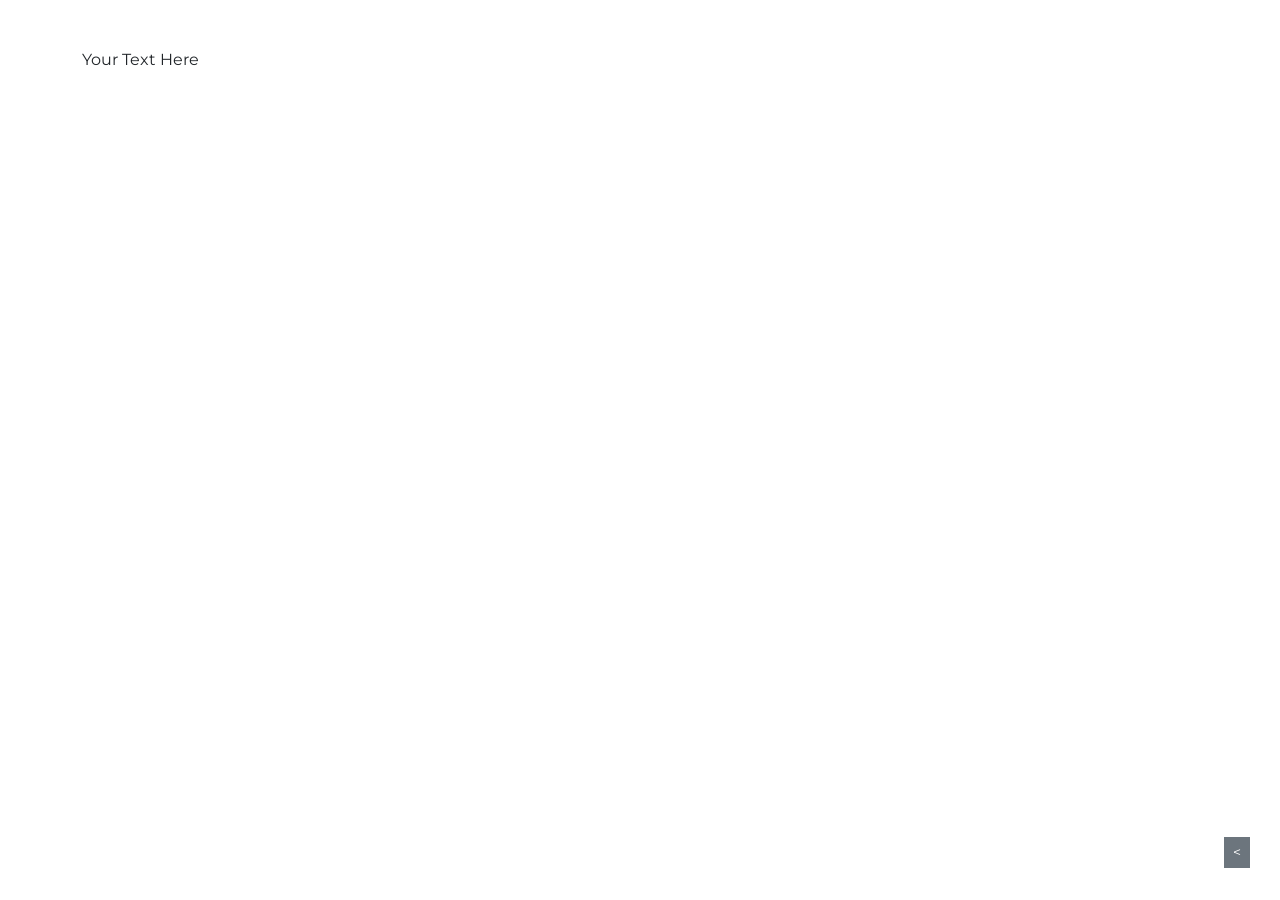
<file: index.html>
<!DOCTYPE html>
<html lang="en">
  <head>
    <meta charset="UTF-8" />
    <meta http-equiv="X-UA-Compatible" content="IE=edge" />
    <meta name="viewport" content="width=device-width, initial-scale=1.0" />
    <title>Document</title>
    <link rel="stylesheet" href="./css/speech.css" />
  </head>
  <body>
    <div class="container">
      <div class="row">
        <div class="col-12">
          <div id="output" class="my-5">Your Text Here</div>
          <div
            id="controlPanal"
            class="row visually-hidden g-3 pb-3 px-2 position-fixed shadow-lg"
            style="
              bottom: 30px;
              right: 66px;
              max-width: 500px;
              background-color: #c3c3c3ef;
            "
          >
            <div class="col-12">
              <div class="d-flex justify-content-between align-items-center">
                <label class="form-label" for="">Say Something</label>
                <div class="d-flex">
                  <button id="speechToText" class="btn btn-outline-dark btn-sm mb-3 me-2">
                    <i class="bi bi-mic"></i>
                  </button>
                  <button id="textToSpeech" class="btn btn-outline-dark btn-sm mb-3 me-2">
                    <i class="bi bi-volume-up"></i>
                  </button>
                  <div class="">Count : <span id="count">0</span></div>
                </div>
              </div>
              <textarea
                class="form-control"
                name=""
                id="text"
                rows="5"
              ></textarea>
            </div>
            <div class="col">
              <label class="form-label" for="">Font Family</label>
              <select class="form-select" name="" id="fontFamily">
                <option value="">Select Font</option>
              </select>
            </div>
            <div class="col">
              <label class="form-label" for="">Font Color</label>
              <input
                id="color"
                type="color"
                class="form-control form-control-color w-100"
              />
            </div>
            <div class="col">
              <label class="form-label" for=""
                >Font Size : <span id="fontSizeLabel">16px</span></label
              >
              <input
                id="fontSize"
                type="range"
                min="0"
                max="100"
                value="16"
                class="form-range"
              />
            </div>
          </div>
          <button
            id="toggleControlPanal"
            class="btn btn-sm btn-secondary position-fixed"
            style="bottom: 32px; right: 30px"
          > < </button>
        </div>
      </div>
    </div>
    <script src="./js/app.js"></script>
  </body>
</html>
</file>
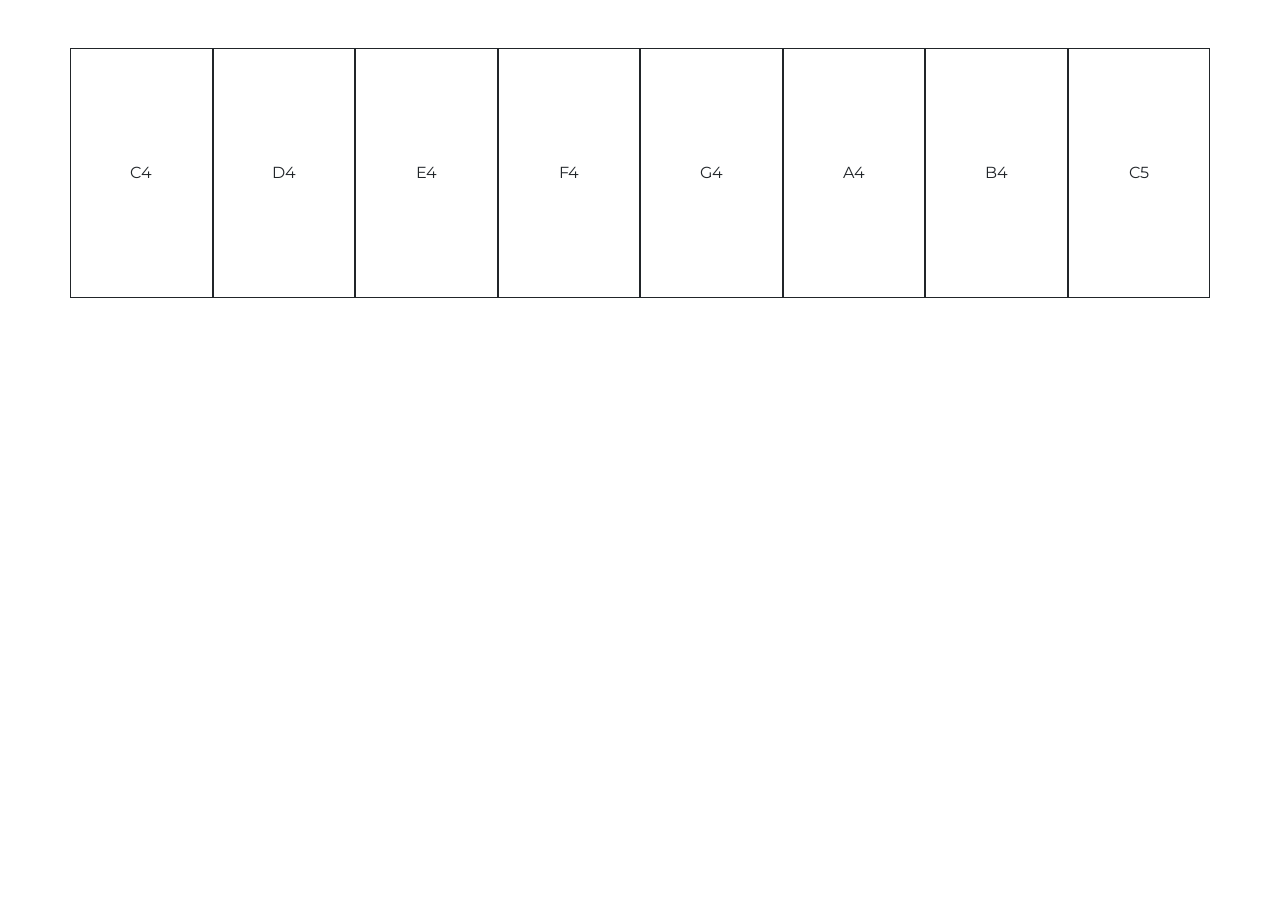
<file: piano.html>
<!DOCTYPE html>
<html lang="en">
<head>
  <meta charset="UTF-8">
  <meta http-equiv="X-UA-Compatible" content="IE=edge">
  <meta name="viewport" content="width=device-width, initial-scale=1.0">
  <title>Piano</title>
  <link rel="stylesheet" href="./css/speech.css">

  <style>
    .key{
      height: 250px;
    }
    .key.active {
      background-color: rgb(213, 213, 213);
    }
  </style>
</head>
<body>
  <!-- <audio src="./sound/C4.mp3" controls></audio> -->

  <div class="container">
    <div class="row my-5">
      
    </div>
  </div>
  
  <script src="./js/piano.js"></script>
</body>
</html>
</file>
<file: css/speech.css>
﻿@import"https://fonts.googleapis.com/css2?family=Montserrat:wght@300;400;500;600;700&display=swap";@import"../node_modules/bootstrap-icons/font/bootstrap-icons.css";/*!
 * Bootstrap  v5.3.0 (https://getbootstrap.com/)
 * Copyright 2011-2023 The Bootstrap Authors
 * Licensed under MIT (https://github.com/twbs/bootstrap/blob/main/LICENSE)
 */:root,[data-bs-theme=light]{--bs-blue: #0d6efd;--bs-indigo: #6610f2;--bs-purple: #6f42c1;--bs-pink: #d63384;--bs-red: #dc3545;--bs-orange: #fd7e14;--bs-yellow: #ffc107;--bs-green: #198754;--bs-teal: #20c997;--bs-cyan: #0dcaf0;--bs-black: #000;--bs-white: #fff;--bs-gray: #6c757d;--bs-gray-dark: #343a40;--bs-gray-100: #f8f9fa;--bs-gray-200: #e9ecef;--bs-gray-300: #dee2e6;--bs-gray-400: #ced4da;--bs-gray-500: #adb5bd;--bs-gray-600: #6c757d;--bs-gray-700: #495057;--bs-gray-800: #343a40;--bs-gray-900: #212529;--bs-primary: #0d6efd;--bs-secondary: #6c757d;--bs-success: #198754;--bs-info: #0dcaf0;--bs-warning: #ffc107;--bs-danger: #dc3545;--bs-light: #f8f9fa;--bs-dark: #212529;--bs-primary-rgb: 13, 110, 253;--bs-secondary-rgb: 108, 117, 125;--bs-success-rgb: 25, 135, 84;--bs-info-rgb: 13, 202, 240;--bs-warning-rgb: 255, 193, 7;--bs-danger-rgb: 220, 53, 69;--bs-light-rgb: 248, 249, 250;--bs-dark-rgb: 33, 37, 41;--bs-primary-text-emphasis: #052c65;--bs-secondary-text-emphasis: #2b2f32;--bs-success-text-emphasis: #0a3622;--bs-info-text-emphasis: #055160;--bs-warning-text-emphasis: #664d03;--bs-danger-text-emphasis: #58151c;--bs-light-text-emphasis: #495057;--bs-dark-text-emphasis: #495057;--bs-primary-bg-subtle: #cfe2ff;--bs-secondary-bg-subtle: #e2e3e5;--bs-success-bg-subtle: #d1e7dd;--bs-info-bg-subtle: #cff4fc;--bs-warning-bg-subtle: #fff3cd;--bs-danger-bg-subtle: #f8d7da;--bs-light-bg-subtle: #fcfcfd;--bs-dark-bg-subtle: #ced4da;--bs-primary-border-subtle: #9ec5fe;--bs-secondary-border-subtle: #c4c8cb;--bs-success-border-subtle: #a3cfbb;--bs-info-border-subtle: #9eeaf9;--bs-warning-border-subtle: #ffe69c;--bs-danger-border-subtle: #f1aeb5;--bs-light-border-subtle: #e9ecef;--bs-dark-border-subtle: #adb5bd;--bs-white-rgb: 255, 255, 255;--bs-black-rgb: 0, 0, 0;--bs-font-sans-serif: "Montserrat", sans-serif;--bs-font-monospace: SFMono-Regular, Menlo, Monaco, Consolas, "Liberation Mono", "Courier New", monospace;--bs-gradient: linear-gradient(180deg, rgba(255, 255, 255, 0.15), rgba(255, 255, 255, 0));--bs-body-font-family: var(--bs-font-sans-serif);--bs-body-font-size:1rem;--bs-body-font-weight: 400;--bs-body-line-height: 1.5;--bs-body-color: #212529;--bs-body-color-rgb: 33, 37, 41;--bs-body-bg: #fff;--bs-body-bg-rgb: 255, 255, 255;--bs-emphasis-color: #000;--bs-emphasis-color-rgb: 0, 0, 0;--bs-secondary-color: rgba(33, 37, 41, 0.75);--bs-secondary-color-rgb: 33, 37, 41;--bs-secondary-bg: #e9ecef;--bs-secondary-bg-rgb: 233, 236, 239;--bs-tertiary-color: rgba(33, 37, 41, 0.5);--bs-tertiary-color-rgb: 33, 37, 41;--bs-tertiary-bg: #f8f9fa;--bs-tertiary-bg-rgb: 248, 249, 250;--bs-heading-color: inherit;--bs-link-color: #0d6efd;--bs-link-color-rgb: 13, 110, 253;--bs-link-decoration: underline;--bs-link-hover-color: #0a58ca;--bs-link-hover-color-rgb: 10, 88, 202;--bs-code-color: #d63384;--bs-highlight-bg: #fff3cd;--bs-border-width: 1px;--bs-border-style: solid;--bs-border-color: #dee2e6;--bs-border-color-translucent: rgba(0, 0, 0, 0.175);--bs-border-radius: 0.375rem;--bs-border-radius-sm: 0.25rem;--bs-border-radius-lg: 0.5rem;--bs-border-radius-xl: 1rem;--bs-border-radius-xxl: 2rem;--bs-border-radius-2xl: var(--bs-border-radius-xxl);--bs-border-radius-pill: 50rem;--bs-box-shadow: 0 0.5rem 1rem rgba(0, 0, 0, 0.15);--bs-box-shadow-sm: 0 0.125rem 0.25rem rgba(0, 0, 0, 0.075);--bs-box-shadow-lg: 0 1rem 3rem rgba(0, 0, 0, 0.175);--bs-box-shadow-inset: inset 0 1px 2px rgba(0, 0, 0, 0.075);--bs-focus-ring-width: 0.25rem;--bs-focus-ring-opacity: 0.25;--bs-focus-ring-color: rgba(13, 110, 253, 0.25);--bs-form-valid-color: #198754;--bs-form-valid-border-color: #198754;--bs-form-invalid-color: #dc3545;--bs-form-invalid-border-color: #dc3545}[data-bs-theme=dark]{color-scheme:dark;--bs-body-color: #adb5bd;--bs-body-color-rgb: 173, 181, 189;--bs-body-bg: #212529;--bs-body-bg-rgb: 33, 37, 41;--bs-emphasis-color: #fff;--bs-emphasis-color-rgb: 255, 255, 255;--bs-secondary-color: rgba(173, 181, 189, 0.75);--bs-secondary-color-rgb: 173, 181, 189;--bs-secondary-bg: #343a40;--bs-secondary-bg-rgb: 52, 58, 64;--bs-tertiary-color: rgba(173, 181, 189, 0.5);--bs-tertiary-color-rgb: 173, 181, 189;--bs-tertiary-bg: #2b3035;--bs-tertiary-bg-rgb: 43, 48, 53;--bs-primary-text-emphasis: #6ea8fe;--bs-secondary-text-emphasis: #a7acb1;--bs-success-text-emphasis: #75b798;--bs-info-text-emphasis: #6edff6;--bs-warning-text-emphasis: #ffda6a;--bs-danger-text-emphasis: #ea868f;--bs-light-text-emphasis: #f8f9fa;--bs-dark-text-emphasis: #dee2e6;--bs-primary-bg-subtle: #031633;--bs-secondary-bg-subtle: #161719;--bs-success-bg-subtle: #051b11;--bs-info-bg-subtle: #032830;--bs-warning-bg-subtle: #332701;--bs-danger-bg-subtle: #2c0b0e;--bs-light-bg-subtle: #343a40;--bs-dark-bg-subtle: #1a1d20;--bs-primary-border-subtle: #084298;--bs-secondary-border-subtle: #41464b;--bs-success-border-subtle: #0f5132;--bs-info-border-subtle: #087990;--bs-warning-border-subtle: #997404;--bs-danger-border-subtle: #842029;--bs-light-border-subtle: #495057;--bs-dark-border-subtle: #343a40;--bs-heading-color: inherit;--bs-link-color: #6ea8fe;--bs-link-hover-color: #8bb9fe;--bs-link-color-rgb: 110, 168, 254;--bs-link-hover-color-rgb: 139, 185, 254;--bs-code-color: #e685b5;--bs-border-color: #495057;--bs-border-color-translucent: rgba(255, 255, 255, 0.15);--bs-form-valid-color: #75b798;--bs-form-valid-border-color: #75b798;--bs-form-invalid-color: #ea868f;--bs-form-invalid-border-color: #ea868f}*,*::before,*::after{box-sizing:border-box}@media(prefers-reduced-motion: no-preference){:root{scroll-behavior:smooth}}body{margin:0;font-family:var(--bs-body-font-family);font-size:var(--bs-body-font-size);font-weight:var(--bs-body-font-weight);line-height:var(--bs-body-line-height);color:var(--bs-body-color);text-align:var(--bs-body-text-align);background-color:var(--bs-body-bg);-webkit-text-size-adjust:100%;-webkit-tap-highlight-color:rgba(0,0,0,0)}hr{margin:1rem 0;color:inherit;border:0;border-top:var(--bs-border-width) solid;opacity:.25}h6,.h6,h5,.h5,h4,.h4,h3,.h3,h2,.h2,h1,.h1{margin-top:0;margin-bottom:.5rem;font-weight:500;line-height:1.2;color:var(--bs-heading-color)}h1,.h1{font-size:calc(1.375rem + 1.5vw)}@media(min-width: 1200px){h1,.h1{font-size:2.5rem}}h2,.h2{font-size:calc(1.325rem + 0.9vw)}@media(min-width: 1200px){h2,.h2{font-size:2rem}}h3,.h3{font-size:calc(1.3rem + 0.6vw)}@media(min-width: 1200px){h3,.h3{font-size:1.75rem}}h4,.h4{font-size:calc(1.275rem + 0.3vw)}@media(min-width: 1200px){h4,.h4{font-size:1.5rem}}h5,.h5{font-size:1.25rem}h6,.h6{font-size:1rem}p{margin-top:0;margin-bottom:1rem}abbr[title]{text-decoration:underline dotted;cursor:help;text-decoration-skip-ink:none}address{margin-bottom:1rem;font-style:normal;line-height:inherit}ol,ul{padding-left:2rem}ol,ul,dl{margin-top:0;margin-bottom:1rem}ol ol,ul ul,ol ul,ul ol{margin-bottom:0}dt{font-weight:700}dd{margin-bottom:.5rem;margin-left:0}blockquote{margin:0 0 1rem}b,strong{font-weight:bolder}small,.small{font-size:0.875em}mark,.mark{padding:.1875em;background-color:var(--bs-highlight-bg)}sub,sup{position:relative;font-size:0.75em;line-height:0;vertical-align:baseline}sub{bottom:-0.25em}sup{top:-0.5em}a{color:rgba(var(--bs-link-color-rgb), var(--bs-link-opacity, 1));text-decoration:underline}a:hover{--bs-link-color-rgb: var(--bs-link-hover-color-rgb)}a:not([href]):not([class]),a:not([href]):not([class]):hover{color:inherit;text-decoration:none}pre,code,kbd,samp{font-family:var(--bs-font-monospace);font-size:1em}pre{display:block;margin-top:0;margin-bottom:1rem;overflow:auto;font-size:0.875em}pre code{font-size:inherit;color:inherit;word-break:normal}code{font-size:0.875em;color:var(--bs-code-color);word-wrap:break-word}a>code{color:inherit}kbd{padding:.1875rem .375rem;font-size:0.875em;color:var(--bs-body-bg);background-color:var(--bs-body-color)}kbd kbd{padding:0;font-size:1em}figure{margin:0 0 1rem}img,svg{vertical-align:middle}table{caption-side:bottom;border-collapse:collapse}caption{padding-top:.5rem;padding-bottom:.5rem;color:var(--bs-secondary-color);text-align:left}th{text-align:inherit;text-align:-webkit-match-parent}thead,tbody,tfoot,tr,td,th{border-color:inherit;border-style:solid;border-width:0}label{display:inline-block}button{border-radius:0}button:focus:not(:focus-visible){outline:0}input,button,select,optgroup,textarea{margin:0;font-family:inherit;font-size:inherit;line-height:inherit}button,select{text-transform:none}[role=button]{cursor:pointer}select{word-wrap:normal}select:disabled{opacity:1}[list]:not([type=date]):not([type=datetime-local]):not([type=month]):not([type=week]):not([type=time])::-webkit-calendar-picker-indicator{display:none !important}button,[type=button],[type=reset],[type=submit]{-webkit-appearance:button}button:not(:disabled),[type=button]:not(:disabled),[type=reset]:not(:disabled),[type=submit]:not(:disabled){cursor:pointer}::-moz-focus-inner{padding:0;border-style:none}textarea{resize:vertical}fieldset{min-width:0;padding:0;margin:0;border:0}legend{float:left;width:100%;padding:0;margin-bottom:.5rem;font-size:calc(1.275rem + 0.3vw);line-height:inherit}@media(min-width: 1200px){legend{font-size:1.5rem}}legend+*{clear:left}::-webkit-datetime-edit-fields-wrapper,::-webkit-datetime-edit-text,::-webkit-datetime-edit-minute,::-webkit-datetime-edit-hour-field,::-webkit-datetime-edit-day-field,::-webkit-datetime-edit-month-field,::-webkit-datetime-edit-year-field{padding:0}::-webkit-inner-spin-button{height:auto}[type=search]{outline-offset:-2px;-webkit-appearance:textfield}::-webkit-search-decoration{-webkit-appearance:none}::-webkit-color-swatch-wrapper{padding:0}::file-selector-button{font:inherit;-webkit-appearance:button}output{display:inline-block}iframe{border:0}summary{display:list-item;cursor:pointer}progress{vertical-align:baseline}[hidden]{display:none !important}.lead{font-size:1.25rem;font-weight:300}.display-1{font-size:calc(1.625rem + 4.5vw);font-weight:300;line-height:1.2}@media(min-width: 1200px){.display-1{font-size:5rem}}.display-2{font-size:calc(1.575rem + 3.9vw);font-weight:300;line-height:1.2}@media(min-width: 1200px){.display-2{font-size:4.5rem}}.display-3{font-size:calc(1.525rem + 3.3vw);font-weight:300;line-height:1.2}@media(min-width: 1200px){.display-3{font-size:4rem}}.display-4{font-size:calc(1.475rem + 2.7vw);font-weight:300;line-height:1.2}@media(min-width: 1200px){.display-4{font-size:3.5rem}}.display-5{font-size:calc(1.425rem + 2.1vw);font-weight:300;line-height:1.2}@media(min-width: 1200px){.display-5{font-size:3rem}}.display-6{font-size:calc(1.375rem + 1.5vw);font-weight:300;line-height:1.2}@media(min-width: 1200px){.display-6{font-size:2.5rem}}.list-unstyled{padding-left:0;list-style:none}.list-inline{padding-left:0;list-style:none}.list-inline-item{display:inline-block}.list-inline-item:not(:last-child){margin-right:.5rem}.initialism{font-size:0.875em;text-transform:uppercase}.blockquote{margin-bottom:1rem;font-size:1.25rem}.blockquote>:last-child{margin-bottom:0}.blockquote-footer{margin-top:-1rem;margin-bottom:1rem;font-size:0.875em;color:#6c757d}.blockquote-footer::before{content:"— "}.img-fluid{max-width:100%;height:auto}.img-thumbnail{padding:.25rem;background-color:var(--bs-body-bg);border:var(--bs-border-width) solid var(--bs-border-color);max-width:100%;height:auto}.figure{display:inline-block}.figure-img{margin-bottom:.5rem;line-height:1}.figure-caption{font-size:0.875em;color:var(--bs-secondary-color)}.container,.container-fluid,.container-xxl,.container-xl,.container-lg,.container-md,.container-sm{--bs-gutter-x: 1.5rem;--bs-gutter-y: 0;width:100%;padding-right:calc(var(--bs-gutter-x)*.5);padding-left:calc(var(--bs-gutter-x)*.5);margin-right:auto;margin-left:auto}@media(min-width: 576px){.container-sm,.container{max-width:540px}}@media(min-width: 768px){.container-md,.container-sm,.container{max-width:720px}}@media(min-width: 992px){.container-lg,.container-md,.container-sm,.container{max-width:960px}}@media(min-width: 1200px){.container-xl,.container-lg,.container-md,.container-sm,.container{max-width:1140px}}@media(min-width: 1400px){.container-xxl,.container-xl,.container-lg,.container-md,.container-sm,.container{max-width:1320px}}:root{--bs-breakpoint-xs: 0;--bs-breakpoint-sm: 576px;--bs-breakpoint-md: 768px;--bs-breakpoint-lg: 992px;--bs-breakpoint-xl: 1200px;--bs-breakpoint-xxl: 1400px}.row{--bs-gutter-x: 1.5rem;--bs-gutter-y: 0;display:flex;flex-wrap:wrap;margin-top:calc(-1*var(--bs-gutter-y));margin-right:calc(-0.5*var(--bs-gutter-x));margin-left:calc(-0.5*var(--bs-gutter-x))}.row>*{flex-shrink:0;width:100%;max-width:100%;padding-right:calc(var(--bs-gutter-x)*.5);padding-left:calc(var(--bs-gutter-x)*.5);margin-top:var(--bs-gutter-y)}.col{flex:1 0 0%}.row-cols-auto>*{flex:0 0 auto;width:auto}.row-cols-1>*{flex:0 0 auto;width:100%}.row-cols-2>*{flex:0 0 auto;width:50%}.row-cols-3>*{flex:0 0 auto;width:33.3333333333%}.row-cols-4>*{flex:0 0 auto;width:25%}.row-cols-5>*{flex:0 0 auto;width:20%}.row-cols-6>*{flex:0 0 auto;width:16.6666666667%}.col-auto{flex:0 0 auto;width:auto}.col-1{flex:0 0 auto;width:8.33333333%}.col-2{flex:0 0 auto;width:16.66666667%}.col-3{flex:0 0 auto;width:25%}.col-4{flex:0 0 auto;width:33.33333333%}.col-5{flex:0 0 auto;width:41.66666667%}.col-6{flex:0 0 auto;width:50%}.col-7{flex:0 0 auto;width:58.33333333%}.col-8{flex:0 0 auto;width:66.66666667%}.col-9{flex:0 0 auto;width:75%}.col-10{flex:0 0 auto;width:83.33333333%}.col-11{flex:0 0 auto;width:91.66666667%}.col-12{flex:0 0 auto;width:100%}.offset-1{margin-left:8.33333333%}.offset-2{margin-left:16.66666667%}.offset-3{margin-left:25%}.offset-4{margin-left:33.33333333%}.offset-5{margin-left:41.66666667%}.offset-6{margin-left:50%}.offset-7{margin-left:58.33333333%}.offset-8{margin-left:66.66666667%}.offset-9{margin-left:75%}.offset-10{margin-left:83.33333333%}.offset-11{margin-left:91.66666667%}.g-0,.gx-0{--bs-gutter-x: 0}.g-0,.gy-0{--bs-gutter-y: 0}.g-1,.gx-1{--bs-gutter-x: 0.25rem}.g-1,.gy-1{--bs-gutter-y: 0.25rem}.g-2,.gx-2{--bs-gutter-x: 0.5rem}.g-2,.gy-2{--bs-gutter-y: 0.5rem}.g-3,.gx-3{--bs-gutter-x: 1rem}.g-3,.gy-3{--bs-gutter-y: 1rem}.g-4,.gx-4{--bs-gutter-x: 1.5rem}.g-4,.gy-4{--bs-gutter-y: 1.5rem}.g-5,.gx-5{--bs-gutter-x: 3rem}.g-5,.gy-5{--bs-gutter-y: 3rem}@media(min-width: 576px){.col-sm{flex:1 0 0%}.row-cols-sm-auto>*{flex:0 0 auto;width:auto}.row-cols-sm-1>*{flex:0 0 auto;width:100%}.row-cols-sm-2>*{flex:0 0 auto;width:50%}.row-cols-sm-3>*{flex:0 0 auto;width:33.3333333333%}.row-cols-sm-4>*{flex:0 0 auto;width:25%}.row-cols-sm-5>*{flex:0 0 auto;width:20%}.row-cols-sm-6>*{flex:0 0 auto;width:16.6666666667%}.col-sm-auto{flex:0 0 auto;width:auto}.col-sm-1{flex:0 0 auto;width:8.33333333%}.col-sm-2{flex:0 0 auto;width:16.66666667%}.col-sm-3{flex:0 0 auto;width:25%}.col-sm-4{flex:0 0 auto;width:33.33333333%}.col-sm-5{flex:0 0 auto;width:41.66666667%}.col-sm-6{flex:0 0 auto;width:50%}.col-sm-7{flex:0 0 auto;width:58.33333333%}.col-sm-8{flex:0 0 auto;width:66.66666667%}.col-sm-9{flex:0 0 auto;width:75%}.col-sm-10{flex:0 0 auto;width:83.33333333%}.col-sm-11{flex:0 0 auto;width:91.66666667%}.col-sm-12{flex:0 0 auto;width:100%}.offset-sm-0{margin-left:0}.offset-sm-1{margin-left:8.33333333%}.offset-sm-2{margin-left:16.66666667%}.offset-sm-3{margin-left:25%}.offset-sm-4{margin-left:33.33333333%}.offset-sm-5{margin-left:41.66666667%}.offset-sm-6{margin-left:50%}.offset-sm-7{margin-left:58.33333333%}.offset-sm-8{margin-left:66.66666667%}.offset-sm-9{margin-left:75%}.offset-sm-10{margin-left:83.33333333%}.offset-sm-11{margin-left:91.66666667%}.g-sm-0,.gx-sm-0{--bs-gutter-x: 0}.g-sm-0,.gy-sm-0{--bs-gutter-y: 0}.g-sm-1,.gx-sm-1{--bs-gutter-x: 0.25rem}.g-sm-1,.gy-sm-1{--bs-gutter-y: 0.25rem}.g-sm-2,.gx-sm-2{--bs-gutter-x: 0.5rem}.g-sm-2,.gy-sm-2{--bs-gutter-y: 0.5rem}.g-sm-3,.gx-sm-3{--bs-gutter-x: 1rem}.g-sm-3,.gy-sm-3{--bs-gutter-y: 1rem}.g-sm-4,.gx-sm-4{--bs-gutter-x: 1.5rem}.g-sm-4,.gy-sm-4{--bs-gutter-y: 1.5rem}.g-sm-5,.gx-sm-5{--bs-gutter-x: 3rem}.g-sm-5,.gy-sm-5{--bs-gutter-y: 3rem}}@media(min-width: 768px){.col-md{flex:1 0 0%}.row-cols-md-auto>*{flex:0 0 auto;width:auto}.row-cols-md-1>*{flex:0 0 auto;width:100%}.row-cols-md-2>*{flex:0 0 auto;width:50%}.row-cols-md-3>*{flex:0 0 auto;width:33.3333333333%}.row-cols-md-4>*{flex:0 0 auto;width:25%}.row-cols-md-5>*{flex:0 0 auto;width:20%}.row-cols-md-6>*{flex:0 0 auto;width:16.6666666667%}.col-md-auto{flex:0 0 auto;width:auto}.col-md-1{flex:0 0 auto;width:8.33333333%}.col-md-2{flex:0 0 auto;width:16.66666667%}.col-md-3{flex:0 0 auto;width:25%}.col-md-4{flex:0 0 auto;width:33.33333333%}.col-md-5{flex:0 0 auto;width:41.66666667%}.col-md-6{flex:0 0 auto;width:50%}.col-md-7{flex:0 0 auto;width:58.33333333%}.col-md-8{flex:0 0 auto;width:66.66666667%}.col-md-9{flex:0 0 auto;width:75%}.col-md-10{flex:0 0 auto;width:83.33333333%}.col-md-11{flex:0 0 auto;width:91.66666667%}.col-md-12{flex:0 0 auto;width:100%}.offset-md-0{margin-left:0}.offset-md-1{margin-left:8.33333333%}.offset-md-2{margin-left:16.66666667%}.offset-md-3{margin-left:25%}.offset-md-4{margin-left:33.33333333%}.offset-md-5{margin-left:41.66666667%}.offset-md-6{margin-left:50%}.offset-md-7{margin-left:58.33333333%}.offset-md-8{margin-left:66.66666667%}.offset-md-9{margin-left:75%}.offset-md-10{margin-left:83.33333333%}.offset-md-11{margin-left:91.66666667%}.g-md-0,.gx-md-0{--bs-gutter-x: 0}.g-md-0,.gy-md-0{--bs-gutter-y: 0}.g-md-1,.gx-md-1{--bs-gutter-x: 0.25rem}.g-md-1,.gy-md-1{--bs-gutter-y: 0.25rem}.g-md-2,.gx-md-2{--bs-gutter-x: 0.5rem}.g-md-2,.gy-md-2{--bs-gutter-y: 0.5rem}.g-md-3,.gx-md-3{--bs-gutter-x: 1rem}.g-md-3,.gy-md-3{--bs-gutter-y: 1rem}.g-md-4,.gx-md-4{--bs-gutter-x: 1.5rem}.g-md-4,.gy-md-4{--bs-gutter-y: 1.5rem}.g-md-5,.gx-md-5{--bs-gutter-x: 3rem}.g-md-5,.gy-md-5{--bs-gutter-y: 3rem}}@media(min-width: 992px){.col-lg{flex:1 0 0%}.row-cols-lg-auto>*{flex:0 0 auto;width:auto}.row-cols-lg-1>*{flex:0 0 auto;width:100%}.row-cols-lg-2>*{flex:0 0 auto;width:50%}.row-cols-lg-3>*{flex:0 0 auto;width:33.3333333333%}.row-cols-lg-4>*{flex:0 0 auto;width:25%}.row-cols-lg-5>*{flex:0 0 auto;width:20%}.row-cols-lg-6>*{flex:0 0 auto;width:16.6666666667%}.col-lg-auto{flex:0 0 auto;width:auto}.col-lg-1{flex:0 0 auto;width:8.33333333%}.col-lg-2{flex:0 0 auto;width:16.66666667%}.col-lg-3{flex:0 0 auto;width:25%}.col-lg-4{flex:0 0 auto;width:33.33333333%}.col-lg-5{flex:0 0 auto;width:41.66666667%}.col-lg-6{flex:0 0 auto;width:50%}.col-lg-7{flex:0 0 auto;width:58.33333333%}.col-lg-8{flex:0 0 auto;width:66.66666667%}.col-lg-9{flex:0 0 auto;width:75%}.col-lg-10{flex:0 0 auto;width:83.33333333%}.col-lg-11{flex:0 0 auto;width:91.66666667%}.col-lg-12{flex:0 0 auto;width:100%}.offset-lg-0{margin-left:0}.offset-lg-1{margin-left:8.33333333%}.offset-lg-2{margin-left:16.66666667%}.offset-lg-3{margin-left:25%}.offset-lg-4{margin-left:33.33333333%}.offset-lg-5{margin-left:41.66666667%}.offset-lg-6{margin-left:50%}.offset-lg-7{margin-left:58.33333333%}.offset-lg-8{margin-left:66.66666667%}.offset-lg-9{margin-left:75%}.offset-lg-10{margin-left:83.33333333%}.offset-lg-11{margin-left:91.66666667%}.g-lg-0,.gx-lg-0{--bs-gutter-x: 0}.g-lg-0,.gy-lg-0{--bs-gutter-y: 0}.g-lg-1,.gx-lg-1{--bs-gutter-x: 0.25rem}.g-lg-1,.gy-lg-1{--bs-gutter-y: 0.25rem}.g-lg-2,.gx-lg-2{--bs-gutter-x: 0.5rem}.g-lg-2,.gy-lg-2{--bs-gutter-y: 0.5rem}.g-lg-3,.gx-lg-3{--bs-gutter-x: 1rem}.g-lg-3,.gy-lg-3{--bs-gutter-y: 1rem}.g-lg-4,.gx-lg-4{--bs-gutter-x: 1.5rem}.g-lg-4,.gy-lg-4{--bs-gutter-y: 1.5rem}.g-lg-5,.gx-lg-5{--bs-gutter-x: 3rem}.g-lg-5,.gy-lg-5{--bs-gutter-y: 3rem}}@media(min-width: 1200px){.col-xl{flex:1 0 0%}.row-cols-xl-auto>*{flex:0 0 auto;width:auto}.row-cols-xl-1>*{flex:0 0 auto;width:100%}.row-cols-xl-2>*{flex:0 0 auto;width:50%}.row-cols-xl-3>*{flex:0 0 auto;width:33.3333333333%}.row-cols-xl-4>*{flex:0 0 auto;width:25%}.row-cols-xl-5>*{flex:0 0 auto;width:20%}.row-cols-xl-6>*{flex:0 0 auto;width:16.6666666667%}.col-xl-auto{flex:0 0 auto;width:auto}.col-xl-1{flex:0 0 auto;width:8.33333333%}.col-xl-2{flex:0 0 auto;width:16.66666667%}.col-xl-3{flex:0 0 auto;width:25%}.col-xl-4{flex:0 0 auto;width:33.33333333%}.col-xl-5{flex:0 0 auto;width:41.66666667%}.col-xl-6{flex:0 0 auto;width:50%}.col-xl-7{flex:0 0 auto;width:58.33333333%}.col-xl-8{flex:0 0 auto;width:66.66666667%}.col-xl-9{flex:0 0 auto;width:75%}.col-xl-10{flex:0 0 auto;width:83.33333333%}.col-xl-11{flex:0 0 auto;width:91.66666667%}.col-xl-12{flex:0 0 auto;width:100%}.offset-xl-0{margin-left:0}.offset-xl-1{margin-left:8.33333333%}.offset-xl-2{margin-left:16.66666667%}.offset-xl-3{margin-left:25%}.offset-xl-4{margin-left:33.33333333%}.offset-xl-5{margin-left:41.66666667%}.offset-xl-6{margin-left:50%}.offset-xl-7{margin-left:58.33333333%}.offset-xl-8{margin-left:66.66666667%}.offset-xl-9{margin-left:75%}.offset-xl-10{margin-left:83.33333333%}.offset-xl-11{margin-left:91.66666667%}.g-xl-0,.gx-xl-0{--bs-gutter-x: 0}.g-xl-0,.gy-xl-0{--bs-gutter-y: 0}.g-xl-1,.gx-xl-1{--bs-gutter-x: 0.25rem}.g-xl-1,.gy-xl-1{--bs-gutter-y: 0.25rem}.g-xl-2,.gx-xl-2{--bs-gutter-x: 0.5rem}.g-xl-2,.gy-xl-2{--bs-gutter-y: 0.5rem}.g-xl-3,.gx-xl-3{--bs-gutter-x: 1rem}.g-xl-3,.gy-xl-3{--bs-gutter-y: 1rem}.g-xl-4,.gx-xl-4{--bs-gutter-x: 1.5rem}.g-xl-4,.gy-xl-4{--bs-gutter-y: 1.5rem}.g-xl-5,.gx-xl-5{--bs-gutter-x: 3rem}.g-xl-5,.gy-xl-5{--bs-gutter-y: 3rem}}@media(min-width: 1400px){.col-xxl{flex:1 0 0%}.row-cols-xxl-auto>*{flex:0 0 auto;width:auto}.row-cols-xxl-1>*{flex:0 0 auto;width:100%}.row-cols-xxl-2>*{flex:0 0 auto;width:50%}.row-cols-xxl-3>*{flex:0 0 auto;width:33.3333333333%}.row-cols-xxl-4>*{flex:0 0 auto;width:25%}.row-cols-xxl-5>*{flex:0 0 auto;width:20%}.row-cols-xxl-6>*{flex:0 0 auto;width:16.6666666667%}.col-xxl-auto{flex:0 0 auto;width:auto}.col-xxl-1{flex:0 0 auto;width:8.33333333%}.col-xxl-2{flex:0 0 auto;width:16.66666667%}.col-xxl-3{flex:0 0 auto;width:25%}.col-xxl-4{flex:0 0 auto;width:33.33333333%}.col-xxl-5{flex:0 0 auto;width:41.66666667%}.col-xxl-6{flex:0 0 auto;width:50%}.col-xxl-7{flex:0 0 auto;width:58.33333333%}.col-xxl-8{flex:0 0 auto;width:66.66666667%}.col-xxl-9{flex:0 0 auto;width:75%}.col-xxl-10{flex:0 0 auto;width:83.33333333%}.col-xxl-11{flex:0 0 auto;width:91.66666667%}.col-xxl-12{flex:0 0 auto;width:100%}.offset-xxl-0{margin-left:0}.offset-xxl-1{margin-left:8.33333333%}.offset-xxl-2{margin-left:16.66666667%}.offset-xxl-3{margin-left:25%}.offset-xxl-4{margin-left:33.33333333%}.offset-xxl-5{margin-left:41.66666667%}.offset-xxl-6{margin-left:50%}.offset-xxl-7{margin-left:58.33333333%}.offset-xxl-8{margin-left:66.66666667%}.offset-xxl-9{margin-left:75%}.offset-xxl-10{margin-left:83.33333333%}.offset-xxl-11{margin-left:91.66666667%}.g-xxl-0,.gx-xxl-0{--bs-gutter-x: 0}.g-xxl-0,.gy-xxl-0{--bs-gutter-y: 0}.g-xxl-1,.gx-xxl-1{--bs-gutter-x: 0.25rem}.g-xxl-1,.gy-xxl-1{--bs-gutter-y: 0.25rem}.g-xxl-2,.gx-xxl-2{--bs-gutter-x: 0.5rem}.g-xxl-2,.gy-xxl-2{--bs-gutter-y: 0.5rem}.g-xxl-3,.gx-xxl-3{--bs-gutter-x: 1rem}.g-xxl-3,.gy-xxl-3{--bs-gutter-y: 1rem}.g-xxl-4,.gx-xxl-4{--bs-gutter-x: 1.5rem}.g-xxl-4,.gy-xxl-4{--bs-gutter-y: 1.5rem}.g-xxl-5,.gx-xxl-5{--bs-gutter-x: 3rem}.g-xxl-5,.gy-xxl-5{--bs-gutter-y: 3rem}}.table{--bs-table-color-type: initial;--bs-table-bg-type: initial;--bs-table-color-state: initial;--bs-table-bg-state: initial;--bs-table-color: var(--bs-body-color);--bs-table-bg: var(--bs-body-bg);--bs-table-border-color: var(--bs-border-color);--bs-table-accent-bg: transparent;--bs-table-striped-color: var(--bs-body-color);--bs-table-striped-bg: rgba(0, 0, 0, 0.05);--bs-table-active-color: var(--bs-body-color);--bs-table-active-bg: rgba(0, 0, 0, 0.1);--bs-table-hover-color: var(--bs-body-color);--bs-table-hover-bg: rgba(0, 0, 0, 0.075);width:100%;margin-bottom:1rem;vertical-align:top;border-color:var(--bs-table-border-color)}.table>:not(caption)>*>*{padding:.5rem .5rem;color:var(--bs-table-color-state, var(--bs-table-color-type, var(--bs-table-color)));background-color:var(--bs-table-bg);border-bottom-width:var(--bs-border-width);box-shadow:inset 0 0 0 9999px var(--bs-table-bg-state, var(--bs-table-bg-type, var(--bs-table-accent-bg)))}.table>tbody{vertical-align:inherit}.table>thead{vertical-align:bottom}.table-group-divider{border-top:calc(var(--bs-border-width) * 2) solid currentcolor}.caption-top{caption-side:top}.table-sm>:not(caption)>*>*{padding:.25rem .25rem}.table-bordered>:not(caption)>*{border-width:var(--bs-border-width) 0}.table-bordered>:not(caption)>*>*{border-width:0 var(--bs-border-width)}.table-borderless>:not(caption)>*>*{border-bottom-width:0}.table-borderless>:not(:first-child){border-top-width:0}.table-striped>tbody>tr:nth-of-type(odd)>*{--bs-table-color-type: var(--bs-table-striped-color);--bs-table-bg-type: var(--bs-table-striped-bg)}.table-striped-columns>:not(caption)>tr>:nth-child(even){--bs-table-color-type: var(--bs-table-striped-color);--bs-table-bg-type: var(--bs-table-striped-bg)}.table-active{--bs-table-color-state: var(--bs-table-active-color);--bs-table-bg-state: var(--bs-table-active-bg)}.table-hover>tbody>tr:hover>*{--bs-table-color-state: var(--bs-table-hover-color);--bs-table-bg-state: var(--bs-table-hover-bg)}.table-primary{--bs-table-color: #000;--bs-table-bg: #cfe2ff;--bs-table-border-color: #bacbe6;--bs-table-striped-bg: #c5d7f2;--bs-table-striped-color: #000;--bs-table-active-bg: #bacbe6;--bs-table-active-color: #000;--bs-table-hover-bg: #bfd1ec;--bs-table-hover-color: #000;color:var(--bs-table-color);border-color:var(--bs-table-border-color)}.table-secondary{--bs-table-color: #000;--bs-table-bg: #e2e3e5;--bs-table-border-color: #cbccce;--bs-table-striped-bg: #d7d8da;--bs-table-striped-color: #000;--bs-table-active-bg: #cbccce;--bs-table-active-color: #000;--bs-table-hover-bg: #d1d2d4;--bs-table-hover-color: #000;color:var(--bs-table-color);border-color:var(--bs-table-border-color)}.table-success{--bs-table-color: #000;--bs-table-bg: #d1e7dd;--bs-table-border-color: #bcd0c7;--bs-table-striped-bg: #c7dbd2;--bs-table-striped-color: #000;--bs-table-active-bg: #bcd0c7;--bs-table-active-color: #000;--bs-table-hover-bg: #c1d6cc;--bs-table-hover-color: #000;color:var(--bs-table-color);border-color:var(--bs-table-border-color)}.table-info{--bs-table-color: #000;--bs-table-bg: #cff4fc;--bs-table-border-color: #badce3;--bs-table-striped-bg: #c5e8ef;--bs-table-striped-color: #000;--bs-table-active-bg: #badce3;--bs-table-active-color: #000;--bs-table-hover-bg: #bfe2e9;--bs-table-hover-color: #000;color:var(--bs-table-color);border-color:var(--bs-table-border-color)}.table-warning{--bs-table-color: #000;--bs-table-bg: #fff3cd;--bs-table-border-color: #e6dbb9;--bs-table-striped-bg: #f2e7c3;--bs-table-striped-color: #000;--bs-table-active-bg: #e6dbb9;--bs-table-active-color: #000;--bs-table-hover-bg: #ece1be;--bs-table-hover-color: #000;color:var(--bs-table-color);border-color:var(--bs-table-border-color)}.table-danger{--bs-table-color: #000;--bs-table-bg: #f8d7da;--bs-table-border-color: #dfc2c4;--bs-table-striped-bg: #eccccf;--bs-table-striped-color: #000;--bs-table-active-bg: #dfc2c4;--bs-table-active-color: #000;--bs-table-hover-bg: #e5c7ca;--bs-table-hover-color: #000;color:var(--bs-table-color);border-color:var(--bs-table-border-color)}.table-light{--bs-table-color: #000;--bs-table-bg: #f8f9fa;--bs-table-border-color: #dfe0e1;--bs-table-striped-bg: #ecedee;--bs-table-striped-color: #000;--bs-table-active-bg: #dfe0e1;--bs-table-active-color: #000;--bs-table-hover-bg: #e5e6e7;--bs-table-hover-color: #000;color:var(--bs-table-color);border-color:var(--bs-table-border-color)}.table-dark{--bs-table-color: #fff;--bs-table-bg: #212529;--bs-table-border-color: #373b3e;--bs-table-striped-bg: #2c3034;--bs-table-striped-color: #fff;--bs-table-active-bg: #373b3e;--bs-table-active-color: #fff;--bs-table-hover-bg: #323539;--bs-table-hover-color: #fff;color:var(--bs-table-color);border-color:var(--bs-table-border-color)}.table-responsive{overflow-x:auto;-webkit-overflow-scrolling:touch}@media(max-width: 575.98px){.table-responsive-sm{overflow-x:auto;-webkit-overflow-scrolling:touch}}@media(max-width: 767.98px){.table-responsive-md{overflow-x:auto;-webkit-overflow-scrolling:touch}}@media(max-width: 991.98px){.table-responsive-lg{overflow-x:auto;-webkit-overflow-scrolling:touch}}@media(max-width: 1199.98px){.table-responsive-xl{overflow-x:auto;-webkit-overflow-scrolling:touch}}@media(max-width: 1399.98px){.table-responsive-xxl{overflow-x:auto;-webkit-overflow-scrolling:touch}}.form-label{margin-bottom:.5rem}.col-form-label{padding-top:calc(0.375rem + var(--bs-border-width));padding-bottom:calc(0.375rem + var(--bs-border-width));margin-bottom:0;font-size:inherit;line-height:1.5}.col-form-label-lg{padding-top:calc(0.5rem + var(--bs-border-width));padding-bottom:calc(0.5rem + var(--bs-border-width));font-size:1.25rem}.col-form-label-sm{padding-top:calc(0.25rem + var(--bs-border-width));padding-bottom:calc(0.25rem + var(--bs-border-width));font-size:0.875rem}.form-text{margin-top:.25rem;font-size:0.875em;color:var(--bs-secondary-color)}.form-control{display:block;width:100%;padding:.375rem .75rem;font-size:1rem;font-weight:400;line-height:1.5;color:var(--bs-body-color);background-color:var(--bs-body-bg);background-clip:padding-box;border:var(--bs-border-width) solid var(--bs-border-color);appearance:none;border-radius:0;transition:border-color .15s ease-in-out,box-shadow .15s ease-in-out}@media(prefers-reduced-motion: reduce){.form-control{transition:none}}.form-control[type=file]{overflow:hidden}.form-control[type=file]:not(:disabled):not([readonly]){cursor:pointer}.form-control:focus{color:var(--bs-body-color);background-color:var(--bs-body-bg);border-color:gray;outline:0;box-shadow:0 0 0 .25rem rgba(13,110,253,.25)}.form-control::-webkit-date-and-time-value{min-width:85px;height:1.5em;margin:0}.form-control::-webkit-datetime-edit{display:block;padding:0}.form-control::placeholder{color:var(--bs-secondary-color);opacity:1}.form-control:disabled{background-color:var(--bs-secondary-bg);opacity:1}.form-control::file-selector-button{padding:.375rem .75rem;margin:-0.375rem -0.75rem;margin-inline-end:.75rem;color:var(--bs-body-color);background-color:var(--bs-tertiary-bg);pointer-events:none;border-color:inherit;border-style:solid;border-width:0;border-inline-end-width:var(--bs-border-width);border-radius:0;transition:color .15s ease-in-out,background-color .15s ease-in-out,border-color .15s ease-in-out,box-shadow .15s ease-in-out}@media(prefers-reduced-motion: reduce){.form-control::file-selector-button{transition:none}}.form-control:hover:not(:disabled):not([readonly])::file-selector-button{background-color:var(--bs-secondary-bg)}.form-control-plaintext{display:block;width:100%;padding:.375rem 0;margin-bottom:0;line-height:1.5;color:var(--bs-body-color);background-color:rgba(0,0,0,0);border:solid rgba(0,0,0,0);border-width:var(--bs-border-width) 0}.form-control-plaintext:focus{outline:0}.form-control-plaintext.form-control-sm,.form-control-plaintext.form-control-lg{padding-right:0;padding-left:0}.form-control-sm{min-height:calc(1.5em + 0.5rem + calc(var(--bs-border-width) * 2));padding:.25rem .5rem;font-size:0.875rem}.form-control-sm::file-selector-button{padding:.25rem .5rem;margin:-0.25rem -0.5rem;margin-inline-end:.5rem}.form-control-lg{min-height:calc(1.5em + 1rem + calc(var(--bs-border-width) * 2));padding:.5rem 1rem;font-size:1.25rem}.form-control-lg::file-selector-button{padding:.5rem 1rem;margin:-0.5rem -1rem;margin-inline-end:1rem}textarea.form-control{min-height:calc(1.5em + 0.75rem + calc(var(--bs-border-width) * 2))}textarea.form-control-sm{min-height:calc(1.5em + 0.5rem + calc(var(--bs-border-width) * 2))}textarea.form-control-lg{min-height:calc(1.5em + 1rem + calc(var(--bs-border-width) * 2))}.form-control-color{width:3rem;height:calc(1.5em + 0.75rem + calc(var(--bs-border-width) * 2));padding:.375rem}.form-control-color:not(:disabled):not([readonly]){cursor:pointer}.form-control-color::-moz-color-swatch{border:0 !important}.form-control-color::-webkit-color-swatch{border:0 !important}.form-control-color.form-control-sm{height:calc(1.5em + 0.5rem + calc(var(--bs-border-width) * 2))}.form-control-color.form-control-lg{height:calc(1.5em + 1rem + calc(var(--bs-border-width) * 2))}.form-select{--bs-form-select-bg-img: url("data:image/svg+xml,%3csvg xmlns='http://www.w3.org/2000/svg' viewBox='0 0 16 16'%3e%3cpath fill='none' stroke='%23343a40' stroke-linecap='round' stroke-linejoin='round' stroke-width='2' d='m2 5 6 6 6-6'/%3e%3c/svg%3e");display:block;width:100%;padding:.375rem 2.25rem .375rem .75rem;font-size:1rem;font-weight:400;line-height:1.5;color:var(--bs-body-color);background-color:var(--bs-body-bg);background-image:var(--bs-form-select-bg-img),var(--bs-form-select-bg-icon, none);background-repeat:no-repeat;background-position:right .75rem center;background-size:16px 12px;border:var(--bs-border-width) solid var(--bs-border-color);border-radius:0;transition:border-color .15s ease-in-out,box-shadow .15s ease-in-out;appearance:none}@media(prefers-reduced-motion: reduce){.form-select{transition:none}}.form-select:focus{border-color:gray;outline:0;box-shadow:0 0 0 .25rem rgba(13,110,253,.25)}.form-select[multiple],.form-select[size]:not([size="1"]){padding-right:.75rem;background-image:none}.form-select:disabled{background-color:var(--bs-secondary-bg)}.form-select:-moz-focusring{color:rgba(0,0,0,0);text-shadow:0 0 0 var(--bs-body-color)}.form-select-sm{padding-top:.25rem;padding-bottom:.25rem;padding-left:.5rem;font-size:0.875rem}.form-select-lg{padding-top:.5rem;padding-bottom:.5rem;padding-left:1rem;font-size:1.25rem}[data-bs-theme=dark] .form-select{--bs-form-select-bg-img: url("data:image/svg+xml,%3csvg xmlns='http://www.w3.org/2000/svg' viewBox='0 0 16 16'%3e%3cpath fill='none' stroke='%23adb5bd' stroke-linecap='round' stroke-linejoin='round' stroke-width='2' d='m2 5 6 6 6-6'/%3e%3c/svg%3e")}.form-check{display:block;min-height:1.5rem;padding-left:1.5em;margin-bottom:.125rem}.form-check .form-check-input{float:left;margin-left:-1.5em}.form-check-reverse{padding-right:1.5em;padding-left:0;text-align:right}.form-check-reverse .form-check-input{float:right;margin-right:-1.5em;margin-left:0}.form-check-input{--bs-form-check-bg: var(--bs-body-bg);width:1em;height:1em;margin-top:.25em;vertical-align:top;background-color:var(--bs-form-check-bg);background-image:var(--bs-form-check-bg-image);background-repeat:no-repeat;background-position:center;background-size:contain;border:var(--bs-border-width) solid var(--bs-border-color);appearance:none;print-color-adjust:exact}.form-check-input[type=radio]{border-radius:50%}.form-check-input:active{filter:brightness(90%)}.form-check-input:focus{border-color:gray;outline:0;box-shadow:0 0 0 .25rem rgba(13,110,253,.25)}.form-check-input:checked{background-color:#000;border-color:#000}.form-check-input:checked[type=checkbox]{--bs-form-check-bg-image: url("data:image/svg+xml,%3csvg xmlns='http://www.w3.org/2000/svg' viewBox='0 0 20 20'%3e%3cpath fill='none' stroke='%23fff' stroke-linecap='round' stroke-linejoin='round' stroke-width='3' d='m6 10 3 3 6-6'/%3e%3c/svg%3e")}.form-check-input:checked[type=radio]{--bs-form-check-bg-image: url("data:image/svg+xml,%3csvg xmlns='http://www.w3.org/2000/svg' viewBox='-4 -4 8 8'%3e%3ccircle r='2' fill='%23fff'/%3e%3c/svg%3e")}.form-check-input[type=checkbox]:indeterminate{background-color:#000;border-color:#000;--bs-form-check-bg-image: url("data:image/svg+xml,%3csvg xmlns='http://www.w3.org/2000/svg' viewBox='0 0 20 20'%3e%3cpath fill='none' stroke='%23fff' stroke-linecap='round' stroke-linejoin='round' stroke-width='3' d='M6 10h8'/%3e%3c/svg%3e")}.form-check-input:disabled{pointer-events:none;filter:none;opacity:.5}.form-check-input[disabled]~.form-check-label,.form-check-input:disabled~.form-check-label{cursor:default;opacity:.5}.form-switch{padding-left:2.5em}.form-switch .form-check-input{--bs-form-switch-bg: url("data:image/svg+xml,%3csvg xmlns='http://www.w3.org/2000/svg' viewBox='-4 -4 8 8'%3e%3ccircle r='3' fill='rgba%280, 0, 0, 0.25%29'/%3e%3c/svg%3e");width:2em;margin-left:-2.5em;background-image:var(--bs-form-switch-bg);background-position:left center;transition:background-position .15s ease-in-out}@media(prefers-reduced-motion: reduce){.form-switch .form-check-input{transition:none}}.form-switch .form-check-input:focus{--bs-form-switch-bg: url("data:image/svg+xml,%3csvg xmlns='http://www.w3.org/2000/svg' viewBox='-4 -4 8 8'%3e%3ccircle r='3' fill='gray'/%3e%3c/svg%3e")}.form-switch .form-check-input:checked{background-position:right center;--bs-form-switch-bg: url("data:image/svg+xml,%3csvg xmlns='http://www.w3.org/2000/svg' viewBox='-4 -4 8 8'%3e%3ccircle r='3' fill='%23fff'/%3e%3c/svg%3e")}.form-switch.form-check-reverse{padding-right:2.5em;padding-left:0}.form-switch.form-check-reverse .form-check-input{margin-right:-2.5em;margin-left:0}.form-check-inline{display:inline-block;margin-right:1rem}.btn-check{position:absolute;clip:rect(0, 0, 0, 0);pointer-events:none}.btn-check[disabled]+.btn,.btn-check:disabled+.btn{pointer-events:none;filter:none;opacity:.65}[data-bs-theme=dark] .form-switch .form-check-input:not(:checked):not(:focus){--bs-form-switch-bg: url("data:image/svg+xml,%3csvg xmlns='http://www.w3.org/2000/svg' viewBox='-4 -4 8 8'%3e%3ccircle r='3' fill='rgba%28255, 255, 255, 0.25%29'/%3e%3c/svg%3e")}.form-range{width:100%;height:1.5rem;padding:0;background-color:rgba(0,0,0,0);appearance:none}.form-range:focus{outline:0}.form-range:focus::-webkit-slider-thumb{box-shadow:0 0 0 1px #fff,0 0 0 .25rem rgba(13,110,253,.25)}.form-range:focus::-moz-range-thumb{box-shadow:0 0 0 1px #fff,0 0 0 .25rem rgba(13,110,253,.25)}.form-range::-moz-focus-outer{border:0}.form-range::-webkit-slider-thumb{width:1rem;height:1rem;margin-top:-0.25rem;background-color:#000;border:0;transition:background-color .15s ease-in-out,border-color .15s ease-in-out,box-shadow .15s ease-in-out;appearance:none}@media(prefers-reduced-motion: reduce){.form-range::-webkit-slider-thumb{transition:none}}.form-range::-webkit-slider-thumb:active{background-color:#b3b3b3}.form-range::-webkit-slider-runnable-track{width:100%;height:.5rem;color:rgba(0,0,0,0);cursor:pointer;background-color:var(--bs-tertiary-bg);border-color:rgba(0,0,0,0)}.form-range::-moz-range-thumb{width:1rem;height:1rem;background-color:#000;border:0;transition:background-color .15s ease-in-out,border-color .15s ease-in-out,box-shadow .15s ease-in-out;appearance:none}@media(prefers-reduced-motion: reduce){.form-range::-moz-range-thumb{transition:none}}.form-range::-moz-range-thumb:active{background-color:#b3b3b3}.form-range::-moz-range-track{width:100%;height:.5rem;color:rgba(0,0,0,0);cursor:pointer;background-color:var(--bs-tertiary-bg);border-color:rgba(0,0,0,0)}.form-range:disabled{pointer-events:none}.form-range:disabled::-webkit-slider-thumb{background-color:var(--bs-secondary-color)}.form-range:disabled::-moz-range-thumb{background-color:var(--bs-secondary-color)}.form-floating{position:relative}.form-floating>.form-control,.form-floating>.form-control-plaintext,.form-floating>.form-select{height:calc(3.5rem + calc(var(--bs-border-width) * 2));min-height:calc(3.5rem + calc(var(--bs-border-width) * 2));line-height:1.25}.form-floating>label{position:absolute;top:0;left:0;z-index:2;height:100%;padding:1rem .75rem;overflow:hidden;text-align:start;text-overflow:ellipsis;white-space:nowrap;pointer-events:none;border:var(--bs-border-width) solid rgba(0,0,0,0);transform-origin:0 0;transition:opacity .1s ease-in-out,transform .1s ease-in-out}@media(prefers-reduced-motion: reduce){.form-floating>label{transition:none}}.form-floating>.form-control,.form-floating>.form-control-plaintext{padding:1rem .75rem}.form-floating>.form-control::placeholder,.form-floating>.form-control-plaintext::placeholder{color:rgba(0,0,0,0)}.form-floating>.form-control:focus,.form-floating>.form-control:not(:placeholder-shown),.form-floating>.form-control-plaintext:focus,.form-floating>.form-control-plaintext:not(:placeholder-shown){padding-top:1.625rem;padding-bottom:.625rem}.form-floating>.form-control:-webkit-autofill,.form-floating>.form-control-plaintext:-webkit-autofill{padding-top:1.625rem;padding-bottom:.625rem}.form-floating>.form-select{padding-top:1.625rem;padding-bottom:.625rem}.form-floating>.form-control:focus~label,.form-floating>.form-control:not(:placeholder-shown)~label,.form-floating>.form-control-plaintext~label,.form-floating>.form-select~label{color:rgba(var(--bs-body-color-rgb), 0.65);transform:scale(0.85) translateY(-0.5rem) translateX(0.15rem)}.form-floating>.form-control:focus~label::after,.form-floating>.form-control:not(:placeholder-shown)~label::after,.form-floating>.form-control-plaintext~label::after,.form-floating>.form-select~label::after{position:absolute;inset:1rem .375rem;z-index:-1;height:1.5em;content:"";background-color:var(--bs-body-bg)}.form-floating>.form-control:-webkit-autofill~label{color:rgba(var(--bs-body-color-rgb), 0.65);transform:scale(0.85) translateY(-0.5rem) translateX(0.15rem)}.form-floating>.form-control-plaintext~label{border-width:var(--bs-border-width) 0}.form-floating>:disabled~label{color:#6c757d}.form-floating>:disabled~label::after{background-color:var(--bs-secondary-bg)}.input-group{position:relative;display:flex;flex-wrap:wrap;align-items:stretch;width:100%}.input-group>.form-control,.input-group>.form-select,.input-group>.form-floating{position:relative;flex:1 1 auto;width:1%;min-width:0}.input-group>.form-control:focus,.input-group>.form-select:focus,.input-group>.form-floating:focus-within{z-index:5}.input-group .btn{position:relative;z-index:2}.input-group .btn:focus{z-index:5}.input-group-text{display:flex;align-items:center;padding:.375rem .75rem;font-size:1rem;font-weight:400;line-height:1.5;color:var(--bs-body-color);text-align:center;white-space:nowrap;background-color:var(--bs-tertiary-bg);border:var(--bs-border-width) solid var(--bs-border-color)}.input-group-lg>.form-control,.input-group-lg>.form-select,.input-group-lg>.input-group-text,.input-group-lg>.btn{padding:.5rem 1rem;font-size:1.25rem}.input-group-sm>.form-control,.input-group-sm>.form-select,.input-group-sm>.input-group-text,.input-group-sm>.btn{padding:.25rem .5rem;font-size:0.875rem}.input-group-lg>.form-select,.input-group-sm>.form-select{padding-right:3rem}.input-group>:not(:first-child):not(.dropdown-menu):not(.valid-tooltip):not(.valid-feedback):not(.invalid-tooltip):not(.invalid-feedback){margin-left:calc(var(--bs-border-width) * -1)}.valid-feedback{display:none;width:100%;margin-top:.25rem;font-size:0.875em;color:var(--bs-form-valid-color)}.valid-tooltip{position:absolute;top:100%;z-index:5;display:none;max-width:100%;padding:.25rem .5rem;margin-top:.1rem;font-size:0.875rem;color:#fff;background-color:var(--bs-success)}.was-validated :valid~.valid-feedback,.was-validated :valid~.valid-tooltip,.is-valid~.valid-feedback,.is-valid~.valid-tooltip{display:block}.was-validated .form-control:valid,.form-control.is-valid{border-color:var(--bs-form-valid-border-color);padding-right:calc(1.5em + 0.75rem);background-image:url("data:image/svg+xml,%3csvg xmlns='http://www.w3.org/2000/svg' viewBox='0 0 8 8'%3e%3cpath fill='%23198754' d='M2.3 6.73.6 4.53c-.4-1.04.46-1.4 1.1-.8l1.1 1.4 3.4-3.8c.6-.63 1.6-.27 1.2.7l-4 4.6c-.43.5-.8.4-1.1.1z'/%3e%3c/svg%3e");background-repeat:no-repeat;background-position:right calc(0.375em + 0.1875rem) center;background-size:calc(0.75em + 0.375rem) calc(0.75em + 0.375rem)}.was-validated .form-control:valid:focus,.form-control.is-valid:focus{border-color:var(--bs-form-valid-border-color);box-shadow:0 0 0 .25rem rgba(var(--bs-success-rgb), 0.25)}.was-validated textarea.form-control:valid,textarea.form-control.is-valid{padding-right:calc(1.5em + 0.75rem);background-position:top calc(0.375em + 0.1875rem) right calc(0.375em + 0.1875rem)}.was-validated .form-select:valid,.form-select.is-valid{border-color:var(--bs-form-valid-border-color)}.was-validated .form-select:valid:not([multiple]):not([size]),.was-validated .form-select:valid:not([multiple])[size="1"],.form-select.is-valid:not([multiple]):not([size]),.form-select.is-valid:not([multiple])[size="1"]{--bs-form-select-bg-icon: url("data:image/svg+xml,%3csvg xmlns='http://www.w3.org/2000/svg' viewBox='0 0 8 8'%3e%3cpath fill='%23198754' d='M2.3 6.73.6 4.53c-.4-1.04.46-1.4 1.1-.8l1.1 1.4 3.4-3.8c.6-.63 1.6-.27 1.2.7l-4 4.6c-.43.5-.8.4-1.1.1z'/%3e%3c/svg%3e");padding-right:4.125rem;background-position:right .75rem center,center right 2.25rem;background-size:16px 12px,calc(0.75em + 0.375rem) calc(0.75em + 0.375rem)}.was-validated .form-select:valid:focus,.form-select.is-valid:focus{border-color:var(--bs-form-valid-border-color);box-shadow:0 0 0 .25rem rgba(var(--bs-success-rgb), 0.25)}.was-validated .form-control-color:valid,.form-control-color.is-valid{width:calc(3rem + calc(1.5em + 0.75rem))}.was-validated .form-check-input:valid,.form-check-input.is-valid{border-color:var(--bs-form-valid-border-color)}.was-validated .form-check-input:valid:checked,.form-check-input.is-valid:checked{background-color:var(--bs-form-valid-color)}.was-validated .form-check-input:valid:focus,.form-check-input.is-valid:focus{box-shadow:0 0 0 .25rem rgba(var(--bs-success-rgb), 0.25)}.was-validated .form-check-input:valid~.form-check-label,.form-check-input.is-valid~.form-check-label{color:var(--bs-form-valid-color)}.form-check-inline .form-check-input~.valid-feedback{margin-left:.5em}.was-validated .input-group>.form-control:not(:focus):valid,.input-group>.form-control:not(:focus).is-valid,.was-validated .input-group>.form-select:not(:focus):valid,.input-group>.form-select:not(:focus).is-valid,.was-validated .input-group>.form-floating:not(:focus-within):valid,.input-group>.form-floating:not(:focus-within).is-valid{z-index:3}.invalid-feedback{display:none;width:100%;margin-top:.25rem;font-size:0.875em;color:var(--bs-form-invalid-color)}.invalid-tooltip{position:absolute;top:100%;z-index:5;display:none;max-width:100%;padding:.25rem .5rem;margin-top:.1rem;font-size:0.875rem;color:#fff;background-color:var(--bs-danger)}.was-validated :invalid~.invalid-feedback,.was-validated :invalid~.invalid-tooltip,.is-invalid~.invalid-feedback,.is-invalid~.invalid-tooltip{display:block}.was-validated .form-control:invalid,.form-control.is-invalid{border-color:var(--bs-form-invalid-border-color);padding-right:calc(1.5em + 0.75rem);background-image:url("data:image/svg+xml,%3csvg xmlns='http://www.w3.org/2000/svg' viewBox='0 0 12 12' width='12' height='12' fill='none' stroke='%23dc3545'%3e%3ccircle cx='6' cy='6' r='4.5'/%3e%3cpath stroke-linejoin='round' d='M5.8 3.6h.4L6 6.5z'/%3e%3ccircle cx='6' cy='8.2' r='.6' fill='%23dc3545' stroke='none'/%3e%3c/svg%3e");background-repeat:no-repeat;background-position:right calc(0.375em + 0.1875rem) center;background-size:calc(0.75em + 0.375rem) calc(0.75em + 0.375rem)}.was-validated .form-control:invalid:focus,.form-control.is-invalid:focus{border-color:var(--bs-form-invalid-border-color);box-shadow:0 0 0 .25rem rgba(var(--bs-danger-rgb), 0.25)}.was-validated textarea.form-control:invalid,textarea.form-control.is-invalid{padding-right:calc(1.5em + 0.75rem);background-position:top calc(0.375em + 0.1875rem) right calc(0.375em + 0.1875rem)}.was-validated .form-select:invalid,.form-select.is-invalid{border-color:var(--bs-form-invalid-border-color)}.was-validated .form-select:invalid:not([multiple]):not([size]),.was-validated .form-select:invalid:not([multiple])[size="1"],.form-select.is-invalid:not([multiple]):not([size]),.form-select.is-invalid:not([multiple])[size="1"]{--bs-form-select-bg-icon: url("data:image/svg+xml,%3csvg xmlns='http://www.w3.org/2000/svg' viewBox='0 0 12 12' width='12' height='12' fill='none' stroke='%23dc3545'%3e%3ccircle cx='6' cy='6' r='4.5'/%3e%3cpath stroke-linejoin='round' d='M5.8 3.6h.4L6 6.5z'/%3e%3ccircle cx='6' cy='8.2' r='.6' fill='%23dc3545' stroke='none'/%3e%3c/svg%3e");padding-right:4.125rem;background-position:right .75rem center,center right 2.25rem;background-size:16px 12px,calc(0.75em + 0.375rem) calc(0.75em + 0.375rem)}.was-validated .form-select:invalid:focus,.form-select.is-invalid:focus{border-color:var(--bs-form-invalid-border-color);box-shadow:0 0 0 .25rem rgba(var(--bs-danger-rgb), 0.25)}.was-validated .form-control-color:invalid,.form-control-color.is-invalid{width:calc(3rem + calc(1.5em + 0.75rem))}.was-validated .form-check-input:invalid,.form-check-input.is-invalid{border-color:var(--bs-form-invalid-border-color)}.was-validated .form-check-input:invalid:checked,.form-check-input.is-invalid:checked{background-color:var(--bs-form-invalid-color)}.was-validated .form-check-input:invalid:focus,.form-check-input.is-invalid:focus{box-shadow:0 0 0 .25rem rgba(var(--bs-danger-rgb), 0.25)}.was-validated .form-check-input:invalid~.form-check-label,.form-check-input.is-invalid~.form-check-label{color:var(--bs-form-invalid-color)}.form-check-inline .form-check-input~.invalid-feedback{margin-left:.5em}.was-validated .input-group>.form-control:not(:focus):invalid,.input-group>.form-control:not(:focus).is-invalid,.was-validated .input-group>.form-select:not(:focus):invalid,.input-group>.form-select:not(:focus).is-invalid,.was-validated .input-group>.form-floating:not(:focus-within):invalid,.input-group>.form-floating:not(:focus-within).is-invalid{z-index:4}.btn{--bs-btn-padding-x: 0.75rem;--bs-btn-padding-y: 0.375rem;--bs-btn-font-family: ;--bs-btn-font-size:1rem;--bs-btn-font-weight: 400;--bs-btn-line-height: 1.5;--bs-btn-color: var(--bs-body-color);--bs-btn-bg: transparent;--bs-btn-border-width: var(--bs-border-width);--bs-btn-border-color: transparent;--bs-btn-border-radius: var(--bs-border-radius);--bs-btn-hover-border-color: transparent;--bs-btn-box-shadow: inset 0 1px 0 rgba(255, 255, 255, 0.15), 0 1px 1px rgba(0, 0, 0, 0.075);--bs-btn-disabled-opacity: 0.65;--bs-btn-focus-box-shadow: 0 0 0 0.25rem rgba(var(--bs-btn-focus-shadow-rgb), .5);display:inline-block;padding:var(--bs-btn-padding-y) var(--bs-btn-padding-x);font-family:var(--bs-btn-font-family);font-size:var(--bs-btn-font-size);font-weight:var(--bs-btn-font-weight);line-height:var(--bs-btn-line-height);color:var(--bs-btn-color);text-align:center;text-decoration:none;vertical-align:middle;cursor:pointer;user-select:none;border:var(--bs-btn-border-width) solid var(--bs-btn-border-color);background-color:var(--bs-btn-bg);transition:color .15s ease-in-out,background-color .15s ease-in-out,border-color .15s ease-in-out,box-shadow .15s ease-in-out}@media(prefers-reduced-motion: reduce){.btn{transition:none}}.btn:hover{color:var(--bs-btn-hover-color);background-color:var(--bs-btn-hover-bg);border-color:var(--bs-btn-hover-border-color)}.btn-check+.btn:hover{color:var(--bs-btn-color);background-color:var(--bs-btn-bg);border-color:var(--bs-btn-border-color)}.btn:focus-visible{color:var(--bs-btn-hover-color);background-color:var(--bs-btn-hover-bg);border-color:var(--bs-btn-hover-border-color);outline:0;box-shadow:var(--bs-btn-focus-box-shadow)}.btn-check:focus-visible+.btn{border-color:var(--bs-btn-hover-border-color);outline:0;box-shadow:var(--bs-btn-focus-box-shadow)}.btn-check:checked+.btn,:not(.btn-check)+.btn:active,.btn:first-child:active,.btn.active,.btn.show{color:var(--bs-btn-active-color);background-color:var(--bs-btn-active-bg);border-color:var(--bs-btn-active-border-color)}.btn-check:checked+.btn:focus-visible,:not(.btn-check)+.btn:active:focus-visible,.btn:first-child:active:focus-visible,.btn.active:focus-visible,.btn.show:focus-visible{box-shadow:var(--bs-btn-focus-box-shadow)}.btn:disabled,.btn.disabled,fieldset:disabled .btn{color:var(--bs-btn-disabled-color);pointer-events:none;background-color:var(--bs-btn-disabled-bg);border-color:var(--bs-btn-disabled-border-color);opacity:var(--bs-btn-disabled-opacity)}.btn-primary{--bs-btn-color: #fff;--bs-btn-bg: #0d6efd;--bs-btn-border-color: #0d6efd;--bs-btn-hover-color: #fff;--bs-btn-hover-bg: #0b5ed7;--bs-btn-hover-border-color: #0a58ca;--bs-btn-focus-shadow-rgb: 49, 132, 253;--bs-btn-active-color: #fff;--bs-btn-active-bg: #0a58ca;--bs-btn-active-border-color: #0a53be;--bs-btn-active-shadow: inset 0 3px 5px rgba(0, 0, 0, 0.125);--bs-btn-disabled-color: #fff;--bs-btn-disabled-bg: #0d6efd;--bs-btn-disabled-border-color: #0d6efd}.btn-secondary{--bs-btn-color: #fff;--bs-btn-bg: #6c757d;--bs-btn-border-color: #6c757d;--bs-btn-hover-color: #fff;--bs-btn-hover-bg: #5c636a;--bs-btn-hover-border-color: #565e64;--bs-btn-focus-shadow-rgb: 130, 138, 145;--bs-btn-active-color: #fff;--bs-btn-active-bg: #565e64;--bs-btn-active-border-color: #51585e;--bs-btn-active-shadow: inset 0 3px 5px rgba(0, 0, 0, 0.125);--bs-btn-disabled-color: #fff;--bs-btn-disabled-bg: #6c757d;--bs-btn-disabled-border-color: #6c757d}.btn-success{--bs-btn-color: #fff;--bs-btn-bg: #198754;--bs-btn-border-color: #198754;--bs-btn-hover-color: #fff;--bs-btn-hover-bg: #157347;--bs-btn-hover-border-color: #146c43;--bs-btn-focus-shadow-rgb: 60, 153, 110;--bs-btn-active-color: #fff;--bs-btn-active-bg: #146c43;--bs-btn-active-border-color: #13653f;--bs-btn-active-shadow: inset 0 3px 5px rgba(0, 0, 0, 0.125);--bs-btn-disabled-color: #fff;--bs-btn-disabled-bg: #198754;--bs-btn-disabled-border-color: #198754}.btn-info{--bs-btn-color: #000;--bs-btn-bg: #0dcaf0;--bs-btn-border-color: #0dcaf0;--bs-btn-hover-color: #000;--bs-btn-hover-bg: #31d2f2;--bs-btn-hover-border-color: #25cff2;--bs-btn-focus-shadow-rgb: 11, 172, 204;--bs-btn-active-color: #000;--bs-btn-active-bg: #3dd5f3;--bs-btn-active-border-color: #25cff2;--bs-btn-active-shadow: inset 0 3px 5px rgba(0, 0, 0, 0.125);--bs-btn-disabled-color: #000;--bs-btn-disabled-bg: #0dcaf0;--bs-btn-disabled-border-color: #0dcaf0}.btn-warning{--bs-btn-color: #000;--bs-btn-bg: #ffc107;--bs-btn-border-color: #ffc107;--bs-btn-hover-color: #000;--bs-btn-hover-bg: #ffca2c;--bs-btn-hover-border-color: #ffc720;--bs-btn-focus-shadow-rgb: 217, 164, 6;--bs-btn-active-color: #000;--bs-btn-active-bg: #ffcd39;--bs-btn-active-border-color: #ffc720;--bs-btn-active-shadow: inset 0 3px 5px rgba(0, 0, 0, 0.125);--bs-btn-disabled-color: #000;--bs-btn-disabled-bg: #ffc107;--bs-btn-disabled-border-color: #ffc107}.btn-danger{--bs-btn-color: #fff;--bs-btn-bg: #dc3545;--bs-btn-border-color: #dc3545;--bs-btn-hover-color: #fff;--bs-btn-hover-bg: #bb2d3b;--bs-btn-hover-border-color: #b02a37;--bs-btn-focus-shadow-rgb: 225, 83, 97;--bs-btn-active-color: #fff;--bs-btn-active-bg: #b02a37;--bs-btn-active-border-color: #a52834;--bs-btn-active-shadow: inset 0 3px 5px rgba(0, 0, 0, 0.125);--bs-btn-disabled-color: #fff;--bs-btn-disabled-bg: #dc3545;--bs-btn-disabled-border-color: #dc3545}.btn-light{--bs-btn-color: #000;--bs-btn-bg: #f8f9fa;--bs-btn-border-color: #f8f9fa;--bs-btn-hover-color: #000;--bs-btn-hover-bg: #d3d4d5;--bs-btn-hover-border-color: #c6c7c8;--bs-btn-focus-shadow-rgb: 211, 212, 213;--bs-btn-active-color: #000;--bs-btn-active-bg: #c6c7c8;--bs-btn-active-border-color: #babbbc;--bs-btn-active-shadow: inset 0 3px 5px rgba(0, 0, 0, 0.125);--bs-btn-disabled-color: #000;--bs-btn-disabled-bg: #f8f9fa;--bs-btn-disabled-border-color: #f8f9fa}.btn-dark{--bs-btn-color: #fff;--bs-btn-bg: #212529;--bs-btn-border-color: #212529;--bs-btn-hover-color: #fff;--bs-btn-hover-bg: #424649;--bs-btn-hover-border-color: #373b3e;--bs-btn-focus-shadow-rgb: 66, 70, 73;--bs-btn-active-color: #fff;--bs-btn-active-bg: #4d5154;--bs-btn-active-border-color: #373b3e;--bs-btn-active-shadow: inset 0 3px 5px rgba(0, 0, 0, 0.125);--bs-btn-disabled-color: #fff;--bs-btn-disabled-bg: #212529;--bs-btn-disabled-border-color: #212529}.btn-outline-primary{--bs-btn-color: #0d6efd;--bs-btn-border-color: #0d6efd;--bs-btn-hover-color: #fff;--bs-btn-hover-bg: #0d6efd;--bs-btn-hover-border-color: #0d6efd;--bs-btn-focus-shadow-rgb: 13, 110, 253;--bs-btn-active-color: #fff;--bs-btn-active-bg: #0d6efd;--bs-btn-active-border-color: #0d6efd;--bs-btn-active-shadow: inset 0 3px 5px rgba(0, 0, 0, 0.125);--bs-btn-disabled-color: #0d6efd;--bs-btn-disabled-bg: transparent;--bs-btn-disabled-border-color: #0d6efd;--bs-gradient: none}.btn-outline-secondary{--bs-btn-color: #6c757d;--bs-btn-border-color: #6c757d;--bs-btn-hover-color: #fff;--bs-btn-hover-bg: #6c757d;--bs-btn-hover-border-color: #6c757d;--bs-btn-focus-shadow-rgb: 108, 117, 125;--bs-btn-active-color: #fff;--bs-btn-active-bg: #6c757d;--bs-btn-active-border-color: #6c757d;--bs-btn-active-shadow: inset 0 3px 5px rgba(0, 0, 0, 0.125);--bs-btn-disabled-color: #6c757d;--bs-btn-disabled-bg: transparent;--bs-btn-disabled-border-color: #6c757d;--bs-gradient: none}.btn-outline-success{--bs-btn-color: #198754;--bs-btn-border-color: #198754;--bs-btn-hover-color: #fff;--bs-btn-hover-bg: #198754;--bs-btn-hover-border-color: #198754;--bs-btn-focus-shadow-rgb: 25, 135, 84;--bs-btn-active-color: #fff;--bs-btn-active-bg: #198754;--bs-btn-active-border-color: #198754;--bs-btn-active-shadow: inset 0 3px 5px rgba(0, 0, 0, 0.125);--bs-btn-disabled-color: #198754;--bs-btn-disabled-bg: transparent;--bs-btn-disabled-border-color: #198754;--bs-gradient: none}.btn-outline-info{--bs-btn-color: #0dcaf0;--bs-btn-border-color: #0dcaf0;--bs-btn-hover-color: #000;--bs-btn-hover-bg: #0dcaf0;--bs-btn-hover-border-color: #0dcaf0;--bs-btn-focus-shadow-rgb: 13, 202, 240;--bs-btn-active-color: #000;--bs-btn-active-bg: #0dcaf0;--bs-btn-active-border-color: #0dcaf0;--bs-btn-active-shadow: inset 0 3px 5px rgba(0, 0, 0, 0.125);--bs-btn-disabled-color: #0dcaf0;--bs-btn-disabled-bg: transparent;--bs-btn-disabled-border-color: #0dcaf0;--bs-gradient: none}.btn-outline-warning{--bs-btn-color: #ffc107;--bs-btn-border-color: #ffc107;--bs-btn-hover-color: #000;--bs-btn-hover-bg: #ffc107;--bs-btn-hover-border-color: #ffc107;--bs-btn-focus-shadow-rgb: 255, 193, 7;--bs-btn-active-color: #000;--bs-btn-active-bg: #ffc107;--bs-btn-active-border-color: #ffc107;--bs-btn-active-shadow: inset 0 3px 5px rgba(0, 0, 0, 0.125);--bs-btn-disabled-color: #ffc107;--bs-btn-disabled-bg: transparent;--bs-btn-disabled-border-color: #ffc107;--bs-gradient: none}.btn-outline-danger{--bs-btn-color: #dc3545;--bs-btn-border-color: #dc3545;--bs-btn-hover-color: #fff;--bs-btn-hover-bg: #dc3545;--bs-btn-hover-border-color: #dc3545;--bs-btn-focus-shadow-rgb: 220, 53, 69;--bs-btn-active-color: #fff;--bs-btn-active-bg: #dc3545;--bs-btn-active-border-color: #dc3545;--bs-btn-active-shadow: inset 0 3px 5px rgba(0, 0, 0, 0.125);--bs-btn-disabled-color: #dc3545;--bs-btn-disabled-bg: transparent;--bs-btn-disabled-border-color: #dc3545;--bs-gradient: none}.btn-outline-light{--bs-btn-color: #f8f9fa;--bs-btn-border-color: #f8f9fa;--bs-btn-hover-color: #000;--bs-btn-hover-bg: #f8f9fa;--bs-btn-hover-border-color: #f8f9fa;--bs-btn-focus-shadow-rgb: 248, 249, 250;--bs-btn-active-color: #000;--bs-btn-active-bg: #f8f9fa;--bs-btn-active-border-color: #f8f9fa;--bs-btn-active-shadow: inset 0 3px 5px rgba(0, 0, 0, 0.125);--bs-btn-disabled-color: #f8f9fa;--bs-btn-disabled-bg: transparent;--bs-btn-disabled-border-color: #f8f9fa;--bs-gradient: none}.btn-outline-dark{--bs-btn-color: #212529;--bs-btn-border-color: #212529;--bs-btn-hover-color: #fff;--bs-btn-hover-bg: #212529;--bs-btn-hover-border-color: #212529;--bs-btn-focus-shadow-rgb: 33, 37, 41;--bs-btn-active-color: #fff;--bs-btn-active-bg: #212529;--bs-btn-active-border-color: #212529;--bs-btn-active-shadow: inset 0 3px 5px rgba(0, 0, 0, 0.125);--bs-btn-disabled-color: #212529;--bs-btn-disabled-bg: transparent;--bs-btn-disabled-border-color: #212529;--bs-gradient: none}.btn-link{--bs-btn-font-weight: 400;--bs-btn-color: var(--bs-link-color);--bs-btn-bg: transparent;--bs-btn-border-color: transparent;--bs-btn-hover-color: var(--bs-link-hover-color);--bs-btn-hover-border-color: transparent;--bs-btn-active-color: var(--bs-link-hover-color);--bs-btn-active-border-color: transparent;--bs-btn-disabled-color: #6c757d;--bs-btn-disabled-border-color: transparent;--bs-btn-box-shadow: 0 0 0 #000;--bs-btn-focus-shadow-rgb: 49, 132, 253;text-decoration:underline}.btn-link:focus-visible{color:var(--bs-btn-color)}.btn-link:hover{color:var(--bs-btn-hover-color)}.btn-lg,.btn-group-lg>.btn{--bs-btn-padding-y: 0.5rem;--bs-btn-padding-x: 1rem;--bs-btn-font-size:1.25rem;--bs-btn-border-radius: var(--bs-border-radius-lg)}.btn-sm,.btn-group-sm>.btn{--bs-btn-padding-y: 0.25rem;--bs-btn-padding-x: 0.5rem;--bs-btn-font-size:0.875rem;--bs-btn-border-radius: var(--bs-border-radius-sm)}.fade{transition:opacity .15s linear}@media(prefers-reduced-motion: reduce){.fade{transition:none}}.fade:not(.show){opacity:0}.collapse:not(.show){display:none}.collapsing{height:0;overflow:hidden;transition:height .35s ease}@media(prefers-reduced-motion: reduce){.collapsing{transition:none}}.collapsing.collapse-horizontal{width:0;height:auto;transition:width .35s ease}@media(prefers-reduced-motion: reduce){.collapsing.collapse-horizontal{transition:none}}.dropup,.dropend,.dropdown,.dropstart,.dropup-center,.dropdown-center{position:relative}.dropdown-toggle{white-space:nowrap}.dropdown-toggle::after{display:inline-block;margin-left:.255em;vertical-align:.255em;content:"";border-top:.3em solid;border-right:.3em solid rgba(0,0,0,0);border-bottom:0;border-left:.3em solid rgba(0,0,0,0)}.dropdown-toggle:empty::after{margin-left:0}.dropdown-menu{--bs-dropdown-zindex: 1000;--bs-dropdown-min-width: 10rem;--bs-dropdown-padding-x: 0;--bs-dropdown-padding-y: 0.5rem;--bs-dropdown-spacer: 0.125rem;--bs-dropdown-font-size:1rem;--bs-dropdown-color: var(--bs-body-color);--bs-dropdown-bg: var(--bs-body-bg);--bs-dropdown-border-color: var(--bs-border-color-translucent);--bs-dropdown-border-radius: var(--bs-border-radius);--bs-dropdown-border-width: var(--bs-border-width);--bs-dropdown-inner-border-radius: calc(var(--bs-border-radius) - var(--bs-border-width));--bs-dropdown-divider-bg: var(--bs-border-color-translucent);--bs-dropdown-divider-margin-y: 0.5rem;--bs-dropdown-box-shadow: 0 0.5rem 1rem rgba(0, 0, 0, 0.15);--bs-dropdown-link-color: var(--bs-body-color);--bs-dropdown-link-hover-color: var(--bs-body-color);--bs-dropdown-link-hover-bg: var(--bs-tertiary-bg);--bs-dropdown-link-active-color: #fff;--bs-dropdown-link-active-bg: black;--bs-dropdown-link-disabled-color: var(--bs-tertiary-color);--bs-dropdown-item-padding-x: 1rem;--bs-dropdown-item-padding-y: 0.25rem;--bs-dropdown-header-color: #6c757d;--bs-dropdown-header-padding-x: 1rem;--bs-dropdown-header-padding-y: 0.5rem;position:absolute;z-index:var(--bs-dropdown-zindex);display:none;min-width:var(--bs-dropdown-min-width);padding:var(--bs-dropdown-padding-y) var(--bs-dropdown-padding-x);margin:0;font-size:var(--bs-dropdown-font-size);color:var(--bs-dropdown-color);text-align:left;list-style:none;background-color:var(--bs-dropdown-bg);background-clip:padding-box;border:var(--bs-dropdown-border-width) solid var(--bs-dropdown-border-color)}.dropdown-menu[data-bs-popper]{top:100%;left:0;margin-top:var(--bs-dropdown-spacer)}.dropdown-menu-start{--bs-position: start}.dropdown-menu-start[data-bs-popper]{right:auto;left:0}.dropdown-menu-end{--bs-position: end}.dropdown-menu-end[data-bs-popper]{right:0;left:auto}@media(min-width: 576px){.dropdown-menu-sm-start{--bs-position: start}.dropdown-menu-sm-start[data-bs-popper]{right:auto;left:0}.dropdown-menu-sm-end{--bs-position: end}.dropdown-menu-sm-end[data-bs-popper]{right:0;left:auto}}@media(min-width: 768px){.dropdown-menu-md-start{--bs-position: start}.dropdown-menu-md-start[data-bs-popper]{right:auto;left:0}.dropdown-menu-md-end{--bs-position: end}.dropdown-menu-md-end[data-bs-popper]{right:0;left:auto}}@media(min-width: 992px){.dropdown-menu-lg-start{--bs-position: start}.dropdown-menu-lg-start[data-bs-popper]{right:auto;left:0}.dropdown-menu-lg-end{--bs-position: end}.dropdown-menu-lg-end[data-bs-popper]{right:0;left:auto}}@media(min-width: 1200px){.dropdown-menu-xl-start{--bs-position: start}.dropdown-menu-xl-start[data-bs-popper]{right:auto;left:0}.dropdown-menu-xl-end{--bs-position: end}.dropdown-menu-xl-end[data-bs-popper]{right:0;left:auto}}@media(min-width: 1400px){.dropdown-menu-xxl-start{--bs-position: start}.dropdown-menu-xxl-start[data-bs-popper]{right:auto;left:0}.dropdown-menu-xxl-end{--bs-position: end}.dropdown-menu-xxl-end[data-bs-popper]{right:0;left:auto}}.dropup .dropdown-menu[data-bs-popper]{top:auto;bottom:100%;margin-top:0;margin-bottom:var(--bs-dropdown-spacer)}.dropup .dropdown-toggle::after{display:inline-block;margin-left:.255em;vertical-align:.255em;content:"";border-top:0;border-right:.3em solid rgba(0,0,0,0);border-bottom:.3em solid;border-left:.3em solid rgba(0,0,0,0)}.dropup .dropdown-toggle:empty::after{margin-left:0}.dropend .dropdown-menu[data-bs-popper]{top:0;right:auto;left:100%;margin-top:0;margin-left:var(--bs-dropdown-spacer)}.dropend .dropdown-toggle::after{display:inline-block;margin-left:.255em;vertical-align:.255em;content:"";border-top:.3em solid rgba(0,0,0,0);border-right:0;border-bottom:.3em solid rgba(0,0,0,0);border-left:.3em solid}.dropend .dropdown-toggle:empty::after{margin-left:0}.dropend .dropdown-toggle::after{vertical-align:0}.dropstart .dropdown-menu[data-bs-popper]{top:0;right:100%;left:auto;margin-top:0;margin-right:var(--bs-dropdown-spacer)}.dropstart .dropdown-toggle::after{display:inline-block;margin-left:.255em;vertical-align:.255em;content:""}.dropstart .dropdown-toggle::after{display:none}.dropstart .dropdown-toggle::before{display:inline-block;margin-right:.255em;vertical-align:.255em;content:"";border-top:.3em solid rgba(0,0,0,0);border-right:.3em solid;border-bottom:.3em solid rgba(0,0,0,0)}.dropstart .dropdown-toggle:empty::after{margin-left:0}.dropstart .dropdown-toggle::before{vertical-align:0}.dropdown-divider{height:0;margin:var(--bs-dropdown-divider-margin-y) 0;overflow:hidden;border-top:1px solid var(--bs-dropdown-divider-bg);opacity:1}.dropdown-item{display:block;width:100%;padding:var(--bs-dropdown-item-padding-y) var(--bs-dropdown-item-padding-x);clear:both;font-weight:400;color:var(--bs-dropdown-link-color);text-align:inherit;text-decoration:none;white-space:nowrap;background-color:rgba(0,0,0,0);border:0}.dropdown-item:hover,.dropdown-item:focus{color:var(--bs-dropdown-link-hover-color);background-color:var(--bs-dropdown-link-hover-bg)}.dropdown-item.active,.dropdown-item:active{color:var(--bs-dropdown-link-active-color);text-decoration:none;background-color:var(--bs-dropdown-link-active-bg)}.dropdown-item.disabled,.dropdown-item:disabled{color:var(--bs-dropdown-link-disabled-color);pointer-events:none;background-color:rgba(0,0,0,0)}.dropdown-menu.show{display:block}.dropdown-header{display:block;padding:var(--bs-dropdown-header-padding-y) var(--bs-dropdown-header-padding-x);margin-bottom:0;font-size:0.875rem;color:var(--bs-dropdown-header-color);white-space:nowrap}.dropdown-item-text{display:block;padding:var(--bs-dropdown-item-padding-y) var(--bs-dropdown-item-padding-x);color:var(--bs-dropdown-link-color)}.dropdown-menu-dark{--bs-dropdown-color: #dee2e6;--bs-dropdown-bg: #343a40;--bs-dropdown-border-color: var(--bs-border-color-translucent);--bs-dropdown-box-shadow: ;--bs-dropdown-link-color: #dee2e6;--bs-dropdown-link-hover-color: #fff;--bs-dropdown-divider-bg: var(--bs-border-color-translucent);--bs-dropdown-link-hover-bg: rgba(255, 255, 255, 0.15);--bs-dropdown-link-active-color: #fff;--bs-dropdown-link-active-bg: black;--bs-dropdown-link-disabled-color: #adb5bd;--bs-dropdown-header-color: #adb5bd}.btn-group,.btn-group-vertical{position:relative;display:inline-flex;vertical-align:middle}.btn-group>.btn,.btn-group-vertical>.btn{position:relative;flex:1 1 auto}.btn-group>.btn-check:checked+.btn,.btn-group>.btn-check:focus+.btn,.btn-group>.btn:hover,.btn-group>.btn:focus,.btn-group>.btn:active,.btn-group>.btn.active,.btn-group-vertical>.btn-check:checked+.btn,.btn-group-vertical>.btn-check:focus+.btn,.btn-group-vertical>.btn:hover,.btn-group-vertical>.btn:focus,.btn-group-vertical>.btn:active,.btn-group-vertical>.btn.active{z-index:1}.btn-toolbar{display:flex;flex-wrap:wrap;justify-content:flex-start}.btn-toolbar .input-group{width:auto}.btn-group>:not(.btn-check:first-child)+.btn,.btn-group>.btn-group:not(:first-child){margin-left:calc(var(--bs-border-width) * -1)}.dropdown-toggle-split{padding-right:.5625rem;padding-left:.5625rem}.dropdown-toggle-split::after,.dropup .dropdown-toggle-split::after,.dropend .dropdown-toggle-split::after{margin-left:0}.dropstart .dropdown-toggle-split::before{margin-right:0}.btn-sm+.dropdown-toggle-split,.btn-group-sm>.btn+.dropdown-toggle-split{padding-right:.375rem;padding-left:.375rem}.btn-lg+.dropdown-toggle-split,.btn-group-lg>.btn+.dropdown-toggle-split{padding-right:.75rem;padding-left:.75rem}.btn-group-vertical{flex-direction:column;align-items:flex-start;justify-content:center}.btn-group-vertical>.btn,.btn-group-vertical>.btn-group{width:100%}.btn-group-vertical>.btn:not(:first-child),.btn-group-vertical>.btn-group:not(:first-child){margin-top:calc(var(--bs-border-width) * -1)}.nav{--bs-nav-link-padding-x: 1rem;--bs-nav-link-padding-y: 0.5rem;--bs-nav-link-font-weight: ;--bs-nav-link-color: var(--bs-link-color);--bs-nav-link-hover-color: var(--bs-link-hover-color);--bs-nav-link-disabled-color: var(--bs-secondary-color);display:flex;flex-wrap:wrap;padding-left:0;margin-bottom:0;list-style:none}.nav-link{display:block;padding:var(--bs-nav-link-padding-y) var(--bs-nav-link-padding-x);font-size:var(--bs-nav-link-font-size);font-weight:var(--bs-nav-link-font-weight);color:var(--bs-nav-link-color);text-decoration:none;background:none;border:0;transition:color .15s ease-in-out,background-color .15s ease-in-out,border-color .15s ease-in-out}@media(prefers-reduced-motion: reduce){.nav-link{transition:none}}.nav-link:hover,.nav-link:focus{color:var(--bs-nav-link-hover-color)}.nav-link:focus-visible{outline:0;box-shadow:0 0 0 .25rem rgba(13,110,253,.25)}.nav-link.disabled{color:var(--bs-nav-link-disabled-color);pointer-events:none;cursor:default}.nav-tabs{--bs-nav-tabs-border-width: var(--bs-border-width);--bs-nav-tabs-border-color: var(--bs-border-color);--bs-nav-tabs-border-radius: var(--bs-border-radius);--bs-nav-tabs-link-hover-border-color: var(--bs-secondary-bg) var(--bs-secondary-bg) var(--bs-border-color);--bs-nav-tabs-link-active-color: var(--bs-emphasis-color);--bs-nav-tabs-link-active-bg: var(--bs-body-bg);--bs-nav-tabs-link-active-border-color: var(--bs-border-color) var(--bs-border-color) var(--bs-body-bg);border-bottom:var(--bs-nav-tabs-border-width) solid var(--bs-nav-tabs-border-color)}.nav-tabs .nav-link{margin-bottom:calc(-1*var(--bs-nav-tabs-border-width));border:var(--bs-nav-tabs-border-width) solid rgba(0,0,0,0)}.nav-tabs .nav-link:hover,.nav-tabs .nav-link:focus{isolation:isolate;border-color:var(--bs-nav-tabs-link-hover-border-color)}.nav-tabs .nav-link.disabled,.nav-tabs .nav-link:disabled{color:var(--bs-nav-link-disabled-color);background-color:rgba(0,0,0,0);border-color:rgba(0,0,0,0)}.nav-tabs .nav-link.active,.nav-tabs .nav-item.show .nav-link{color:var(--bs-nav-tabs-link-active-color);background-color:var(--bs-nav-tabs-link-active-bg);border-color:var(--bs-nav-tabs-link-active-border-color)}.nav-tabs .dropdown-menu{margin-top:calc(-1*var(--bs-nav-tabs-border-width))}.nav-pills{--bs-nav-pills-border-radius: var(--bs-border-radius);--bs-nav-pills-link-active-color: #fff;--bs-nav-pills-link-active-bg: black}.nav-pills .nav-link:disabled{color:var(--bs-nav-link-disabled-color);background-color:rgba(0,0,0,0);border-color:rgba(0,0,0,0)}.nav-pills .nav-link.active,.nav-pills .show>.nav-link{color:var(--bs-nav-pills-link-active-color);background-color:var(--bs-nav-pills-link-active-bg)}.nav-underline{--bs-nav-underline-gap: 1rem;--bs-nav-underline-border-width: 0.125rem;--bs-nav-underline-link-active-color: var(--bs-emphasis-color);gap:var(--bs-nav-underline-gap)}.nav-underline .nav-link{padding-right:0;padding-left:0;border-bottom:var(--bs-nav-underline-border-width) solid rgba(0,0,0,0)}.nav-underline .nav-link:hover,.nav-underline .nav-link:focus{border-bottom-color:currentcolor}.nav-underline .nav-link.active,.nav-underline .show>.nav-link{font-weight:700;color:var(--bs-nav-underline-link-active-color);border-bottom-color:currentcolor}.nav-fill>.nav-link,.nav-fill .nav-item{flex:1 1 auto;text-align:center}.nav-justified>.nav-link,.nav-justified .nav-item{flex-basis:0;flex-grow:1;text-align:center}.nav-fill .nav-item .nav-link,.nav-justified .nav-item .nav-link{width:100%}.tab-content>.tab-pane{display:none}.tab-content>.active{display:block}.navbar{--bs-navbar-padding-x: 0;--bs-navbar-padding-y: 0.5rem;--bs-navbar-color: rgba(var(--bs-emphasis-color-rgb), 0.65);--bs-navbar-hover-color: rgba(var(--bs-emphasis-color-rgb), 0.8);--bs-navbar-disabled-color: rgba(var(--bs-emphasis-color-rgb), 0.3);--bs-navbar-active-color: rgba(var(--bs-emphasis-color-rgb), 1);--bs-navbar-brand-padding-y: 0.3125rem;--bs-navbar-brand-margin-end: 1rem;--bs-navbar-brand-font-size: 1.25rem;--bs-navbar-brand-color: rgba(var(--bs-emphasis-color-rgb), 1);--bs-navbar-brand-hover-color: rgba(var(--bs-emphasis-color-rgb), 1);--bs-navbar-nav-link-padding-x: 0.5rem;--bs-navbar-toggler-padding-y: 0.25rem;--bs-navbar-toggler-padding-x: 0.75rem;--bs-navbar-toggler-font-size: 1.25rem;--bs-navbar-toggler-icon-bg: url("data:image/svg+xml,%3csvg xmlns='http://www.w3.org/2000/svg' viewBox='0 0 30 30'%3e%3cpath stroke='rgba%2833, 37, 41, 0.75%29' stroke-linecap='round' stroke-miterlimit='10' stroke-width='2' d='M4 7h22M4 15h22M4 23h22'/%3e%3c/svg%3e");--bs-navbar-toggler-border-color: rgba(var(--bs-emphasis-color-rgb), 0.15);--bs-navbar-toggler-border-radius: var(--bs-border-radius);--bs-navbar-toggler-focus-width: 0.25rem;--bs-navbar-toggler-transition: box-shadow 0.15s ease-in-out;position:relative;display:flex;flex-wrap:wrap;align-items:center;justify-content:space-between;padding:var(--bs-navbar-padding-y) var(--bs-navbar-padding-x)}.navbar>.container,.navbar>.container-fluid,.navbar>.container-sm,.navbar>.container-md,.navbar>.container-lg,.navbar>.container-xl,.navbar>.container-xxl{display:flex;flex-wrap:inherit;align-items:center;justify-content:space-between}.navbar-brand{padding-top:var(--bs-navbar-brand-padding-y);padding-bottom:var(--bs-navbar-brand-padding-y);margin-right:var(--bs-navbar-brand-margin-end);font-size:var(--bs-navbar-brand-font-size);color:var(--bs-navbar-brand-color);text-decoration:none;white-space:nowrap}.navbar-brand:hover,.navbar-brand:focus{color:var(--bs-navbar-brand-hover-color)}.navbar-nav{--bs-nav-link-padding-x: 0;--bs-nav-link-padding-y: 0.5rem;--bs-nav-link-font-weight: ;--bs-nav-link-color: var(--bs-navbar-color);--bs-nav-link-hover-color: var(--bs-navbar-hover-color);--bs-nav-link-disabled-color: var(--bs-navbar-disabled-color);display:flex;flex-direction:column;padding-left:0;margin-bottom:0;list-style:none}.navbar-nav .nav-link.active,.navbar-nav .nav-link.show{color:var(--bs-navbar-active-color)}.navbar-nav .dropdown-menu{position:static}.navbar-text{padding-top:.5rem;padding-bottom:.5rem;color:var(--bs-navbar-color)}.navbar-text a,.navbar-text a:hover,.navbar-text a:focus{color:var(--bs-navbar-active-color)}.navbar-collapse{flex-basis:100%;flex-grow:1;align-items:center}.navbar-toggler{padding:var(--bs-navbar-toggler-padding-y) var(--bs-navbar-toggler-padding-x);font-size:var(--bs-navbar-toggler-font-size);line-height:1;color:var(--bs-navbar-color);background-color:rgba(0,0,0,0);border:var(--bs-border-width) solid var(--bs-navbar-toggler-border-color);transition:var(--bs-navbar-toggler-transition)}@media(prefers-reduced-motion: reduce){.navbar-toggler{transition:none}}.navbar-toggler:hover{text-decoration:none}.navbar-toggler:focus{text-decoration:none;outline:0;box-shadow:0 0 0 var(--bs-navbar-toggler-focus-width)}.navbar-toggler-icon{display:inline-block;width:1.5em;height:1.5em;vertical-align:middle;background-image:var(--bs-navbar-toggler-icon-bg);background-repeat:no-repeat;background-position:center;background-size:100%}.navbar-nav-scroll{max-height:var(--bs-scroll-height, 75vh);overflow-y:auto}@media(min-width: 576px){.navbar-expand-sm{flex-wrap:nowrap;justify-content:flex-start}.navbar-expand-sm .navbar-nav{flex-direction:row}.navbar-expand-sm .navbar-nav .dropdown-menu{position:absolute}.navbar-expand-sm .navbar-nav .nav-link{padding-right:var(--bs-navbar-nav-link-padding-x);padding-left:var(--bs-navbar-nav-link-padding-x)}.navbar-expand-sm .navbar-nav-scroll{overflow:visible}.navbar-expand-sm .navbar-collapse{display:flex !important;flex-basis:auto}.navbar-expand-sm .navbar-toggler{display:none}.navbar-expand-sm .offcanvas{position:static;z-index:auto;flex-grow:1;width:auto !important;height:auto !important;visibility:visible !important;background-color:rgba(0,0,0,0) !important;border:0 !important;transform:none !important;transition:none}.navbar-expand-sm .offcanvas .offcanvas-header{display:none}.navbar-expand-sm .offcanvas .offcanvas-body{display:flex;flex-grow:0;padding:0;overflow-y:visible}}@media(min-width: 768px){.navbar-expand-md{flex-wrap:nowrap;justify-content:flex-start}.navbar-expand-md .navbar-nav{flex-direction:row}.navbar-expand-md .navbar-nav .dropdown-menu{position:absolute}.navbar-expand-md .navbar-nav .nav-link{padding-right:var(--bs-navbar-nav-link-padding-x);padding-left:var(--bs-navbar-nav-link-padding-x)}.navbar-expand-md .navbar-nav-scroll{overflow:visible}.navbar-expand-md .navbar-collapse{display:flex !important;flex-basis:auto}.navbar-expand-md .navbar-toggler{display:none}.navbar-expand-md .offcanvas{position:static;z-index:auto;flex-grow:1;width:auto !important;height:auto !important;visibility:visible !important;background-color:rgba(0,0,0,0) !important;border:0 !important;transform:none !important;transition:none}.navbar-expand-md .offcanvas .offcanvas-header{display:none}.navbar-expand-md .offcanvas .offcanvas-body{display:flex;flex-grow:0;padding:0;overflow-y:visible}}@media(min-width: 992px){.navbar-expand-lg{flex-wrap:nowrap;justify-content:flex-start}.navbar-expand-lg .navbar-nav{flex-direction:row}.navbar-expand-lg .navbar-nav .dropdown-menu{position:absolute}.navbar-expand-lg .navbar-nav .nav-link{padding-right:var(--bs-navbar-nav-link-padding-x);padding-left:var(--bs-navbar-nav-link-padding-x)}.navbar-expand-lg .navbar-nav-scroll{overflow:visible}.navbar-expand-lg .navbar-collapse{display:flex !important;flex-basis:auto}.navbar-expand-lg .navbar-toggler{display:none}.navbar-expand-lg .offcanvas{position:static;z-index:auto;flex-grow:1;width:auto !important;height:auto !important;visibility:visible !important;background-color:rgba(0,0,0,0) !important;border:0 !important;transform:none !important;transition:none}.navbar-expand-lg .offcanvas .offcanvas-header{display:none}.navbar-expand-lg .offcanvas .offcanvas-body{display:flex;flex-grow:0;padding:0;overflow-y:visible}}@media(min-width: 1200px){.navbar-expand-xl{flex-wrap:nowrap;justify-content:flex-start}.navbar-expand-xl .navbar-nav{flex-direction:row}.navbar-expand-xl .navbar-nav .dropdown-menu{position:absolute}.navbar-expand-xl .navbar-nav .nav-link{padding-right:var(--bs-navbar-nav-link-padding-x);padding-left:var(--bs-navbar-nav-link-padding-x)}.navbar-expand-xl .navbar-nav-scroll{overflow:visible}.navbar-expand-xl .navbar-collapse{display:flex !important;flex-basis:auto}.navbar-expand-xl .navbar-toggler{display:none}.navbar-expand-xl .offcanvas{position:static;z-index:auto;flex-grow:1;width:auto !important;height:auto !important;visibility:visible !important;background-color:rgba(0,0,0,0) !important;border:0 !important;transform:none !important;transition:none}.navbar-expand-xl .offcanvas .offcanvas-header{display:none}.navbar-expand-xl .offcanvas .offcanvas-body{display:flex;flex-grow:0;padding:0;overflow-y:visible}}@media(min-width: 1400px){.navbar-expand-xxl{flex-wrap:nowrap;justify-content:flex-start}.navbar-expand-xxl .navbar-nav{flex-direction:row}.navbar-expand-xxl .navbar-nav .dropdown-menu{position:absolute}.navbar-expand-xxl .navbar-nav .nav-link{padding-right:var(--bs-navbar-nav-link-padding-x);padding-left:var(--bs-navbar-nav-link-padding-x)}.navbar-expand-xxl .navbar-nav-scroll{overflow:visible}.navbar-expand-xxl .navbar-collapse{display:flex !important;flex-basis:auto}.navbar-expand-xxl .navbar-toggler{display:none}.navbar-expand-xxl .offcanvas{position:static;z-index:auto;flex-grow:1;width:auto !important;height:auto !important;visibility:visible !important;background-color:rgba(0,0,0,0) !important;border:0 !important;transform:none !important;transition:none}.navbar-expand-xxl .offcanvas .offcanvas-header{display:none}.navbar-expand-xxl .offcanvas .offcanvas-body{display:flex;flex-grow:0;padding:0;overflow-y:visible}}.navbar-expand{flex-wrap:nowrap;justify-content:flex-start}.navbar-expand .navbar-nav{flex-direction:row}.navbar-expand .navbar-nav .dropdown-menu{position:absolute}.navbar-expand .navbar-nav .nav-link{padding-right:var(--bs-navbar-nav-link-padding-x);padding-left:var(--bs-navbar-nav-link-padding-x)}.navbar-expand .navbar-nav-scroll{overflow:visible}.navbar-expand .navbar-collapse{display:flex !important;flex-basis:auto}.navbar-expand .navbar-toggler{display:none}.navbar-expand .offcanvas{position:static;z-index:auto;flex-grow:1;width:auto !important;height:auto !important;visibility:visible !important;background-color:rgba(0,0,0,0) !important;border:0 !important;transform:none !important;transition:none}.navbar-expand .offcanvas .offcanvas-header{display:none}.navbar-expand .offcanvas .offcanvas-body{display:flex;flex-grow:0;padding:0;overflow-y:visible}.navbar-dark,.navbar[data-bs-theme=dark]{--bs-navbar-color: rgba(255, 255, 255, 0.55);--bs-navbar-hover-color: rgba(255, 255, 255, 0.75);--bs-navbar-disabled-color: rgba(255, 255, 255, 0.25);--bs-navbar-active-color: #fff;--bs-navbar-brand-color: #fff;--bs-navbar-brand-hover-color: #fff;--bs-navbar-toggler-border-color: rgba(255, 255, 255, 0.1);--bs-navbar-toggler-icon-bg: url("data:image/svg+xml,%3csvg xmlns='http://www.w3.org/2000/svg' viewBox='0 0 30 30'%3e%3cpath stroke='rgba%28255, 255, 255, 0.55%29' stroke-linecap='round' stroke-miterlimit='10' stroke-width='2' d='M4 7h22M4 15h22M4 23h22'/%3e%3c/svg%3e")}[data-bs-theme=dark] .navbar-toggler-icon{--bs-navbar-toggler-icon-bg: url("data:image/svg+xml,%3csvg xmlns='http://www.w3.org/2000/svg' viewBox='0 0 30 30'%3e%3cpath stroke='rgba%28255, 255, 255, 0.55%29' stroke-linecap='round' stroke-miterlimit='10' stroke-width='2' d='M4 7h22M4 15h22M4 23h22'/%3e%3c/svg%3e")}.card{--bs-card-spacer-y: 1rem;--bs-card-spacer-x: 1rem;--bs-card-title-spacer-y: 0.5rem;--bs-card-title-color: ;--bs-card-subtitle-color: ;--bs-card-border-width: var(--bs-border-width);--bs-card-border-color: var(--bs-border-color-translucent);--bs-card-border-radius: var(--bs-border-radius);--bs-card-box-shadow: ;--bs-card-inner-border-radius: calc(var(--bs-border-radius) - (var(--bs-border-width)));--bs-card-cap-padding-y: 0.5rem;--bs-card-cap-padding-x: 1rem;--bs-card-cap-bg: rgba(var(--bs-body-color-rgb), 0.03);--bs-card-cap-color: ;--bs-card-height: ;--bs-card-color: ;--bs-card-bg: var(--bs-body-bg);--bs-card-img-overlay-padding: 1rem;--bs-card-group-margin: 0.75rem;position:relative;display:flex;flex-direction:column;min-width:0;height:var(--bs-card-height);color:var(--bs-body-color);word-wrap:break-word;background-color:var(--bs-card-bg);background-clip:border-box;border:var(--bs-card-border-width) solid var(--bs-card-border-color)}.card>hr{margin-right:0;margin-left:0}.card>.list-group{border-top:inherit;border-bottom:inherit}.card>.list-group:first-child{border-top-width:0}.card>.list-group:last-child{border-bottom-width:0}.card>.card-header+.list-group,.card>.list-group+.card-footer{border-top:0}.card-body{flex:1 1 auto;padding:var(--bs-card-spacer-y) var(--bs-card-spacer-x);color:var(--bs-card-color)}.card-title{margin-bottom:var(--bs-card-title-spacer-y);color:var(--bs-card-title-color)}.card-subtitle{margin-top:calc(-0.5*var(--bs-card-title-spacer-y));margin-bottom:0;color:var(--bs-card-subtitle-color)}.card-text:last-child{margin-bottom:0}.card-link+.card-link{margin-left:var(--bs-card-spacer-x)}.card-header{padding:var(--bs-card-cap-padding-y) var(--bs-card-cap-padding-x);margin-bottom:0;color:var(--bs-card-cap-color);background-color:var(--bs-card-cap-bg);border-bottom:var(--bs-card-border-width) solid var(--bs-card-border-color)}.card-footer{padding:var(--bs-card-cap-padding-y) var(--bs-card-cap-padding-x);color:var(--bs-card-cap-color);background-color:var(--bs-card-cap-bg);border-top:var(--bs-card-border-width) solid var(--bs-card-border-color)}.card-header-tabs{margin-right:calc(-0.5*var(--bs-card-cap-padding-x));margin-bottom:calc(-1*var(--bs-card-cap-padding-y));margin-left:calc(-0.5*var(--bs-card-cap-padding-x));border-bottom:0}.card-header-tabs .nav-link.active{background-color:var(--bs-card-bg);border-bottom-color:var(--bs-card-bg)}.card-header-pills{margin-right:calc(-0.5*var(--bs-card-cap-padding-x));margin-left:calc(-0.5*var(--bs-card-cap-padding-x))}.card-img-overlay{position:absolute;top:0;right:0;bottom:0;left:0;padding:var(--bs-card-img-overlay-padding)}.card-img,.card-img-top,.card-img-bottom{width:100%}.card-group>.card{margin-bottom:var(--bs-card-group-margin)}@media(min-width: 576px){.card-group{display:flex;flex-flow:row wrap}.card-group>.card{flex:1 0 0%;margin-bottom:0}.card-group>.card+.card{margin-left:0;border-left:0}}.accordion{--bs-accordion-color: var(--bs-body-color);--bs-accordion-bg: var(--bs-body-bg);--bs-accordion-transition: color 0.15s ease-in-out, background-color 0.15s ease-in-out, border-color 0.15s ease-in-out, box-shadow 0.15s ease-in-out, border-radius 0.15s ease;--bs-accordion-border-color: var(--bs-border-color);--bs-accordion-border-width: var(--bs-border-width);--bs-accordion-border-radius: var(--bs-border-radius);--bs-accordion-inner-border-radius: calc(var(--bs-border-radius) - (var(--bs-border-width)));--bs-accordion-btn-padding-x: 1.25rem;--bs-accordion-btn-padding-y: 1rem;--bs-accordion-btn-color: var(--bs-body-color);--bs-accordion-btn-bg: var(--bs-accordion-bg);--bs-accordion-btn-icon: url("data:image/svg+xml,%3csvg xmlns='http://www.w3.org/2000/svg' viewBox='0 0 16 16' fill='%23212529'%3e%3cpath fill-rule='evenodd' d='M1.646 4.646a.5.5 0 0 1 .708 0L8 10.293l5.646-5.647a.5.5 0 0 1 .708.708l-6 6a.5.5 0 0 1-.708 0l-6-6a.5.5 0 0 1 0-.708z'/%3e%3c/svg%3e");--bs-accordion-btn-icon-width: 1.25rem;--bs-accordion-btn-icon-transform: rotate(-180deg);--bs-accordion-btn-icon-transition: transform 0.2s ease-in-out;--bs-accordion-btn-active-icon: url("data:image/svg+xml,%3csvg xmlns='http://www.w3.org/2000/svg' viewBox='0 0 16 16' fill='%23052c65'%3e%3cpath fill-rule='evenodd' d='M1.646 4.646a.5.5 0 0 1 .708 0L8 10.293l5.646-5.647a.5.5 0 0 1 .708.708l-6 6a.5.5 0 0 1-.708 0l-6-6a.5.5 0 0 1 0-.708z'/%3e%3c/svg%3e");--bs-accordion-btn-focus-border-color: gray;--bs-accordion-btn-focus-box-shadow: 0 0 0 0.25rem rgba(13, 110, 253, 0.25);--bs-accordion-body-padding-x: 1.25rem;--bs-accordion-body-padding-y: 1rem;--bs-accordion-active-color: var(--bs-primary-text-emphasis);--bs-accordion-active-bg: var(--bs-primary-bg-subtle)}.accordion-button{position:relative;display:flex;align-items:center;width:100%;padding:var(--bs-accordion-btn-padding-y) var(--bs-accordion-btn-padding-x);font-size:1rem;color:var(--bs-accordion-btn-color);text-align:left;background-color:var(--bs-accordion-btn-bg);border:0;overflow-anchor:none;transition:var(--bs-accordion-transition)}@media(prefers-reduced-motion: reduce){.accordion-button{transition:none}}.accordion-button:not(.collapsed){color:var(--bs-accordion-active-color);background-color:var(--bs-accordion-active-bg);box-shadow:inset 0 calc(-1*var(--bs-accordion-border-width)) 0 var(--bs-accordion-border-color)}.accordion-button:not(.collapsed)::after{background-image:var(--bs-accordion-btn-active-icon);transform:var(--bs-accordion-btn-icon-transform)}.accordion-button::after{flex-shrink:0;width:var(--bs-accordion-btn-icon-width);height:var(--bs-accordion-btn-icon-width);margin-left:auto;content:"";background-image:var(--bs-accordion-btn-icon);background-repeat:no-repeat;background-size:var(--bs-accordion-btn-icon-width);transition:var(--bs-accordion-btn-icon-transition)}@media(prefers-reduced-motion: reduce){.accordion-button::after{transition:none}}.accordion-button:hover{z-index:2}.accordion-button:focus{z-index:3;border-color:var(--bs-accordion-btn-focus-border-color);outline:0;box-shadow:var(--bs-accordion-btn-focus-box-shadow)}.accordion-header{margin-bottom:0}.accordion-item{color:var(--bs-accordion-color);background-color:var(--bs-accordion-bg);border:var(--bs-accordion-border-width) solid var(--bs-accordion-border-color)}.accordion-item:not(:first-of-type){border-top:0}.accordion-body{padding:var(--bs-accordion-body-padding-y) var(--bs-accordion-body-padding-x)}.accordion-flush .accordion-collapse{border-width:0}.accordion-flush .accordion-item{border-right:0;border-left:0}.accordion-flush .accordion-item:first-child{border-top:0}.accordion-flush .accordion-item:last-child{border-bottom:0}[data-bs-theme=dark] .accordion-button::after{--bs-accordion-btn-icon: url("data:image/svg+xml,%3csvg xmlns='http://www.w3.org/2000/svg' viewBox='0 0 16 16' fill='%236ea8fe'%3e%3cpath fill-rule='evenodd' d='M1.646 4.646a.5.5 0 0 1 .708 0L8 10.293l5.646-5.647a.5.5 0 0 1 .708.708l-6 6a.5.5 0 0 1-.708 0l-6-6a.5.5 0 0 1 0-.708z'/%3e%3c/svg%3e");--bs-accordion-btn-active-icon: url("data:image/svg+xml,%3csvg xmlns='http://www.w3.org/2000/svg' viewBox='0 0 16 16' fill='%236ea8fe'%3e%3cpath fill-rule='evenodd' d='M1.646 4.646a.5.5 0 0 1 .708 0L8 10.293l5.646-5.647a.5.5 0 0 1 .708.708l-6 6a.5.5 0 0 1-.708 0l-6-6a.5.5 0 0 1 0-.708z'/%3e%3c/svg%3e")}.breadcrumb{--bs-breadcrumb-padding-x: 0;--bs-breadcrumb-padding-y: 0;--bs-breadcrumb-margin-bottom: 1rem;--bs-breadcrumb-bg: ;--bs-breadcrumb-border-radius: ;--bs-breadcrumb-divider-color: var(--bs-secondary-color);--bs-breadcrumb-item-padding-x: 0.5rem;--bs-breadcrumb-item-active-color: var(--bs-secondary-color);display:flex;flex-wrap:wrap;padding:var(--bs-breadcrumb-padding-y) var(--bs-breadcrumb-padding-x);margin-bottom:var(--bs-breadcrumb-margin-bottom);font-size:var(--bs-breadcrumb-font-size);list-style:none;background-color:var(--bs-breadcrumb-bg)}.breadcrumb-item+.breadcrumb-item{padding-left:var(--bs-breadcrumb-item-padding-x)}.breadcrumb-item+.breadcrumb-item::before{float:left;padding-right:var(--bs-breadcrumb-item-padding-x);color:var(--bs-breadcrumb-divider-color);content:var(--bs-breadcrumb-divider, "/") /* rtl: var(--bs-breadcrumb-divider, "/") */}.breadcrumb-item.active{color:var(--bs-breadcrumb-item-active-color)}.pagination{--bs-pagination-padding-x: 0.75rem;--bs-pagination-padding-y: 0.375rem;--bs-pagination-font-size:1rem;--bs-pagination-color: var(--bs-link-color);--bs-pagination-bg: var(--bs-body-bg);--bs-pagination-border-width: var(--bs-border-width);--bs-pagination-border-color: var(--bs-border-color);--bs-pagination-border-radius: var(--bs-border-radius);--bs-pagination-hover-color: var(--bs-link-hover-color);--bs-pagination-hover-bg: var(--bs-tertiary-bg);--bs-pagination-hover-border-color: var(--bs-border-color);--bs-pagination-focus-color: var(--bs-link-hover-color);--bs-pagination-focus-bg: var(--bs-secondary-bg);--bs-pagination-focus-box-shadow: 0 0 0 0.25rem rgba(13, 110, 253, 0.25);--bs-pagination-active-color: #fff;--bs-pagination-active-bg: black;--bs-pagination-active-border-color: black;--bs-pagination-disabled-color: var(--bs-secondary-color);--bs-pagination-disabled-bg: var(--bs-secondary-bg);--bs-pagination-disabled-border-color: var(--bs-border-color);display:flex;padding-left:0;list-style:none}.page-link{position:relative;display:block;padding:var(--bs-pagination-padding-y) var(--bs-pagination-padding-x);font-size:var(--bs-pagination-font-size);color:var(--bs-pagination-color);text-decoration:none;background-color:var(--bs-pagination-bg);border:var(--bs-pagination-border-width) solid var(--bs-pagination-border-color);transition:color .15s ease-in-out,background-color .15s ease-in-out,border-color .15s ease-in-out,box-shadow .15s ease-in-out}@media(prefers-reduced-motion: reduce){.page-link{transition:none}}.page-link:hover{z-index:2;color:var(--bs-pagination-hover-color);background-color:var(--bs-pagination-hover-bg);border-color:var(--bs-pagination-hover-border-color)}.page-link:focus{z-index:3;color:var(--bs-pagination-focus-color);background-color:var(--bs-pagination-focus-bg);outline:0;box-shadow:var(--bs-pagination-focus-box-shadow)}.page-link.active,.active>.page-link{z-index:3;color:var(--bs-pagination-active-color);background-color:var(--bs-pagination-active-bg);border-color:var(--bs-pagination-active-border-color)}.page-link.disabled,.disabled>.page-link{color:var(--bs-pagination-disabled-color);pointer-events:none;background-color:var(--bs-pagination-disabled-bg);border-color:var(--bs-pagination-disabled-border-color)}.page-item:not(:first-child) .page-link{margin-left:calc(var(--bs-border-width) * -1)}.pagination-lg{--bs-pagination-padding-x: 1.5rem;--bs-pagination-padding-y: 0.75rem;--bs-pagination-font-size:1.25rem;--bs-pagination-border-radius: var(--bs-border-radius-lg)}.pagination-sm{--bs-pagination-padding-x: 0.5rem;--bs-pagination-padding-y: 0.25rem;--bs-pagination-font-size:0.875rem;--bs-pagination-border-radius: var(--bs-border-radius-sm)}.badge{--bs-badge-padding-x: 0.65em;--bs-badge-padding-y: 0.35em;--bs-badge-font-size:0.75em;--bs-badge-font-weight: 700;--bs-badge-color: #fff;--bs-badge-border-radius: var(--bs-border-radius);display:inline-block;padding:var(--bs-badge-padding-y) var(--bs-badge-padding-x);font-size:var(--bs-badge-font-size);font-weight:var(--bs-badge-font-weight);line-height:1;color:var(--bs-badge-color);text-align:center;white-space:nowrap;vertical-align:baseline}.badge:empty{display:none}.btn .badge{position:relative;top:-1px}.alert{--bs-alert-bg: transparent;--bs-alert-padding-x: 1rem;--bs-alert-padding-y: 1rem;--bs-alert-margin-bottom: 1rem;--bs-alert-color: inherit;--bs-alert-border-color: transparent;--bs-alert-border: var(--bs-border-width) solid var(--bs-alert-border-color);--bs-alert-border-radius: var(--bs-border-radius);--bs-alert-link-color: inherit;position:relative;padding:var(--bs-alert-padding-y) var(--bs-alert-padding-x);margin-bottom:var(--bs-alert-margin-bottom);color:var(--bs-alert-color);background-color:var(--bs-alert-bg);border:var(--bs-alert-border)}.alert-heading{color:inherit}.alert-link{font-weight:700;color:var(--bs-alert-link-color)}.alert-dismissible{padding-right:3rem}.alert-dismissible .btn-close{position:absolute;top:0;right:0;z-index:2;padding:1.25rem 1rem}.alert-primary{--bs-alert-color: var(--bs-primary-text-emphasis);--bs-alert-bg: var(--bs-primary-bg-subtle);--bs-alert-border-color: var(--bs-primary-border-subtle);--bs-alert-link-color: var(--bs-primary-text-emphasis)}.alert-secondary{--bs-alert-color: var(--bs-secondary-text-emphasis);--bs-alert-bg: var(--bs-secondary-bg-subtle);--bs-alert-border-color: var(--bs-secondary-border-subtle);--bs-alert-link-color: var(--bs-secondary-text-emphasis)}.alert-success{--bs-alert-color: var(--bs-success-text-emphasis);--bs-alert-bg: var(--bs-success-bg-subtle);--bs-alert-border-color: var(--bs-success-border-subtle);--bs-alert-link-color: var(--bs-success-text-emphasis)}.alert-info{--bs-alert-color: var(--bs-info-text-emphasis);--bs-alert-bg: var(--bs-info-bg-subtle);--bs-alert-border-color: var(--bs-info-border-subtle);--bs-alert-link-color: var(--bs-info-text-emphasis)}.alert-warning{--bs-alert-color: var(--bs-warning-text-emphasis);--bs-alert-bg: var(--bs-warning-bg-subtle);--bs-alert-border-color: var(--bs-warning-border-subtle);--bs-alert-link-color: var(--bs-warning-text-emphasis)}.alert-danger{--bs-alert-color: var(--bs-danger-text-emphasis);--bs-alert-bg: var(--bs-danger-bg-subtle);--bs-alert-border-color: var(--bs-danger-border-subtle);--bs-alert-link-color: var(--bs-danger-text-emphasis)}.alert-light{--bs-alert-color: var(--bs-light-text-emphasis);--bs-alert-bg: var(--bs-light-bg-subtle);--bs-alert-border-color: var(--bs-light-border-subtle);--bs-alert-link-color: var(--bs-light-text-emphasis)}.alert-dark{--bs-alert-color: var(--bs-dark-text-emphasis);--bs-alert-bg: var(--bs-dark-bg-subtle);--bs-alert-border-color: var(--bs-dark-border-subtle);--bs-alert-link-color: var(--bs-dark-text-emphasis)}@keyframes progress-bar-stripes{0%{background-position-x:1rem}}.progress,.progress-stacked{--bs-progress-height: 1rem;--bs-progress-font-size:0.75rem;--bs-progress-bg: var(--bs-secondary-bg);--bs-progress-border-radius: var(--bs-border-radius);--bs-progress-box-shadow: var(--bs-box-shadow-inset);--bs-progress-bar-color: #fff;--bs-progress-bar-bg: #0d6efd;--bs-progress-bar-transition: width 0.6s ease;display:flex;height:var(--bs-progress-height);overflow:hidden;font-size:var(--bs-progress-font-size);background-color:var(--bs-progress-bg)}.progress-bar{display:flex;flex-direction:column;justify-content:center;overflow:hidden;color:var(--bs-progress-bar-color);text-align:center;white-space:nowrap;background-color:var(--bs-progress-bar-bg);transition:var(--bs-progress-bar-transition)}@media(prefers-reduced-motion: reduce){.progress-bar{transition:none}}.progress-bar-striped{background-image:linear-gradient(45deg, rgba(255, 255, 255, 0.15) 25%, transparent 25%, transparent 50%, rgba(255, 255, 255, 0.15) 50%, rgba(255, 255, 255, 0.15) 75%, transparent 75%, transparent);background-size:var(--bs-progress-height) var(--bs-progress-height)}.progress-stacked>.progress{overflow:visible}.progress-stacked>.progress>.progress-bar{width:100%}.progress-bar-animated{animation:1s linear infinite progress-bar-stripes}@media(prefers-reduced-motion: reduce){.progress-bar-animated{animation:none}}.list-group{--bs-list-group-color: var(--bs-body-color);--bs-list-group-bg: var(--bs-body-bg);--bs-list-group-border-color: var(--bs-border-color);--bs-list-group-border-width: var(--bs-border-width);--bs-list-group-border-radius: var(--bs-border-radius);--bs-list-group-item-padding-x: 1rem;--bs-list-group-item-padding-y: 0.5rem;--bs-list-group-action-color: var(--bs-secondary-color);--bs-list-group-action-hover-color: var(--bs-emphasis-color);--bs-list-group-action-hover-bg: var(--bs-tertiary-bg);--bs-list-group-action-active-color: var(--bs-body-color);--bs-list-group-action-active-bg: var(--bs-secondary-bg);--bs-list-group-disabled-color: var(--bs-secondary-color);--bs-list-group-disabled-bg: var(--bs-body-bg);--bs-list-group-active-color: #fff;--bs-list-group-active-bg: black;--bs-list-group-active-border-color: black;display:flex;flex-direction:column;padding-left:0;margin-bottom:0}.list-group-numbered{list-style-type:none;counter-reset:section}.list-group-numbered>.list-group-item::before{content:counters(section, ".") ". ";counter-increment:section}.list-group-item-action{width:100%;color:var(--bs-list-group-action-color);text-align:inherit}.list-group-item-action:hover,.list-group-item-action:focus{z-index:1;color:var(--bs-list-group-action-hover-color);text-decoration:none;background-color:var(--bs-list-group-action-hover-bg)}.list-group-item-action:active{color:var(--bs-list-group-action-active-color);background-color:var(--bs-list-group-action-active-bg)}.list-group-item{position:relative;display:block;padding:var(--bs-list-group-item-padding-y) var(--bs-list-group-item-padding-x);color:var(--bs-list-group-color);text-decoration:none;background-color:var(--bs-list-group-bg);border:var(--bs-list-group-border-width) solid var(--bs-list-group-border-color)}.list-group-item.disabled,.list-group-item:disabled{color:var(--bs-list-group-disabled-color);pointer-events:none;background-color:var(--bs-list-group-disabled-bg)}.list-group-item.active{z-index:2;color:var(--bs-list-group-active-color);background-color:var(--bs-list-group-active-bg);border-color:var(--bs-list-group-active-border-color)}.list-group-item+.list-group-item{border-top-width:0}.list-group-item+.list-group-item.active{margin-top:calc(-1*var(--bs-list-group-border-width));border-top-width:var(--bs-list-group-border-width)}.list-group-horizontal{flex-direction:row}.list-group-horizontal>.list-group-item.active{margin-top:0}.list-group-horizontal>.list-group-item+.list-group-item{border-top-width:var(--bs-list-group-border-width);border-left-width:0}.list-group-horizontal>.list-group-item+.list-group-item.active{margin-left:calc(-1*var(--bs-list-group-border-width));border-left-width:var(--bs-list-group-border-width)}@media(min-width: 576px){.list-group-horizontal-sm{flex-direction:row}.list-group-horizontal-sm>.list-group-item.active{margin-top:0}.list-group-horizontal-sm>.list-group-item+.list-group-item{border-top-width:var(--bs-list-group-border-width);border-left-width:0}.list-group-horizontal-sm>.list-group-item+.list-group-item.active{margin-left:calc(-1*var(--bs-list-group-border-width));border-left-width:var(--bs-list-group-border-width)}}@media(min-width: 768px){.list-group-horizontal-md{flex-direction:row}.list-group-horizontal-md>.list-group-item.active{margin-top:0}.list-group-horizontal-md>.list-group-item+.list-group-item{border-top-width:var(--bs-list-group-border-width);border-left-width:0}.list-group-horizontal-md>.list-group-item+.list-group-item.active{margin-left:calc(-1*var(--bs-list-group-border-width));border-left-width:var(--bs-list-group-border-width)}}@media(min-width: 992px){.list-group-horizontal-lg{flex-direction:row}.list-group-horizontal-lg>.list-group-item.active{margin-top:0}.list-group-horizontal-lg>.list-group-item+.list-group-item{border-top-width:var(--bs-list-group-border-width);border-left-width:0}.list-group-horizontal-lg>.list-group-item+.list-group-item.active{margin-left:calc(-1*var(--bs-list-group-border-width));border-left-width:var(--bs-list-group-border-width)}}@media(min-width: 1200px){.list-group-horizontal-xl{flex-direction:row}.list-group-horizontal-xl>.list-group-item.active{margin-top:0}.list-group-horizontal-xl>.list-group-item+.list-group-item{border-top-width:var(--bs-list-group-border-width);border-left-width:0}.list-group-horizontal-xl>.list-group-item+.list-group-item.active{margin-left:calc(-1*var(--bs-list-group-border-width));border-left-width:var(--bs-list-group-border-width)}}@media(min-width: 1400px){.list-group-horizontal-xxl{flex-direction:row}.list-group-horizontal-xxl>.list-group-item.active{margin-top:0}.list-group-horizontal-xxl>.list-group-item+.list-group-item{border-top-width:var(--bs-list-group-border-width);border-left-width:0}.list-group-horizontal-xxl>.list-group-item+.list-group-item.active{margin-left:calc(-1*var(--bs-list-group-border-width));border-left-width:var(--bs-list-group-border-width)}}.list-group-flush>.list-group-item{border-width:0 0 var(--bs-list-group-border-width)}.list-group-flush>.list-group-item:last-child{border-bottom-width:0}.list-group-item-primary{--bs-list-group-color: var(--bs-primary-text-emphasis);--bs-list-group-bg: var(--bs-primary-bg-subtle);--bs-list-group-border-color: var(--bs-primary-border-subtle);--bs-list-group-action-hover-color: var(--bs-emphasis-color);--bs-list-group-action-hover-bg: var(--bs-primary-border-subtle);--bs-list-group-action-active-color: var(--bs-emphasis-color);--bs-list-group-action-active-bg: var(--bs-primary-border-subtle);--bs-list-group-active-color: var(--bs-primary-bg-subtle);--bs-list-group-active-bg: var(--bs-primary-text-emphasis);--bs-list-group-active-border-color: var(--bs-primary-text-emphasis)}.list-group-item-secondary{--bs-list-group-color: var(--bs-secondary-text-emphasis);--bs-list-group-bg: var(--bs-secondary-bg-subtle);--bs-list-group-border-color: var(--bs-secondary-border-subtle);--bs-list-group-action-hover-color: var(--bs-emphasis-color);--bs-list-group-action-hover-bg: var(--bs-secondary-border-subtle);--bs-list-group-action-active-color: var(--bs-emphasis-color);--bs-list-group-action-active-bg: var(--bs-secondary-border-subtle);--bs-list-group-active-color: var(--bs-secondary-bg-subtle);--bs-list-group-active-bg: var(--bs-secondary-text-emphasis);--bs-list-group-active-border-color: var(--bs-secondary-text-emphasis)}.list-group-item-success{--bs-list-group-color: var(--bs-success-text-emphasis);--bs-list-group-bg: var(--bs-success-bg-subtle);--bs-list-group-border-color: var(--bs-success-border-subtle);--bs-list-group-action-hover-color: var(--bs-emphasis-color);--bs-list-group-action-hover-bg: var(--bs-success-border-subtle);--bs-list-group-action-active-color: var(--bs-emphasis-color);--bs-list-group-action-active-bg: var(--bs-success-border-subtle);--bs-list-group-active-color: var(--bs-success-bg-subtle);--bs-list-group-active-bg: var(--bs-success-text-emphasis);--bs-list-group-active-border-color: var(--bs-success-text-emphasis)}.list-group-item-info{--bs-list-group-color: var(--bs-info-text-emphasis);--bs-list-group-bg: var(--bs-info-bg-subtle);--bs-list-group-border-color: var(--bs-info-border-subtle);--bs-list-group-action-hover-color: var(--bs-emphasis-color);--bs-list-group-action-hover-bg: var(--bs-info-border-subtle);--bs-list-group-action-active-color: var(--bs-emphasis-color);--bs-list-group-action-active-bg: var(--bs-info-border-subtle);--bs-list-group-active-color: var(--bs-info-bg-subtle);--bs-list-group-active-bg: var(--bs-info-text-emphasis);--bs-list-group-active-border-color: var(--bs-info-text-emphasis)}.list-group-item-warning{--bs-list-group-color: var(--bs-warning-text-emphasis);--bs-list-group-bg: var(--bs-warning-bg-subtle);--bs-list-group-border-color: var(--bs-warning-border-subtle);--bs-list-group-action-hover-color: var(--bs-emphasis-color);--bs-list-group-action-hover-bg: var(--bs-warning-border-subtle);--bs-list-group-action-active-color: var(--bs-emphasis-color);--bs-list-group-action-active-bg: var(--bs-warning-border-subtle);--bs-list-group-active-color: var(--bs-warning-bg-subtle);--bs-list-group-active-bg: var(--bs-warning-text-emphasis);--bs-list-group-active-border-color: var(--bs-warning-text-emphasis)}.list-group-item-danger{--bs-list-group-color: var(--bs-danger-text-emphasis);--bs-list-group-bg: var(--bs-danger-bg-subtle);--bs-list-group-border-color: var(--bs-danger-border-subtle);--bs-list-group-action-hover-color: var(--bs-emphasis-color);--bs-list-group-action-hover-bg: var(--bs-danger-border-subtle);--bs-list-group-action-active-color: var(--bs-emphasis-color);--bs-list-group-action-active-bg: var(--bs-danger-border-subtle);--bs-list-group-active-color: var(--bs-danger-bg-subtle);--bs-list-group-active-bg: var(--bs-danger-text-emphasis);--bs-list-group-active-border-color: var(--bs-danger-text-emphasis)}.list-group-item-light{--bs-list-group-color: var(--bs-light-text-emphasis);--bs-list-group-bg: var(--bs-light-bg-subtle);--bs-list-group-border-color: var(--bs-light-border-subtle);--bs-list-group-action-hover-color: var(--bs-emphasis-color);--bs-list-group-action-hover-bg: var(--bs-light-border-subtle);--bs-list-group-action-active-color: var(--bs-emphasis-color);--bs-list-group-action-active-bg: var(--bs-light-border-subtle);--bs-list-group-active-color: var(--bs-light-bg-subtle);--bs-list-group-active-bg: var(--bs-light-text-emphasis);--bs-list-group-active-border-color: var(--bs-light-text-emphasis)}.list-group-item-dark{--bs-list-group-color: var(--bs-dark-text-emphasis);--bs-list-group-bg: var(--bs-dark-bg-subtle);--bs-list-group-border-color: var(--bs-dark-border-subtle);--bs-list-group-action-hover-color: var(--bs-emphasis-color);--bs-list-group-action-hover-bg: var(--bs-dark-border-subtle);--bs-list-group-action-active-color: var(--bs-emphasis-color);--bs-list-group-action-active-bg: var(--bs-dark-border-subtle);--bs-list-group-active-color: var(--bs-dark-bg-subtle);--bs-list-group-active-bg: var(--bs-dark-text-emphasis);--bs-list-group-active-border-color: var(--bs-dark-text-emphasis)}.btn-close{--bs-btn-close-color: #000;--bs-btn-close-bg: url("data:image/svg+xml,%3csvg xmlns='http://www.w3.org/2000/svg' viewBox='0 0 16 16' fill='%23000'%3e%3cpath d='M.293.293a1 1 0 0 1 1.414 0L8 6.586 14.293.293a1 1 0 1 1 1.414 1.414L9.414 8l6.293 6.293a1 1 0 0 1-1.414 1.414L8 9.414l-6.293 6.293a1 1 0 0 1-1.414-1.414L6.586 8 .293 1.707a1 1 0 0 1 0-1.414z'/%3e%3c/svg%3e");--bs-btn-close-opacity: 0.5;--bs-btn-close-hover-opacity: 0.75;--bs-btn-close-focus-shadow: 0 0 0 0.25rem rgba(13, 110, 253, 0.25);--bs-btn-close-focus-opacity: 1;--bs-btn-close-disabled-opacity: 0.25;--bs-btn-close-white-filter: invert(1) grayscale(100%) brightness(200%);box-sizing:content-box;width:1em;height:1em;padding:.25em .25em;color:var(--bs-btn-close-color);background:rgba(0,0,0,0) var(--bs-btn-close-bg) center/1em auto no-repeat;border:0;opacity:var(--bs-btn-close-opacity)}.btn-close:hover{color:var(--bs-btn-close-color);text-decoration:none;opacity:var(--bs-btn-close-hover-opacity)}.btn-close:focus{outline:0;box-shadow:var(--bs-btn-close-focus-shadow);opacity:var(--bs-btn-close-focus-opacity)}.btn-close:disabled,.btn-close.disabled{pointer-events:none;user-select:none;opacity:var(--bs-btn-close-disabled-opacity)}.btn-close-white{filter:var(--bs-btn-close-white-filter)}[data-bs-theme=dark] .btn-close{filter:var(--bs-btn-close-white-filter)}.toast{--bs-toast-zindex: 1090;--bs-toast-padding-x: 0.75rem;--bs-toast-padding-y: 0.5rem;--bs-toast-spacing: 1.5rem;--bs-toast-max-width: 350px;--bs-toast-font-size:0.875rem;--bs-toast-color: ;--bs-toast-bg: rgba(var(--bs-body-bg-rgb), 0.85);--bs-toast-border-width: var(--bs-border-width);--bs-toast-border-color: var(--bs-border-color-translucent);--bs-toast-border-radius: var(--bs-border-radius);--bs-toast-box-shadow: var(--bs-box-shadow);--bs-toast-header-color: var(--bs-secondary-color);--bs-toast-header-bg: rgba(var(--bs-body-bg-rgb), 0.85);--bs-toast-header-border-color: var(--bs-border-color-translucent);width:var(--bs-toast-max-width);max-width:100%;font-size:var(--bs-toast-font-size);color:var(--bs-toast-color);pointer-events:auto;background-color:var(--bs-toast-bg);background-clip:padding-box;border:var(--bs-toast-border-width) solid var(--bs-toast-border-color);box-shadow:var(--bs-toast-box-shadow)}.toast.showing{opacity:0}.toast:not(.show){display:none}.toast-container{--bs-toast-zindex: 1090;position:absolute;z-index:var(--bs-toast-zindex);width:max-content;max-width:100%;pointer-events:none}.toast-container>:not(:last-child){margin-bottom:var(--bs-toast-spacing)}.toast-header{display:flex;align-items:center;padding:var(--bs-toast-padding-y) var(--bs-toast-padding-x);color:var(--bs-toast-header-color);background-color:var(--bs-toast-header-bg);background-clip:padding-box;border-bottom:var(--bs-toast-border-width) solid var(--bs-toast-header-border-color)}.toast-header .btn-close{margin-right:calc(-0.5*var(--bs-toast-padding-x));margin-left:var(--bs-toast-padding-x)}.toast-body{padding:var(--bs-toast-padding-x);word-wrap:break-word}.modal{--bs-modal-zindex: 1055;--bs-modal-width: 500px;--bs-modal-padding: 1rem;--bs-modal-margin: 0.5rem;--bs-modal-color: ;--bs-modal-bg: var(--bs-body-bg);--bs-modal-border-color: var(--bs-border-color-translucent);--bs-modal-border-width: var(--bs-border-width);--bs-modal-border-radius: var(--bs-border-radius-lg);--bs-modal-box-shadow: 0 0.125rem 0.25rem rgba(0, 0, 0, 0.075);--bs-modal-inner-border-radius: calc(var(--bs-border-radius-lg) - (var(--bs-border-width)));--bs-modal-header-padding-x: 1rem;--bs-modal-header-padding-y: 1rem;--bs-modal-header-padding: 1rem 1rem;--bs-modal-header-border-color: var(--bs-border-color);--bs-modal-header-border-width: var(--bs-border-width);--bs-modal-title-line-height: 1.5;--bs-modal-footer-gap: 0.5rem;--bs-modal-footer-bg: ;--bs-modal-footer-border-color: var(--bs-border-color);--bs-modal-footer-border-width: var(--bs-border-width);position:fixed;top:0;left:0;z-index:var(--bs-modal-zindex);display:none;width:100%;height:100%;overflow-x:hidden;overflow-y:auto;outline:0}.modal-dialog{position:relative;width:auto;margin:var(--bs-modal-margin);pointer-events:none}.modal.fade .modal-dialog{transition:transform .3s ease-out;transform:translate(0, -50px)}@media(prefers-reduced-motion: reduce){.modal.fade .modal-dialog{transition:none}}.modal.show .modal-dialog{transform:none}.modal.modal-static .modal-dialog{transform:scale(1.02)}.modal-dialog-scrollable{height:calc(100% - var(--bs-modal-margin)*2)}.modal-dialog-scrollable .modal-content{max-height:100%;overflow:hidden}.modal-dialog-scrollable .modal-body{overflow-y:auto}.modal-dialog-centered{display:flex;align-items:center;min-height:calc(100% - var(--bs-modal-margin)*2)}.modal-content{position:relative;display:flex;flex-direction:column;width:100%;color:var(--bs-modal-color);pointer-events:auto;background-color:var(--bs-modal-bg);background-clip:padding-box;border:var(--bs-modal-border-width) solid var(--bs-modal-border-color);outline:0}.modal-backdrop{--bs-backdrop-zindex: 1050;--bs-backdrop-bg: #000;--bs-backdrop-opacity: 0.5;position:fixed;top:0;left:0;z-index:var(--bs-backdrop-zindex);width:100vw;height:100vh;background-color:var(--bs-backdrop-bg)}.modal-backdrop.fade{opacity:0}.modal-backdrop.show{opacity:var(--bs-backdrop-opacity)}.modal-header{display:flex;flex-shrink:0;align-items:center;justify-content:space-between;padding:var(--bs-modal-header-padding);border-bottom:var(--bs-modal-header-border-width) solid var(--bs-modal-header-border-color)}.modal-header .btn-close{padding:calc(var(--bs-modal-header-padding-y)*.5) calc(var(--bs-modal-header-padding-x)*.5);margin:calc(-0.5*var(--bs-modal-header-padding-y)) calc(-0.5*var(--bs-modal-header-padding-x)) calc(-0.5*var(--bs-modal-header-padding-y)) auto}.modal-title{margin-bottom:0;line-height:var(--bs-modal-title-line-height)}.modal-body{position:relative;flex:1 1 auto;padding:var(--bs-modal-padding)}.modal-footer{display:flex;flex-shrink:0;flex-wrap:wrap;align-items:center;justify-content:flex-end;padding:calc(var(--bs-modal-padding) - var(--bs-modal-footer-gap)*.5);background-color:var(--bs-modal-footer-bg);border-top:var(--bs-modal-footer-border-width) solid var(--bs-modal-footer-border-color)}.modal-footer>*{margin:calc(var(--bs-modal-footer-gap)*.5)}@media(min-width: 576px){.modal{--bs-modal-margin: 1.75rem;--bs-modal-box-shadow: 0 0.5rem 1rem rgba(0, 0, 0, 0.15)}.modal-dialog{max-width:var(--bs-modal-width);margin-right:auto;margin-left:auto}.modal-sm{--bs-modal-width: 300px}}@media(min-width: 992px){.modal-lg,.modal-xl{--bs-modal-width: 800px}}@media(min-width: 1200px){.modal-xl{--bs-modal-width: 1140px}}.modal-fullscreen{width:100vw;max-width:none;height:100%;margin:0}.modal-fullscreen .modal-content{height:100%;border:0}.modal-fullscreen .modal-body{overflow-y:auto}@media(max-width: 575.98px){.modal-fullscreen-sm-down{width:100vw;max-width:none;height:100%;margin:0}.modal-fullscreen-sm-down .modal-content{height:100%;border:0}.modal-fullscreen-sm-down .modal-body{overflow-y:auto}}@media(max-width: 767.98px){.modal-fullscreen-md-down{width:100vw;max-width:none;height:100%;margin:0}.modal-fullscreen-md-down .modal-content{height:100%;border:0}.modal-fullscreen-md-down .modal-body{overflow-y:auto}}@media(max-width: 991.98px){.modal-fullscreen-lg-down{width:100vw;max-width:none;height:100%;margin:0}.modal-fullscreen-lg-down .modal-content{height:100%;border:0}.modal-fullscreen-lg-down .modal-body{overflow-y:auto}}@media(max-width: 1199.98px){.modal-fullscreen-xl-down{width:100vw;max-width:none;height:100%;margin:0}.modal-fullscreen-xl-down .modal-content{height:100%;border:0}.modal-fullscreen-xl-down .modal-body{overflow-y:auto}}@media(max-width: 1399.98px){.modal-fullscreen-xxl-down{width:100vw;max-width:none;height:100%;margin:0}.modal-fullscreen-xxl-down .modal-content{height:100%;border:0}.modal-fullscreen-xxl-down .modal-body{overflow-y:auto}}.tooltip{--bs-tooltip-zindex: 1080;--bs-tooltip-max-width: 200px;--bs-tooltip-padding-x: 0.5rem;--bs-tooltip-padding-y: 0.25rem;--bs-tooltip-margin: ;--bs-tooltip-font-size:0.875rem;--bs-tooltip-color: var(--bs-body-bg);--bs-tooltip-bg: var(--bs-emphasis-color);--bs-tooltip-border-radius: var(--bs-border-radius);--bs-tooltip-opacity: 0.9;--bs-tooltip-arrow-width: 0.8rem;--bs-tooltip-arrow-height: 0.4rem;z-index:var(--bs-tooltip-zindex);display:block;margin:var(--bs-tooltip-margin);font-family:var(--bs-font-sans-serif);font-style:normal;font-weight:400;line-height:1.5;text-align:left;text-align:start;text-decoration:none;text-shadow:none;text-transform:none;letter-spacing:normal;word-break:normal;white-space:normal;word-spacing:normal;line-break:auto;font-size:var(--bs-tooltip-font-size);word-wrap:break-word;opacity:0}.tooltip.show{opacity:var(--bs-tooltip-opacity)}.tooltip .tooltip-arrow{display:block;width:var(--bs-tooltip-arrow-width);height:var(--bs-tooltip-arrow-height)}.tooltip .tooltip-arrow::before{position:absolute;content:"";border-color:rgba(0,0,0,0);border-style:solid}.bs-tooltip-top .tooltip-arrow,.bs-tooltip-auto[data-popper-placement^=top] .tooltip-arrow{bottom:calc(-1*var(--bs-tooltip-arrow-height))}.bs-tooltip-top .tooltip-arrow::before,.bs-tooltip-auto[data-popper-placement^=top] .tooltip-arrow::before{top:-1px;border-width:var(--bs-tooltip-arrow-height) calc(var(--bs-tooltip-arrow-width)*.5) 0;border-top-color:var(--bs-tooltip-bg)}.bs-tooltip-end .tooltip-arrow,.bs-tooltip-auto[data-popper-placement^=right] .tooltip-arrow{left:calc(-1*var(--bs-tooltip-arrow-height));width:var(--bs-tooltip-arrow-height);height:var(--bs-tooltip-arrow-width)}.bs-tooltip-end .tooltip-arrow::before,.bs-tooltip-auto[data-popper-placement^=right] .tooltip-arrow::before{right:-1px;border-width:calc(var(--bs-tooltip-arrow-width)*.5) var(--bs-tooltip-arrow-height) calc(var(--bs-tooltip-arrow-width)*.5) 0;border-right-color:var(--bs-tooltip-bg)}.bs-tooltip-bottom .tooltip-arrow,.bs-tooltip-auto[data-popper-placement^=bottom] .tooltip-arrow{top:calc(-1*var(--bs-tooltip-arrow-height))}.bs-tooltip-bottom .tooltip-arrow::before,.bs-tooltip-auto[data-popper-placement^=bottom] .tooltip-arrow::before{bottom:-1px;border-width:0 calc(var(--bs-tooltip-arrow-width)*.5) var(--bs-tooltip-arrow-height);border-bottom-color:var(--bs-tooltip-bg)}.bs-tooltip-start .tooltip-arrow,.bs-tooltip-auto[data-popper-placement^=left] .tooltip-arrow{right:calc(-1*var(--bs-tooltip-arrow-height));width:var(--bs-tooltip-arrow-height);height:var(--bs-tooltip-arrow-width)}.bs-tooltip-start .tooltip-arrow::before,.bs-tooltip-auto[data-popper-placement^=left] .tooltip-arrow::before{left:-1px;border-width:calc(var(--bs-tooltip-arrow-width)*.5) 0 calc(var(--bs-tooltip-arrow-width)*.5) var(--bs-tooltip-arrow-height);border-left-color:var(--bs-tooltip-bg)}.tooltip-inner{max-width:var(--bs-tooltip-max-width);padding:var(--bs-tooltip-padding-y) var(--bs-tooltip-padding-x);color:var(--bs-tooltip-color);text-align:center;background-color:var(--bs-tooltip-bg)}.popover{--bs-popover-zindex: 1070;--bs-popover-max-width: 276px;--bs-popover-font-size:0.875rem;--bs-popover-bg: var(--bs-body-bg);--bs-popover-border-width: var(--bs-border-width);--bs-popover-border-color: var(--bs-border-color-translucent);--bs-popover-border-radius: var(--bs-border-radius-lg);--bs-popover-inner-border-radius: calc(var(--bs-border-radius-lg) - var(--bs-border-width));--bs-popover-box-shadow: 0 0.5rem 1rem rgba(0, 0, 0, 0.15);--bs-popover-header-padding-x: 1rem;--bs-popover-header-padding-y: 0.5rem;--bs-popover-header-font-size:1rem;--bs-popover-header-color: inherit;--bs-popover-header-bg: var(--bs-secondary-bg);--bs-popover-body-padding-x: 1rem;--bs-popover-body-padding-y: 1rem;--bs-popover-body-color: var(--bs-body-color);--bs-popover-arrow-width: 1rem;--bs-popover-arrow-height: 0.5rem;--bs-popover-arrow-border: var(--bs-popover-border-color);z-index:var(--bs-popover-zindex);display:block;max-width:var(--bs-popover-max-width);font-family:var(--bs-font-sans-serif);font-style:normal;font-weight:400;line-height:1.5;text-align:left;text-align:start;text-decoration:none;text-shadow:none;text-transform:none;letter-spacing:normal;word-break:normal;white-space:normal;word-spacing:normal;line-break:auto;font-size:var(--bs-popover-font-size);word-wrap:break-word;background-color:var(--bs-popover-bg);background-clip:padding-box;border:var(--bs-popover-border-width) solid var(--bs-popover-border-color)}.popover .popover-arrow{display:block;width:var(--bs-popover-arrow-width);height:var(--bs-popover-arrow-height)}.popover .popover-arrow::before,.popover .popover-arrow::after{position:absolute;display:block;content:"";border-color:rgba(0,0,0,0);border-style:solid;border-width:0}.bs-popover-top>.popover-arrow,.bs-popover-auto[data-popper-placement^=top]>.popover-arrow{bottom:calc(-1*(var(--bs-popover-arrow-height)) - var(--bs-popover-border-width))}.bs-popover-top>.popover-arrow::before,.bs-popover-auto[data-popper-placement^=top]>.popover-arrow::before,.bs-popover-top>.popover-arrow::after,.bs-popover-auto[data-popper-placement^=top]>.popover-arrow::after{border-width:var(--bs-popover-arrow-height) calc(var(--bs-popover-arrow-width)*.5) 0}.bs-popover-top>.popover-arrow::before,.bs-popover-auto[data-popper-placement^=top]>.popover-arrow::before{bottom:0;border-top-color:var(--bs-popover-arrow-border)}.bs-popover-top>.popover-arrow::after,.bs-popover-auto[data-popper-placement^=top]>.popover-arrow::after{bottom:var(--bs-popover-border-width);border-top-color:var(--bs-popover-bg)}.bs-popover-end>.popover-arrow,.bs-popover-auto[data-popper-placement^=right]>.popover-arrow{left:calc(-1*(var(--bs-popover-arrow-height)) - var(--bs-popover-border-width));width:var(--bs-popover-arrow-height);height:var(--bs-popover-arrow-width)}.bs-popover-end>.popover-arrow::before,.bs-popover-auto[data-popper-placement^=right]>.popover-arrow::before,.bs-popover-end>.popover-arrow::after,.bs-popover-auto[data-popper-placement^=right]>.popover-arrow::after{border-width:calc(var(--bs-popover-arrow-width)*.5) var(--bs-popover-arrow-height) calc(var(--bs-popover-arrow-width)*.5) 0}.bs-popover-end>.popover-arrow::before,.bs-popover-auto[data-popper-placement^=right]>.popover-arrow::before{left:0;border-right-color:var(--bs-popover-arrow-border)}.bs-popover-end>.popover-arrow::after,.bs-popover-auto[data-popper-placement^=right]>.popover-arrow::after{left:var(--bs-popover-border-width);border-right-color:var(--bs-popover-bg)}.bs-popover-bottom>.popover-arrow,.bs-popover-auto[data-popper-placement^=bottom]>.popover-arrow{top:calc(-1*(var(--bs-popover-arrow-height)) - var(--bs-popover-border-width))}.bs-popover-bottom>.popover-arrow::before,.bs-popover-auto[data-popper-placement^=bottom]>.popover-arrow::before,.bs-popover-bottom>.popover-arrow::after,.bs-popover-auto[data-popper-placement^=bottom]>.popover-arrow::after{border-width:0 calc(var(--bs-popover-arrow-width)*.5) var(--bs-popover-arrow-height)}.bs-popover-bottom>.popover-arrow::before,.bs-popover-auto[data-popper-placement^=bottom]>.popover-arrow::before{top:0;border-bottom-color:var(--bs-popover-arrow-border)}.bs-popover-bottom>.popover-arrow::after,.bs-popover-auto[data-popper-placement^=bottom]>.popover-arrow::after{top:var(--bs-popover-border-width);border-bottom-color:var(--bs-popover-bg)}.bs-popover-bottom .popover-header::before,.bs-popover-auto[data-popper-placement^=bottom] .popover-header::before{position:absolute;top:0;left:50%;display:block;width:var(--bs-popover-arrow-width);margin-left:calc(-0.5*var(--bs-popover-arrow-width));content:"";border-bottom:var(--bs-popover-border-width) solid var(--bs-popover-header-bg)}.bs-popover-start>.popover-arrow,.bs-popover-auto[data-popper-placement^=left]>.popover-arrow{right:calc(-1*(var(--bs-popover-arrow-height)) - var(--bs-popover-border-width));width:var(--bs-popover-arrow-height);height:var(--bs-popover-arrow-width)}.bs-popover-start>.popover-arrow::before,.bs-popover-auto[data-popper-placement^=left]>.popover-arrow::before,.bs-popover-start>.popover-arrow::after,.bs-popover-auto[data-popper-placement^=left]>.popover-arrow::after{border-width:calc(var(--bs-popover-arrow-width)*.5) 0 calc(var(--bs-popover-arrow-width)*.5) var(--bs-popover-arrow-height)}.bs-popover-start>.popover-arrow::before,.bs-popover-auto[data-popper-placement^=left]>.popover-arrow::before{right:0;border-left-color:var(--bs-popover-arrow-border)}.bs-popover-start>.popover-arrow::after,.bs-popover-auto[data-popper-placement^=left]>.popover-arrow::after{right:var(--bs-popover-border-width);border-left-color:var(--bs-popover-bg)}.popover-header{padding:var(--bs-popover-header-padding-y) var(--bs-popover-header-padding-x);margin-bottom:0;font-size:var(--bs-popover-header-font-size);color:var(--bs-popover-header-color);background-color:var(--bs-popover-header-bg);border-bottom:var(--bs-popover-border-width) solid var(--bs-popover-border-color)}.popover-header:empty{display:none}.popover-body{padding:var(--bs-popover-body-padding-y) var(--bs-popover-body-padding-x);color:var(--bs-popover-body-color)}.carousel{position:relative}.carousel.pointer-event{touch-action:pan-y}.carousel-inner{position:relative;width:100%;overflow:hidden}.carousel-inner::after{display:block;clear:both;content:""}.carousel-item{position:relative;display:none;float:left;width:100%;margin-right:-100%;backface-visibility:hidden;transition:transform .6s ease-in-out}@media(prefers-reduced-motion: reduce){.carousel-item{transition:none}}.carousel-item.active,.carousel-item-next,.carousel-item-prev{display:block}.carousel-item-next:not(.carousel-item-start),.active.carousel-item-end{transform:translateX(100%)}.carousel-item-prev:not(.carousel-item-end),.active.carousel-item-start{transform:translateX(-100%)}.carousel-fade .carousel-item{opacity:0;transition-property:opacity;transform:none}.carousel-fade .carousel-item.active,.carousel-fade .carousel-item-next.carousel-item-start,.carousel-fade .carousel-item-prev.carousel-item-end{z-index:1;opacity:1}.carousel-fade .active.carousel-item-start,.carousel-fade .active.carousel-item-end{z-index:0;opacity:0;transition:opacity 0s .6s}@media(prefers-reduced-motion: reduce){.carousel-fade .active.carousel-item-start,.carousel-fade .active.carousel-item-end{transition:none}}.carousel-control-prev,.carousel-control-next{position:absolute;top:0;bottom:0;z-index:1;display:flex;align-items:center;justify-content:center;width:15%;padding:0;color:#fff;text-align:center;background:none;border:0;opacity:.5;transition:opacity .15s ease}@media(prefers-reduced-motion: reduce){.carousel-control-prev,.carousel-control-next{transition:none}}.carousel-control-prev:hover,.carousel-control-prev:focus,.carousel-control-next:hover,.carousel-control-next:focus{color:#fff;text-decoration:none;outline:0;opacity:.9}.carousel-control-prev{left:0}.carousel-control-next{right:0}.carousel-control-prev-icon,.carousel-control-next-icon{display:inline-block;width:2rem;height:2rem;background-repeat:no-repeat;background-position:50%;background-size:100% 100%}.carousel-control-prev-icon{background-image:url("data:image/svg+xml,%3csvg xmlns='http://www.w3.org/2000/svg' viewBox='0 0 16 16' fill='%23fff'%3e%3cpath d='M11.354 1.646a.5.5 0 0 1 0 .708L5.707 8l5.647 5.646a.5.5 0 0 1-.708.708l-6-6a.5.5 0 0 1 0-.708l6-6a.5.5 0 0 1 .708 0z'/%3e%3c/svg%3e")}.carousel-control-next-icon{background-image:url("data:image/svg+xml,%3csvg xmlns='http://www.w3.org/2000/svg' viewBox='0 0 16 16' fill='%23fff'%3e%3cpath d='M4.646 1.646a.5.5 0 0 1 .708 0l6 6a.5.5 0 0 1 0 .708l-6 6a.5.5 0 0 1-.708-.708L10.293 8 4.646 2.354a.5.5 0 0 1 0-.708z'/%3e%3c/svg%3e")}.carousel-indicators{position:absolute;right:0;bottom:0;left:0;z-index:2;display:flex;justify-content:center;padding:0;margin-right:15%;margin-bottom:1rem;margin-left:15%}.carousel-indicators [data-bs-target]{box-sizing:content-box;flex:0 1 auto;width:30px;height:3px;padding:0;margin-right:3px;margin-left:3px;text-indent:-999px;cursor:pointer;background-color:#fff;background-clip:padding-box;border:0;border-top:10px solid rgba(0,0,0,0);border-bottom:10px solid rgba(0,0,0,0);opacity:.5;transition:opacity .6s ease}@media(prefers-reduced-motion: reduce){.carousel-indicators [data-bs-target]{transition:none}}.carousel-indicators .active{opacity:1}.carousel-caption{position:absolute;right:15%;bottom:1.25rem;left:15%;padding-top:1.25rem;padding-bottom:1.25rem;color:#fff;text-align:center}.carousel-dark .carousel-control-prev-icon,.carousel-dark .carousel-control-next-icon{filter:invert(1) grayscale(100)}.carousel-dark .carousel-indicators [data-bs-target]{background-color:#000}.carousel-dark .carousel-caption{color:#000}[data-bs-theme=dark] .carousel .carousel-control-prev-icon,[data-bs-theme=dark] .carousel .carousel-control-next-icon,[data-bs-theme=dark].carousel .carousel-control-prev-icon,[data-bs-theme=dark].carousel .carousel-control-next-icon{filter:invert(1) grayscale(100)}[data-bs-theme=dark] .carousel .carousel-indicators [data-bs-target],[data-bs-theme=dark].carousel .carousel-indicators [data-bs-target]{background-color:#000}[data-bs-theme=dark] .carousel .carousel-caption,[data-bs-theme=dark].carousel .carousel-caption{color:#000}.spinner-grow,.spinner-border{display:inline-block;width:var(--bs-spinner-width);height:var(--bs-spinner-height);vertical-align:var(--bs-spinner-vertical-align);border-radius:50%;animation:var(--bs-spinner-animation-speed) linear infinite var(--bs-spinner-animation-name)}@keyframes spinner-border{to{transform:rotate(360deg) /* rtl:ignore */}}.spinner-border{--bs-spinner-width: 2rem;--bs-spinner-height: 2rem;--bs-spinner-vertical-align: -0.125em;--bs-spinner-border-width: 0.25em;--bs-spinner-animation-speed: 0.75s;--bs-spinner-animation-name: spinner-border;border:var(--bs-spinner-border-width) solid currentcolor;border-right-color:rgba(0,0,0,0)}.spinner-border-sm{--bs-spinner-width: 1rem;--bs-spinner-height: 1rem;--bs-spinner-border-width: 0.2em}@keyframes spinner-grow{0%{transform:scale(0)}50%{opacity:1;transform:none}}.spinner-grow{--bs-spinner-width: 2rem;--bs-spinner-height: 2rem;--bs-spinner-vertical-align: -0.125em;--bs-spinner-animation-speed: 0.75s;--bs-spinner-animation-name: spinner-grow;background-color:currentcolor;opacity:0}.spinner-grow-sm{--bs-spinner-width: 1rem;--bs-spinner-height: 1rem}@media(prefers-reduced-motion: reduce){.spinner-border,.spinner-grow{--bs-spinner-animation-speed: 1.5s}}.offcanvas,.offcanvas-xxl,.offcanvas-xl,.offcanvas-lg,.offcanvas-md,.offcanvas-sm{--bs-offcanvas-zindex: 1045;--bs-offcanvas-width: 400px;--bs-offcanvas-height: 30vh;--bs-offcanvas-padding-x: 1rem;--bs-offcanvas-padding-y: 1rem;--bs-offcanvas-color: var(--bs-body-color);--bs-offcanvas-bg: var(--bs-body-bg);--bs-offcanvas-border-width: var(--bs-border-width);--bs-offcanvas-border-color: var(--bs-border-color-translucent);--bs-offcanvas-box-shadow: 0 0.125rem 0.25rem rgba(0, 0, 0, 0.075);--bs-offcanvas-transition: transform 0.3s ease-in-out;--bs-offcanvas-title-line-height: 1.5}@media(max-width: 575.98px){.offcanvas-sm{position:fixed;bottom:0;z-index:var(--bs-offcanvas-zindex);display:flex;flex-direction:column;max-width:100%;color:var(--bs-offcanvas-color);visibility:hidden;background-color:var(--bs-offcanvas-bg);background-clip:padding-box;outline:0;transition:var(--bs-offcanvas-transition)}}@media(max-width: 575.98px)and (prefers-reduced-motion: reduce){.offcanvas-sm{transition:none}}@media(max-width: 575.98px){.offcanvas-sm.offcanvas-start{top:0;left:0;width:var(--bs-offcanvas-width);border-right:var(--bs-offcanvas-border-width) solid var(--bs-offcanvas-border-color);transform:translateX(-100%)}.offcanvas-sm.offcanvas-end{top:0;right:0;width:var(--bs-offcanvas-width);border-left:var(--bs-offcanvas-border-width) solid var(--bs-offcanvas-border-color);transform:translateX(100%)}.offcanvas-sm.offcanvas-top{top:0;right:0;left:0;height:var(--bs-offcanvas-height);max-height:100%;border-bottom:var(--bs-offcanvas-border-width) solid var(--bs-offcanvas-border-color);transform:translateY(-100%)}.offcanvas-sm.offcanvas-bottom{right:0;left:0;height:var(--bs-offcanvas-height);max-height:100%;border-top:var(--bs-offcanvas-border-width) solid var(--bs-offcanvas-border-color);transform:translateY(100%)}.offcanvas-sm.showing,.offcanvas-sm.show:not(.hiding){transform:none}.offcanvas-sm.showing,.offcanvas-sm.hiding,.offcanvas-sm.show{visibility:visible}}@media(min-width: 576px){.offcanvas-sm{--bs-offcanvas-height: auto;--bs-offcanvas-border-width: 0;background-color:rgba(0,0,0,0) !important}.offcanvas-sm .offcanvas-header{display:none}.offcanvas-sm .offcanvas-body{display:flex;flex-grow:0;padding:0;overflow-y:visible;background-color:rgba(0,0,0,0) !important}}@media(max-width: 767.98px){.offcanvas-md{position:fixed;bottom:0;z-index:var(--bs-offcanvas-zindex);display:flex;flex-direction:column;max-width:100%;color:var(--bs-offcanvas-color);visibility:hidden;background-color:var(--bs-offcanvas-bg);background-clip:padding-box;outline:0;transition:var(--bs-offcanvas-transition)}}@media(max-width: 767.98px)and (prefers-reduced-motion: reduce){.offcanvas-md{transition:none}}@media(max-width: 767.98px){.offcanvas-md.offcanvas-start{top:0;left:0;width:var(--bs-offcanvas-width);border-right:var(--bs-offcanvas-border-width) solid var(--bs-offcanvas-border-color);transform:translateX(-100%)}.offcanvas-md.offcanvas-end{top:0;right:0;width:var(--bs-offcanvas-width);border-left:var(--bs-offcanvas-border-width) solid var(--bs-offcanvas-border-color);transform:translateX(100%)}.offcanvas-md.offcanvas-top{top:0;right:0;left:0;height:var(--bs-offcanvas-height);max-height:100%;border-bottom:var(--bs-offcanvas-border-width) solid var(--bs-offcanvas-border-color);transform:translateY(-100%)}.offcanvas-md.offcanvas-bottom{right:0;left:0;height:var(--bs-offcanvas-height);max-height:100%;border-top:var(--bs-offcanvas-border-width) solid var(--bs-offcanvas-border-color);transform:translateY(100%)}.offcanvas-md.showing,.offcanvas-md.show:not(.hiding){transform:none}.offcanvas-md.showing,.offcanvas-md.hiding,.offcanvas-md.show{visibility:visible}}@media(min-width: 768px){.offcanvas-md{--bs-offcanvas-height: auto;--bs-offcanvas-border-width: 0;background-color:rgba(0,0,0,0) !important}.offcanvas-md .offcanvas-header{display:none}.offcanvas-md .offcanvas-body{display:flex;flex-grow:0;padding:0;overflow-y:visible;background-color:rgba(0,0,0,0) !important}}@media(max-width: 991.98px){.offcanvas-lg{position:fixed;bottom:0;z-index:var(--bs-offcanvas-zindex);display:flex;flex-direction:column;max-width:100%;color:var(--bs-offcanvas-color);visibility:hidden;background-color:var(--bs-offcanvas-bg);background-clip:padding-box;outline:0;transition:var(--bs-offcanvas-transition)}}@media(max-width: 991.98px)and (prefers-reduced-motion: reduce){.offcanvas-lg{transition:none}}@media(max-width: 991.98px){.offcanvas-lg.offcanvas-start{top:0;left:0;width:var(--bs-offcanvas-width);border-right:var(--bs-offcanvas-border-width) solid var(--bs-offcanvas-border-color);transform:translateX(-100%)}.offcanvas-lg.offcanvas-end{top:0;right:0;width:var(--bs-offcanvas-width);border-left:var(--bs-offcanvas-border-width) solid var(--bs-offcanvas-border-color);transform:translateX(100%)}.offcanvas-lg.offcanvas-top{top:0;right:0;left:0;height:var(--bs-offcanvas-height);max-height:100%;border-bottom:var(--bs-offcanvas-border-width) solid var(--bs-offcanvas-border-color);transform:translateY(-100%)}.offcanvas-lg.offcanvas-bottom{right:0;left:0;height:var(--bs-offcanvas-height);max-height:100%;border-top:var(--bs-offcanvas-border-width) solid var(--bs-offcanvas-border-color);transform:translateY(100%)}.offcanvas-lg.showing,.offcanvas-lg.show:not(.hiding){transform:none}.offcanvas-lg.showing,.offcanvas-lg.hiding,.offcanvas-lg.show{visibility:visible}}@media(min-width: 992px){.offcanvas-lg{--bs-offcanvas-height: auto;--bs-offcanvas-border-width: 0;background-color:rgba(0,0,0,0) !important}.offcanvas-lg .offcanvas-header{display:none}.offcanvas-lg .offcanvas-body{display:flex;flex-grow:0;padding:0;overflow-y:visible;background-color:rgba(0,0,0,0) !important}}@media(max-width: 1199.98px){.offcanvas-xl{position:fixed;bottom:0;z-index:var(--bs-offcanvas-zindex);display:flex;flex-direction:column;max-width:100%;color:var(--bs-offcanvas-color);visibility:hidden;background-color:var(--bs-offcanvas-bg);background-clip:padding-box;outline:0;transition:var(--bs-offcanvas-transition)}}@media(max-width: 1199.98px)and (prefers-reduced-motion: reduce){.offcanvas-xl{transition:none}}@media(max-width: 1199.98px){.offcanvas-xl.offcanvas-start{top:0;left:0;width:var(--bs-offcanvas-width);border-right:var(--bs-offcanvas-border-width) solid var(--bs-offcanvas-border-color);transform:translateX(-100%)}.offcanvas-xl.offcanvas-end{top:0;right:0;width:var(--bs-offcanvas-width);border-left:var(--bs-offcanvas-border-width) solid var(--bs-offcanvas-border-color);transform:translateX(100%)}.offcanvas-xl.offcanvas-top{top:0;right:0;left:0;height:var(--bs-offcanvas-height);max-height:100%;border-bottom:var(--bs-offcanvas-border-width) solid var(--bs-offcanvas-border-color);transform:translateY(-100%)}.offcanvas-xl.offcanvas-bottom{right:0;left:0;height:var(--bs-offcanvas-height);max-height:100%;border-top:var(--bs-offcanvas-border-width) solid var(--bs-offcanvas-border-color);transform:translateY(100%)}.offcanvas-xl.showing,.offcanvas-xl.show:not(.hiding){transform:none}.offcanvas-xl.showing,.offcanvas-xl.hiding,.offcanvas-xl.show{visibility:visible}}@media(min-width: 1200px){.offcanvas-xl{--bs-offcanvas-height: auto;--bs-offcanvas-border-width: 0;background-color:rgba(0,0,0,0) !important}.offcanvas-xl .offcanvas-header{display:none}.offcanvas-xl .offcanvas-body{display:flex;flex-grow:0;padding:0;overflow-y:visible;background-color:rgba(0,0,0,0) !important}}@media(max-width: 1399.98px){.offcanvas-xxl{position:fixed;bottom:0;z-index:var(--bs-offcanvas-zindex);display:flex;flex-direction:column;max-width:100%;color:var(--bs-offcanvas-color);visibility:hidden;background-color:var(--bs-offcanvas-bg);background-clip:padding-box;outline:0;transition:var(--bs-offcanvas-transition)}}@media(max-width: 1399.98px)and (prefers-reduced-motion: reduce){.offcanvas-xxl{transition:none}}@media(max-width: 1399.98px){.offcanvas-xxl.offcanvas-start{top:0;left:0;width:var(--bs-offcanvas-width);border-right:var(--bs-offcanvas-border-width) solid var(--bs-offcanvas-border-color);transform:translateX(-100%)}.offcanvas-xxl.offcanvas-end{top:0;right:0;width:var(--bs-offcanvas-width);border-left:var(--bs-offcanvas-border-width) solid var(--bs-offcanvas-border-color);transform:translateX(100%)}.offcanvas-xxl.offcanvas-top{top:0;right:0;left:0;height:var(--bs-offcanvas-height);max-height:100%;border-bottom:var(--bs-offcanvas-border-width) solid var(--bs-offcanvas-border-color);transform:translateY(-100%)}.offcanvas-xxl.offcanvas-bottom{right:0;left:0;height:var(--bs-offcanvas-height);max-height:100%;border-top:var(--bs-offcanvas-border-width) solid var(--bs-offcanvas-border-color);transform:translateY(100%)}.offcanvas-xxl.showing,.offcanvas-xxl.show:not(.hiding){transform:none}.offcanvas-xxl.showing,.offcanvas-xxl.hiding,.offcanvas-xxl.show{visibility:visible}}@media(min-width: 1400px){.offcanvas-xxl{--bs-offcanvas-height: auto;--bs-offcanvas-border-width: 0;background-color:rgba(0,0,0,0) !important}.offcanvas-xxl .offcanvas-header{display:none}.offcanvas-xxl .offcanvas-body{display:flex;flex-grow:0;padding:0;overflow-y:visible;background-color:rgba(0,0,0,0) !important}}.offcanvas{position:fixed;bottom:0;z-index:var(--bs-offcanvas-zindex);display:flex;flex-direction:column;max-width:100%;color:var(--bs-offcanvas-color);visibility:hidden;background-color:var(--bs-offcanvas-bg);background-clip:padding-box;outline:0;transition:var(--bs-offcanvas-transition)}@media(prefers-reduced-motion: reduce){.offcanvas{transition:none}}.offcanvas.offcanvas-start{top:0;left:0;width:var(--bs-offcanvas-width);border-right:var(--bs-offcanvas-border-width) solid var(--bs-offcanvas-border-color);transform:translateX(-100%)}.offcanvas.offcanvas-end{top:0;right:0;width:var(--bs-offcanvas-width);border-left:var(--bs-offcanvas-border-width) solid var(--bs-offcanvas-border-color);transform:translateX(100%)}.offcanvas.offcanvas-top{top:0;right:0;left:0;height:var(--bs-offcanvas-height);max-height:100%;border-bottom:var(--bs-offcanvas-border-width) solid var(--bs-offcanvas-border-color);transform:translateY(-100%)}.offcanvas.offcanvas-bottom{right:0;left:0;height:var(--bs-offcanvas-height);max-height:100%;border-top:var(--bs-offcanvas-border-width) solid var(--bs-offcanvas-border-color);transform:translateY(100%)}.offcanvas.showing,.offcanvas.show:not(.hiding){transform:none}.offcanvas.showing,.offcanvas.hiding,.offcanvas.show{visibility:visible}.offcanvas-backdrop{position:fixed;top:0;left:0;z-index:1040;width:100vw;height:100vh;background-color:#000}.offcanvas-backdrop.fade{opacity:0}.offcanvas-backdrop.show{opacity:.5}.offcanvas-header{display:flex;align-items:center;justify-content:space-between;padding:var(--bs-offcanvas-padding-y) var(--bs-offcanvas-padding-x)}.offcanvas-header .btn-close{padding:calc(var(--bs-offcanvas-padding-y)*.5) calc(var(--bs-offcanvas-padding-x)*.5);margin-top:calc(-0.5*var(--bs-offcanvas-padding-y));margin-right:calc(-0.5*var(--bs-offcanvas-padding-x));margin-bottom:calc(-0.5*var(--bs-offcanvas-padding-y))}.offcanvas-title{margin-bottom:0;line-height:var(--bs-offcanvas-title-line-height)}.offcanvas-body{flex-grow:1;padding:var(--bs-offcanvas-padding-y) var(--bs-offcanvas-padding-x);overflow-y:auto}.placeholder{display:inline-block;min-height:1em;vertical-align:middle;cursor:wait;background-color:currentcolor;opacity:.5}.placeholder.btn::before{display:inline-block;content:""}.placeholder-xs{min-height:.6em}.placeholder-sm{min-height:.8em}.placeholder-lg{min-height:1.2em}.placeholder-glow .placeholder{animation:placeholder-glow 2s ease-in-out infinite}@keyframes placeholder-glow{50%{opacity:.2}}.placeholder-wave{mask-image:linear-gradient(130deg, #000 55%, rgba(0, 0, 0, 0.8) 75%, #000 95%);mask-size:200% 100%;animation:placeholder-wave 2s linear infinite}@keyframes placeholder-wave{100%{mask-position:-200% 0%}}.clearfix::after{display:block;clear:both;content:""}.text-bg-primary{color:#fff !important;background-color:RGBA(13, 110, 253, var(--bs-bg-opacity, 1)) !important}.text-bg-secondary{color:#fff !important;background-color:RGBA(108, 117, 125, var(--bs-bg-opacity, 1)) !important}.text-bg-success{color:#fff !important;background-color:RGBA(25, 135, 84, var(--bs-bg-opacity, 1)) !important}.text-bg-info{color:#000 !important;background-color:RGBA(13, 202, 240, var(--bs-bg-opacity, 1)) !important}.text-bg-warning{color:#000 !important;background-color:RGBA(255, 193, 7, var(--bs-bg-opacity, 1)) !important}.text-bg-danger{color:#fff !important;background-color:RGBA(220, 53, 69, var(--bs-bg-opacity, 1)) !important}.text-bg-light{color:#000 !important;background-color:RGBA(248, 249, 250, var(--bs-bg-opacity, 1)) !important}.text-bg-dark{color:#fff !important;background-color:RGBA(33, 37, 41, var(--bs-bg-opacity, 1)) !important}.link-primary{color:RGBA(var(--bs-primary-rgb), var(--bs-link-opacity, 1)) !important;text-decoration-color:RGBA(var(--bs-primary-rgb), var(--bs-link-underline-opacity, 1)) !important}.link-primary:hover,.link-primary:focus{color:RGBA(10, 88, 202, var(--bs-link-opacity, 1)) !important;text-decoration-color:RGBA(10, 88, 202, var(--bs-link-underline-opacity, 1)) !important}.link-secondary{color:RGBA(var(--bs-secondary-rgb), var(--bs-link-opacity, 1)) !important;text-decoration-color:RGBA(var(--bs-secondary-rgb), var(--bs-link-underline-opacity, 1)) !important}.link-secondary:hover,.link-secondary:focus{color:RGBA(86, 94, 100, var(--bs-link-opacity, 1)) !important;text-decoration-color:RGBA(86, 94, 100, var(--bs-link-underline-opacity, 1)) !important}.link-success{color:RGBA(var(--bs-success-rgb), var(--bs-link-opacity, 1)) !important;text-decoration-color:RGBA(var(--bs-success-rgb), var(--bs-link-underline-opacity, 1)) !important}.link-success:hover,.link-success:focus{color:RGBA(20, 108, 67, var(--bs-link-opacity, 1)) !important;text-decoration-color:RGBA(20, 108, 67, var(--bs-link-underline-opacity, 1)) !important}.link-info{color:RGBA(var(--bs-info-rgb), var(--bs-link-opacity, 1)) !important;text-decoration-color:RGBA(var(--bs-info-rgb), var(--bs-link-underline-opacity, 1)) !important}.link-info:hover,.link-info:focus{color:RGBA(61, 213, 243, var(--bs-link-opacity, 1)) !important;text-decoration-color:RGBA(61, 213, 243, var(--bs-link-underline-opacity, 1)) !important}.link-warning{color:RGBA(var(--bs-warning-rgb), var(--bs-link-opacity, 1)) !important;text-decoration-color:RGBA(var(--bs-warning-rgb), var(--bs-link-underline-opacity, 1)) !important}.link-warning:hover,.link-warning:focus{color:RGBA(255, 205, 57, var(--bs-link-opacity, 1)) !important;text-decoration-color:RGBA(255, 205, 57, var(--bs-link-underline-opacity, 1)) !important}.link-danger{color:RGBA(var(--bs-danger-rgb), var(--bs-link-opacity, 1)) !important;text-decoration-color:RGBA(var(--bs-danger-rgb), var(--bs-link-underline-opacity, 1)) !important}.link-danger:hover,.link-danger:focus{color:RGBA(176, 42, 55, var(--bs-link-opacity, 1)) !important;text-decoration-color:RGBA(176, 42, 55, var(--bs-link-underline-opacity, 1)) !important}.link-light{color:RGBA(var(--bs-light-rgb), var(--bs-link-opacity, 1)) !important;text-decoration-color:RGBA(var(--bs-light-rgb), var(--bs-link-underline-opacity, 1)) !important}.link-light:hover,.link-light:focus{color:RGBA(249, 250, 251, var(--bs-link-opacity, 1)) !important;text-decoration-color:RGBA(249, 250, 251, var(--bs-link-underline-opacity, 1)) !important}.link-dark{color:RGBA(var(--bs-dark-rgb), var(--bs-link-opacity, 1)) !important;text-decoration-color:RGBA(var(--bs-dark-rgb), var(--bs-link-underline-opacity, 1)) !important}.link-dark:hover,.link-dark:focus{color:RGBA(26, 30, 33, var(--bs-link-opacity, 1)) !important;text-decoration-color:RGBA(26, 30, 33, var(--bs-link-underline-opacity, 1)) !important}.link-body-emphasis{color:RGBA(var(--bs-emphasis-color-rgb), var(--bs-link-opacity, 1)) !important;text-decoration-color:RGBA(var(--bs-emphasis-color-rgb), var(--bs-link-underline-opacity, 1)) !important}.link-body-emphasis:hover,.link-body-emphasis:focus{color:RGBA(var(--bs-emphasis-color-rgb), var(--bs-link-opacity, 0.75)) !important;text-decoration-color:RGBA(var(--bs-emphasis-color-rgb), var(--bs-link-underline-opacity, 0.75)) !important}.focus-ring:focus{outline:0;box-shadow:var(--bs-focus-ring-x, 0) var(--bs-focus-ring-y, 0) var(--bs-focus-ring-blur, 0) var(--bs-focus-ring-width) var(--bs-focus-ring-color)}.icon-link{display:inline-flex;gap:.375rem;align-items:center;text-decoration-color:rgba(var(--bs-link-color-rgb), var(--bs-link-opacity, 0.5));text-underline-offset:.25em;backface-visibility:hidden}.icon-link>.bi{flex-shrink:0;width:1em;height:1em;fill:currentcolor;transition:.2s ease-in-out transform}@media(prefers-reduced-motion: reduce){.icon-link>.bi{transition:none}}.icon-link-hover:hover>.bi,.icon-link-hover:focus-visible>.bi{transform:var(--bs-icon-link-transform, translate3d(0.25em, 0, 0))}.ratio{position:relative;width:100%}.ratio::before{display:block;padding-top:var(--bs-aspect-ratio);content:""}.ratio>*{position:absolute;top:0;left:0;width:100%;height:100%}.ratio-1x1{--bs-aspect-ratio: 100%}.ratio-4x3{--bs-aspect-ratio: 75%}.ratio-16x9{--bs-aspect-ratio: 56.25%}.ratio-21x9{--bs-aspect-ratio: 42.8571428571%}.fixed-top{position:fixed;top:0;right:0;left:0;z-index:1030}.fixed-bottom{position:fixed;right:0;bottom:0;left:0;z-index:1030}.sticky-top{position:sticky;top:0;z-index:1020}.sticky-bottom{position:sticky;bottom:0;z-index:1020}@media(min-width: 576px){.sticky-sm-top{position:sticky;top:0;z-index:1020}.sticky-sm-bottom{position:sticky;bottom:0;z-index:1020}}@media(min-width: 768px){.sticky-md-top{position:sticky;top:0;z-index:1020}.sticky-md-bottom{position:sticky;bottom:0;z-index:1020}}@media(min-width: 992px){.sticky-lg-top{position:sticky;top:0;z-index:1020}.sticky-lg-bottom{position:sticky;bottom:0;z-index:1020}}@media(min-width: 1200px){.sticky-xl-top{position:sticky;top:0;z-index:1020}.sticky-xl-bottom{position:sticky;bottom:0;z-index:1020}}@media(min-width: 1400px){.sticky-xxl-top{position:sticky;top:0;z-index:1020}.sticky-xxl-bottom{position:sticky;bottom:0;z-index:1020}}.hstack{display:flex;flex-direction:row;align-items:center;align-self:stretch}.vstack{display:flex;flex:1 1 auto;flex-direction:column;align-self:stretch}.visually-hidden,.visually-hidden-focusable:not(:focus):not(:focus-within){width:1px !important;height:1px !important;padding:0 !important;margin:-1px !important;overflow:hidden !important;clip:rect(0, 0, 0, 0) !important;white-space:nowrap !important;border:0 !important}.visually-hidden:not(caption),.visually-hidden-focusable:not(:focus):not(:focus-within):not(caption){position:absolute !important}.stretched-link::after{position:absolute;top:0;right:0;bottom:0;left:0;z-index:1;content:""}.text-truncate{overflow:hidden;text-overflow:ellipsis;white-space:nowrap}.vr{display:inline-block;align-self:stretch;width:1px;min-height:1em;background-color:currentcolor;opacity:.25}.align-baseline{vertical-align:baseline !important}.align-top{vertical-align:top !important}.align-middle{vertical-align:middle !important}.align-bottom{vertical-align:bottom !important}.align-text-bottom{vertical-align:text-bottom !important}.align-text-top{vertical-align:text-top !important}.float-start{float:left !important}.float-end{float:right !important}.float-none{float:none !important}.object-fit-contain{object-fit:contain !important}.object-fit-cover{object-fit:cover !important}.object-fit-fill{object-fit:fill !important}.object-fit-scale{object-fit:scale-down !important}.object-fit-none{object-fit:none !important}.opacity-0{opacity:0 !important}.opacity-25{opacity:.25 !important}.opacity-50{opacity:.5 !important}.opacity-75{opacity:.75 !important}.opacity-100{opacity:1 !important}.overflow-auto{overflow:auto !important}.overflow-hidden{overflow:hidden !important}.overflow-visible{overflow:visible !important}.overflow-scroll{overflow:scroll !important}.overflow-x-auto{overflow-x:auto !important}.overflow-x-hidden{overflow-x:hidden !important}.overflow-x-visible{overflow-x:visible !important}.overflow-x-scroll{overflow-x:scroll !important}.overflow-y-auto{overflow-y:auto !important}.overflow-y-hidden{overflow-y:hidden !important}.overflow-y-visible{overflow-y:visible !important}.overflow-y-scroll{overflow-y:scroll !important}.d-inline{display:inline !important}.d-inline-block{display:inline-block !important}.d-block{display:block !important}.d-grid{display:grid !important}.d-inline-grid{display:inline-grid !important}.d-table{display:table !important}.d-table-row{display:table-row !important}.d-table-cell{display:table-cell !important}.d-flex{display:flex !important}.d-inline-flex{display:inline-flex !important}.d-none{display:none !important}.shadow{box-shadow:0 .5rem 1rem rgba(0,0,0,.15) !important}.shadow-sm{box-shadow:0 .125rem .25rem rgba(0,0,0,.075) !important}.shadow-lg{box-shadow:0 1rem 3rem rgba(0,0,0,.175) !important}.shadow-none{box-shadow:none !important}.focus-ring-primary{--bs-focus-ring-color: rgba(var(--bs-primary-rgb), var(--bs-focus-ring-opacity))}.focus-ring-secondary{--bs-focus-ring-color: rgba(var(--bs-secondary-rgb), var(--bs-focus-ring-opacity))}.focus-ring-success{--bs-focus-ring-color: rgba(var(--bs-success-rgb), var(--bs-focus-ring-opacity))}.focus-ring-info{--bs-focus-ring-color: rgba(var(--bs-info-rgb), var(--bs-focus-ring-opacity))}.focus-ring-warning{--bs-focus-ring-color: rgba(var(--bs-warning-rgb), var(--bs-focus-ring-opacity))}.focus-ring-danger{--bs-focus-ring-color: rgba(var(--bs-danger-rgb), var(--bs-focus-ring-opacity))}.focus-ring-light{--bs-focus-ring-color: rgba(var(--bs-light-rgb), var(--bs-focus-ring-opacity))}.focus-ring-dark{--bs-focus-ring-color: rgba(var(--bs-dark-rgb), var(--bs-focus-ring-opacity))}.position-static{position:static !important}.position-relative{position:relative !important}.position-absolute{position:absolute !important}.position-fixed{position:fixed !important}.position-sticky{position:sticky !important}.top-0{top:0 !important}.top-50{top:50% !important}.top-100{top:100% !important}.bottom-0{bottom:0 !important}.bottom-50{bottom:50% !important}.bottom-100{bottom:100% !important}.start-0{left:0 !important}.start-50{left:50% !important}.start-100{left:100% !important}.end-0{right:0 !important}.end-50{right:50% !important}.end-100{right:100% !important}.translate-middle{transform:translate(-50%, -50%) !important}.translate-middle-x{transform:translateX(-50%) !important}.translate-middle-y{transform:translateY(-50%) !important}.border{border:var(--bs-border-width) var(--bs-border-style) var(--bs-border-color) !important}.border-0{border:0 !important}.border-top{border-top:var(--bs-border-width) var(--bs-border-style) var(--bs-border-color) !important}.border-top-0{border-top:0 !important}.border-end{border-right:var(--bs-border-width) var(--bs-border-style) var(--bs-border-color) !important}.border-end-0{border-right:0 !important}.border-bottom{border-bottom:var(--bs-border-width) var(--bs-border-style) var(--bs-border-color) !important}.border-bottom-0{border-bottom:0 !important}.border-start{border-left:var(--bs-border-width) var(--bs-border-style) var(--bs-border-color) !important}.border-start-0{border-left:0 !important}.border-primary{--bs-border-opacity: 1;border-color:rgba(var(--bs-primary-rgb), var(--bs-border-opacity)) !important}.border-secondary{--bs-border-opacity: 1;border-color:rgba(var(--bs-secondary-rgb), var(--bs-border-opacity)) !important}.border-success{--bs-border-opacity: 1;border-color:rgba(var(--bs-success-rgb), var(--bs-border-opacity)) !important}.border-info{--bs-border-opacity: 1;border-color:rgba(var(--bs-info-rgb), var(--bs-border-opacity)) !important}.border-warning{--bs-border-opacity: 1;border-color:rgba(var(--bs-warning-rgb), var(--bs-border-opacity)) !important}.border-danger{--bs-border-opacity: 1;border-color:rgba(var(--bs-danger-rgb), var(--bs-border-opacity)) !important}.border-light{--bs-border-opacity: 1;border-color:rgba(var(--bs-light-rgb), var(--bs-border-opacity)) !important}.border-dark{--bs-border-opacity: 1;border-color:rgba(var(--bs-dark-rgb), var(--bs-border-opacity)) !important}.border-black{--bs-border-opacity: 1;border-color:rgba(var(--bs-black-rgb), var(--bs-border-opacity)) !important}.border-white{--bs-border-opacity: 1;border-color:rgba(var(--bs-white-rgb), var(--bs-border-opacity)) !important}.border-primary-subtle{border-color:var(--bs-primary-border-subtle) !important}.border-secondary-subtle{border-color:var(--bs-secondary-border-subtle) !important}.border-success-subtle{border-color:var(--bs-success-border-subtle) !important}.border-info-subtle{border-color:var(--bs-info-border-subtle) !important}.border-warning-subtle{border-color:var(--bs-warning-border-subtle) !important}.border-danger-subtle{border-color:var(--bs-danger-border-subtle) !important}.border-light-subtle{border-color:var(--bs-light-border-subtle) !important}.border-dark-subtle{border-color:var(--bs-dark-border-subtle) !important}.border-1{border-width:1px !important}.border-2{border-width:2px !important}.border-3{border-width:3px !important}.border-4{border-width:4px !important}.border-5{border-width:5px !important}.border-opacity-10{--bs-border-opacity: 0.1}.border-opacity-25{--bs-border-opacity: 0.25}.border-opacity-50{--bs-border-opacity: 0.5}.border-opacity-75{--bs-border-opacity: 0.75}.border-opacity-100{--bs-border-opacity: 1}.w-25{width:25% !important}.w-50{width:50% !important}.w-75{width:75% !important}.w-100{width:100% !important}.w-auto{width:auto !important}.mw-100{max-width:100% !important}.vw-100{width:100vw !important}.min-vw-100{min-width:100vw !important}.h-25{height:25% !important}.h-50{height:50% !important}.h-75{height:75% !important}.h-100{height:100% !important}.h-auto{height:auto !important}.mh-100{max-height:100% !important}.vh-100{height:100vh !important}.min-vh-100{min-height:100vh !important}.flex-fill{flex:1 1 auto !important}.flex-row{flex-direction:row !important}.flex-column{flex-direction:column !important}.flex-row-reverse{flex-direction:row-reverse !important}.flex-column-reverse{flex-direction:column-reverse !important}.flex-grow-0{flex-grow:0 !important}.flex-grow-1{flex-grow:1 !important}.flex-shrink-0{flex-shrink:0 !important}.flex-shrink-1{flex-shrink:1 !important}.flex-wrap{flex-wrap:wrap !important}.flex-nowrap{flex-wrap:nowrap !important}.flex-wrap-reverse{flex-wrap:wrap-reverse !important}.justify-content-start{justify-content:flex-start !important}.justify-content-end{justify-content:flex-end !important}.justify-content-center{justify-content:center !important}.justify-content-between{justify-content:space-between !important}.justify-content-around{justify-content:space-around !important}.justify-content-evenly{justify-content:space-evenly !important}.align-items-start{align-items:flex-start !important}.align-items-end{align-items:flex-end !important}.align-items-center{align-items:center !important}.align-items-baseline{align-items:baseline !important}.align-items-stretch{align-items:stretch !important}.align-content-start{align-content:flex-start !important}.align-content-end{align-content:flex-end !important}.align-content-center{align-content:center !important}.align-content-between{align-content:space-between !important}.align-content-around{align-content:space-around !important}.align-content-stretch{align-content:stretch !important}.align-self-auto{align-self:auto !important}.align-self-start{align-self:flex-start !important}.align-self-end{align-self:flex-end !important}.align-self-center{align-self:center !important}.align-self-baseline{align-self:baseline !important}.align-self-stretch{align-self:stretch !important}.order-first{order:-1 !important}.order-0{order:0 !important}.order-1{order:1 !important}.order-2{order:2 !important}.order-3{order:3 !important}.order-4{order:4 !important}.order-5{order:5 !important}.order-last{order:6 !important}.m-0{margin:0 !important}.m-1{margin:.25rem !important}.m-2{margin:.5rem !important}.m-3{margin:1rem !important}.m-4{margin:1.5rem !important}.m-5{margin:3rem !important}.m-auto{margin:auto !important}.mx-0{margin-right:0 !important;margin-left:0 !important}.mx-1{margin-right:.25rem !important;margin-left:.25rem !important}.mx-2{margin-right:.5rem !important;margin-left:.5rem !important}.mx-3{margin-right:1rem !important;margin-left:1rem !important}.mx-4{margin-right:1.5rem !important;margin-left:1.5rem !important}.mx-5{margin-right:3rem !important;margin-left:3rem !important}.mx-auto{margin-right:auto !important;margin-left:auto !important}.my-0{margin-top:0 !important;margin-bottom:0 !important}.my-1{margin-top:.25rem !important;margin-bottom:.25rem !important}.my-2{margin-top:.5rem !important;margin-bottom:.5rem !important}.my-3{margin-top:1rem !important;margin-bottom:1rem !important}.my-4{margin-top:1.5rem !important;margin-bottom:1.5rem !important}.my-5{margin-top:3rem !important;margin-bottom:3rem !important}.my-auto{margin-top:auto !important;margin-bottom:auto !important}.mt-0{margin-top:0 !important}.mt-1{margin-top:.25rem !important}.mt-2{margin-top:.5rem !important}.mt-3{margin-top:1rem !important}.mt-4{margin-top:1.5rem !important}.mt-5{margin-top:3rem !important}.mt-auto{margin-top:auto !important}.me-0{margin-right:0 !important}.me-1{margin-right:.25rem !important}.me-2{margin-right:.5rem !important}.me-3{margin-right:1rem !important}.me-4{margin-right:1.5rem !important}.me-5{margin-right:3rem !important}.me-auto{margin-right:auto !important}.mb-0{margin-bottom:0 !important}.mb-1{margin-bottom:.25rem !important}.mb-2{margin-bottom:.5rem !important}.mb-3{margin-bottom:1rem !important}.mb-4{margin-bottom:1.5rem !important}.mb-5{margin-bottom:3rem !important}.mb-auto{margin-bottom:auto !important}.ms-0{margin-left:0 !important}.ms-1{margin-left:.25rem !important}.ms-2{margin-left:.5rem !important}.ms-3{margin-left:1rem !important}.ms-4{margin-left:1.5rem !important}.ms-5{margin-left:3rem !important}.ms-auto{margin-left:auto !important}.p-0{padding:0 !important}.p-1{padding:.25rem !important}.p-2{padding:.5rem !important}.p-3{padding:1rem !important}.p-4{padding:1.5rem !important}.p-5{padding:3rem !important}.px-0{padding-right:0 !important;padding-left:0 !important}.px-1{padding-right:.25rem !important;padding-left:.25rem !important}.px-2{padding-right:.5rem !important;padding-left:.5rem !important}.px-3{padding-right:1rem !important;padding-left:1rem !important}.px-4{padding-right:1.5rem !important;padding-left:1.5rem !important}.px-5{padding-right:3rem !important;padding-left:3rem !important}.py-0{padding-top:0 !important;padding-bottom:0 !important}.py-1{padding-top:.25rem !important;padding-bottom:.25rem !important}.py-2{padding-top:.5rem !important;padding-bottom:.5rem !important}.py-3{padding-top:1rem !important;padding-bottom:1rem !important}.py-4{padding-top:1.5rem !important;padding-bottom:1.5rem !important}.py-5{padding-top:3rem !important;padding-bottom:3rem !important}.pt-0{padding-top:0 !important}.pt-1{padding-top:.25rem !important}.pt-2{padding-top:.5rem !important}.pt-3{padding-top:1rem !important}.pt-4{padding-top:1.5rem !important}.pt-5{padding-top:3rem !important}.pe-0{padding-right:0 !important}.pe-1{padding-right:.25rem !important}.pe-2{padding-right:.5rem !important}.pe-3{padding-right:1rem !important}.pe-4{padding-right:1.5rem !important}.pe-5{padding-right:3rem !important}.pb-0{padding-bottom:0 !important}.pb-1{padding-bottom:.25rem !important}.pb-2{padding-bottom:.5rem !important}.pb-3{padding-bottom:1rem !important}.pb-4{padding-bottom:1.5rem !important}.pb-5{padding-bottom:3rem !important}.ps-0{padding-left:0 !important}.ps-1{padding-left:.25rem !important}.ps-2{padding-left:.5rem !important}.ps-3{padding-left:1rem !important}.ps-4{padding-left:1.5rem !important}.ps-5{padding-left:3rem !important}.gap-0{gap:0 !important}.gap-1{gap:.25rem !important}.gap-2{gap:.5rem !important}.gap-3{gap:1rem !important}.gap-4{gap:1.5rem !important}.gap-5{gap:3rem !important}.row-gap-0{row-gap:0 !important}.row-gap-1{row-gap:.25rem !important}.row-gap-2{row-gap:.5rem !important}.row-gap-3{row-gap:1rem !important}.row-gap-4{row-gap:1.5rem !important}.row-gap-5{row-gap:3rem !important}.column-gap-0{column-gap:0 !important}.column-gap-1{column-gap:.25rem !important}.column-gap-2{column-gap:.5rem !important}.column-gap-3{column-gap:1rem !important}.column-gap-4{column-gap:1.5rem !important}.column-gap-5{column-gap:3rem !important}.font-monospace{font-family:var(--bs-font-monospace) !important}.fs-1{font-size:calc(1.375rem + 1.5vw) !important}.fs-2{font-size:calc(1.325rem + 0.9vw) !important}.fs-3{font-size:calc(1.3rem + 0.6vw) !important}.fs-4{font-size:calc(1.275rem + 0.3vw) !important}.fs-5{font-size:1.25rem !important}.fs-6{font-size:1rem !important}.fst-italic{font-style:italic !important}.fst-normal{font-style:normal !important}.fw-lighter{font-weight:lighter !important}.fw-light{font-weight:300 !important}.fw-normal{font-weight:400 !important}.fw-medium{font-weight:500 !important}.fw-semibold{font-weight:600 !important}.fw-bold{font-weight:700 !important}.fw-bolder{font-weight:bolder !important}.lh-1{line-height:1 !important}.lh-sm{line-height:1.25 !important}.lh-base{line-height:1.5 !important}.lh-lg{line-height:2 !important}.text-start{text-align:left !important}.text-end{text-align:right !important}.text-center{text-align:center !important}.text-decoration-none{text-decoration:none !important}.text-decoration-underline{text-decoration:underline !important}.text-decoration-line-through{text-decoration:line-through !important}.text-lowercase{text-transform:lowercase !important}.text-uppercase{text-transform:uppercase !important}.text-capitalize{text-transform:capitalize !important}.text-wrap{white-space:normal !important}.text-nowrap{white-space:nowrap !important}.text-break{word-wrap:break-word !important;word-break:break-word !important}.text-primary{--bs-text-opacity: 1;color:rgba(var(--bs-primary-rgb), var(--bs-text-opacity)) !important}.text-secondary{--bs-text-opacity: 1;color:rgba(var(--bs-secondary-rgb), var(--bs-text-opacity)) !important}.text-success{--bs-text-opacity: 1;color:rgba(var(--bs-success-rgb), var(--bs-text-opacity)) !important}.text-info{--bs-text-opacity: 1;color:rgba(var(--bs-info-rgb), var(--bs-text-opacity)) !important}.text-warning{--bs-text-opacity: 1;color:rgba(var(--bs-warning-rgb), var(--bs-text-opacity)) !important}.text-danger{--bs-text-opacity: 1;color:rgba(var(--bs-danger-rgb), var(--bs-text-opacity)) !important}.text-light{--bs-text-opacity: 1;color:rgba(var(--bs-light-rgb), var(--bs-text-opacity)) !important}.text-dark{--bs-text-opacity: 1;color:rgba(var(--bs-dark-rgb), var(--bs-text-opacity)) !important}.text-black{--bs-text-opacity: 1;color:rgba(var(--bs-black-rgb), var(--bs-text-opacity)) !important}.text-white{--bs-text-opacity: 1;color:rgba(var(--bs-white-rgb), var(--bs-text-opacity)) !important}.text-body{--bs-text-opacity: 1;color:rgba(var(--bs-body-color-rgb), var(--bs-text-opacity)) !important}.text-muted{--bs-text-opacity: 1;color:var(--bs-secondary-color) !important}.text-black-50{--bs-text-opacity: 1;color:rgba(0,0,0,.5) !important}.text-white-50{--bs-text-opacity: 1;color:rgba(255,255,255,.5) !important}.text-body-secondary{--bs-text-opacity: 1;color:var(--bs-secondary-color) !important}.text-body-tertiary{--bs-text-opacity: 1;color:var(--bs-tertiary-color) !important}.text-body-emphasis{--bs-text-opacity: 1;color:var(--bs-emphasis-color) !important}.text-reset{--bs-text-opacity: 1;color:inherit !important}.text-opacity-25{--bs-text-opacity: 0.25}.text-opacity-50{--bs-text-opacity: 0.5}.text-opacity-75{--bs-text-opacity: 0.75}.text-opacity-100{--bs-text-opacity: 1}.text-primary-emphasis{color:var(--bs-primary-text-emphasis) !important}.text-secondary-emphasis{color:var(--bs-secondary-text-emphasis) !important}.text-success-emphasis{color:var(--bs-success-text-emphasis) !important}.text-info-emphasis{color:var(--bs-info-text-emphasis) !important}.text-warning-emphasis{color:var(--bs-warning-text-emphasis) !important}.text-danger-emphasis{color:var(--bs-danger-text-emphasis) !important}.text-light-emphasis{color:var(--bs-light-text-emphasis) !important}.text-dark-emphasis{color:var(--bs-dark-text-emphasis) !important}.link-opacity-10{--bs-link-opacity: 0.1}.link-opacity-10-hover:hover{--bs-link-opacity: 0.1}.link-opacity-25{--bs-link-opacity: 0.25}.link-opacity-25-hover:hover{--bs-link-opacity: 0.25}.link-opacity-50{--bs-link-opacity: 0.5}.link-opacity-50-hover:hover{--bs-link-opacity: 0.5}.link-opacity-75{--bs-link-opacity: 0.75}.link-opacity-75-hover:hover{--bs-link-opacity: 0.75}.link-opacity-100{--bs-link-opacity: 1}.link-opacity-100-hover:hover{--bs-link-opacity: 1}.link-offset-1{text-underline-offset:.125em !important}.link-offset-1-hover:hover{text-underline-offset:.125em !important}.link-offset-2{text-underline-offset:.25em !important}.link-offset-2-hover:hover{text-underline-offset:.25em !important}.link-offset-3{text-underline-offset:.375em !important}.link-offset-3-hover:hover{text-underline-offset:.375em !important}.link-underline-primary{--bs-link-underline-opacity: 1;text-decoration-color:rgba(var(--bs-primary-rgb), var(--bs-link-underline-opacity)) !important}.link-underline-secondary{--bs-link-underline-opacity: 1;text-decoration-color:rgba(var(--bs-secondary-rgb), var(--bs-link-underline-opacity)) !important}.link-underline-success{--bs-link-underline-opacity: 1;text-decoration-color:rgba(var(--bs-success-rgb), var(--bs-link-underline-opacity)) !important}.link-underline-info{--bs-link-underline-opacity: 1;text-decoration-color:rgba(var(--bs-info-rgb), var(--bs-link-underline-opacity)) !important}.link-underline-warning{--bs-link-underline-opacity: 1;text-decoration-color:rgba(var(--bs-warning-rgb), var(--bs-link-underline-opacity)) !important}.link-underline-danger{--bs-link-underline-opacity: 1;text-decoration-color:rgba(var(--bs-danger-rgb), var(--bs-link-underline-opacity)) !important}.link-underline-light{--bs-link-underline-opacity: 1;text-decoration-color:rgba(var(--bs-light-rgb), var(--bs-link-underline-opacity)) !important}.link-underline-dark{--bs-link-underline-opacity: 1;text-decoration-color:rgba(var(--bs-dark-rgb), var(--bs-link-underline-opacity)) !important}.link-underline{--bs-link-underline-opacity: 1;text-decoration-color:rgba(var(--bs-link-color-rgb), var(--bs-link-underline-opacity, 1)) !important}.link-underline-opacity-0{--bs-link-underline-opacity: 0}.link-underline-opacity-0-hover:hover{--bs-link-underline-opacity: 0}.link-underline-opacity-10{--bs-link-underline-opacity: 0.1}.link-underline-opacity-10-hover:hover{--bs-link-underline-opacity: 0.1}.link-underline-opacity-25{--bs-link-underline-opacity: 0.25}.link-underline-opacity-25-hover:hover{--bs-link-underline-opacity: 0.25}.link-underline-opacity-50{--bs-link-underline-opacity: 0.5}.link-underline-opacity-50-hover:hover{--bs-link-underline-opacity: 0.5}.link-underline-opacity-75{--bs-link-underline-opacity: 0.75}.link-underline-opacity-75-hover:hover{--bs-link-underline-opacity: 0.75}.link-underline-opacity-100{--bs-link-underline-opacity: 1}.link-underline-opacity-100-hover:hover{--bs-link-underline-opacity: 1}.bg-primary{--bs-bg-opacity: 1;background-color:rgba(var(--bs-primary-rgb), var(--bs-bg-opacity)) !important}.bg-secondary{--bs-bg-opacity: 1;background-color:rgba(var(--bs-secondary-rgb), var(--bs-bg-opacity)) !important}.bg-success{--bs-bg-opacity: 1;background-color:rgba(var(--bs-success-rgb), var(--bs-bg-opacity)) !important}.bg-info{--bs-bg-opacity: 1;background-color:rgba(var(--bs-info-rgb), var(--bs-bg-opacity)) !important}.bg-warning{--bs-bg-opacity: 1;background-color:rgba(var(--bs-warning-rgb), var(--bs-bg-opacity)) !important}.bg-danger{--bs-bg-opacity: 1;background-color:rgba(var(--bs-danger-rgb), var(--bs-bg-opacity)) !important}.bg-light{--bs-bg-opacity: 1;background-color:rgba(var(--bs-light-rgb), var(--bs-bg-opacity)) !important}.bg-dark{--bs-bg-opacity: 1;background-color:rgba(var(--bs-dark-rgb), var(--bs-bg-opacity)) !important}.bg-black{--bs-bg-opacity: 1;background-color:rgba(var(--bs-black-rgb), var(--bs-bg-opacity)) !important}.bg-white{--bs-bg-opacity: 1;background-color:rgba(var(--bs-white-rgb), var(--bs-bg-opacity)) !important}.bg-body{--bs-bg-opacity: 1;background-color:rgba(var(--bs-body-bg-rgb), var(--bs-bg-opacity)) !important}.bg-transparent{--bs-bg-opacity: 1;background-color:rgba(0,0,0,0) !important}.bg-body-secondary{--bs-bg-opacity: 1;background-color:rgba(var(--bs-secondary-bg-rgb), var(--bs-bg-opacity)) !important}.bg-body-tertiary{--bs-bg-opacity: 1;background-color:rgba(var(--bs-tertiary-bg-rgb), var(--bs-bg-opacity)) !important}.bg-opacity-10{--bs-bg-opacity: 0.1}.bg-opacity-25{--bs-bg-opacity: 0.25}.bg-opacity-50{--bs-bg-opacity: 0.5}.bg-opacity-75{--bs-bg-opacity: 0.75}.bg-opacity-100{--bs-bg-opacity: 1}.bg-primary-subtle{background-color:var(--bs-primary-bg-subtle) !important}.bg-secondary-subtle{background-color:var(--bs-secondary-bg-subtle) !important}.bg-success-subtle{background-color:var(--bs-success-bg-subtle) !important}.bg-info-subtle{background-color:var(--bs-info-bg-subtle) !important}.bg-warning-subtle{background-color:var(--bs-warning-bg-subtle) !important}.bg-danger-subtle{background-color:var(--bs-danger-bg-subtle) !important}.bg-light-subtle{background-color:var(--bs-light-bg-subtle) !important}.bg-dark-subtle{background-color:var(--bs-dark-bg-subtle) !important}.bg-gradient{background-image:var(--bs-gradient) !important}.user-select-all{user-select:all !important}.user-select-auto{user-select:auto !important}.user-select-none{user-select:none !important}.pe-none{pointer-events:none !important}.pe-auto{pointer-events:auto !important}.rounded{border-radius:var(--bs-border-radius) !important}.rounded-0{border-radius:0 !important}.rounded-1{border-radius:var(--bs-border-radius-sm) !important}.rounded-2{border-radius:var(--bs-border-radius) !important}.rounded-3{border-radius:var(--bs-border-radius-lg) !important}.rounded-4{border-radius:var(--bs-border-radius-xl) !important}.rounded-5{border-radius:var(--bs-border-radius-xxl) !important}.rounded-circle{border-radius:50% !important}.rounded-pill{border-radius:var(--bs-border-radius-pill) !important}.rounded-top{border-top-left-radius:var(--bs-border-radius) !important;border-top-right-radius:var(--bs-border-radius) !important}.rounded-top-0{border-top-left-radius:0 !important;border-top-right-radius:0 !important}.rounded-top-1{border-top-left-radius:var(--bs-border-radius-sm) !important;border-top-right-radius:var(--bs-border-radius-sm) !important}.rounded-top-2{border-top-left-radius:var(--bs-border-radius) !important;border-top-right-radius:var(--bs-border-radius) !important}.rounded-top-3{border-top-left-radius:var(--bs-border-radius-lg) !important;border-top-right-radius:var(--bs-border-radius-lg) !important}.rounded-top-4{border-top-left-radius:var(--bs-border-radius-xl) !important;border-top-right-radius:var(--bs-border-radius-xl) !important}.rounded-top-5{border-top-left-radius:var(--bs-border-radius-xxl) !important;border-top-right-radius:var(--bs-border-radius-xxl) !important}.rounded-top-circle{border-top-left-radius:50% !important;border-top-right-radius:50% !important}.rounded-top-pill{border-top-left-radius:var(--bs-border-radius-pill) !important;border-top-right-radius:var(--bs-border-radius-pill) !important}.rounded-end{border-top-right-radius:var(--bs-border-radius) !important;border-bottom-right-radius:var(--bs-border-radius) !important}.rounded-end-0{border-top-right-radius:0 !important;border-bottom-right-radius:0 !important}.rounded-end-1{border-top-right-radius:var(--bs-border-radius-sm) !important;border-bottom-right-radius:var(--bs-border-radius-sm) !important}.rounded-end-2{border-top-right-radius:var(--bs-border-radius) !important;border-bottom-right-radius:var(--bs-border-radius) !important}.rounded-end-3{border-top-right-radius:var(--bs-border-radius-lg) !important;border-bottom-right-radius:var(--bs-border-radius-lg) !important}.rounded-end-4{border-top-right-radius:var(--bs-border-radius-xl) !important;border-bottom-right-radius:var(--bs-border-radius-xl) !important}.rounded-end-5{border-top-right-radius:var(--bs-border-radius-xxl) !important;border-bottom-right-radius:var(--bs-border-radius-xxl) !important}.rounded-end-circle{border-top-right-radius:50% !important;border-bottom-right-radius:50% !important}.rounded-end-pill{border-top-right-radius:var(--bs-border-radius-pill) !important;border-bottom-right-radius:var(--bs-border-radius-pill) !important}.rounded-bottom{border-bottom-right-radius:var(--bs-border-radius) !important;border-bottom-left-radius:var(--bs-border-radius) !important}.rounded-bottom-0{border-bottom-right-radius:0 !important;border-bottom-left-radius:0 !important}.rounded-bottom-1{border-bottom-right-radius:var(--bs-border-radius-sm) !important;border-bottom-left-radius:var(--bs-border-radius-sm) !important}.rounded-bottom-2{border-bottom-right-radius:var(--bs-border-radius) !important;border-bottom-left-radius:var(--bs-border-radius) !important}.rounded-bottom-3{border-bottom-right-radius:var(--bs-border-radius-lg) !important;border-bottom-left-radius:var(--bs-border-radius-lg) !important}.rounded-bottom-4{border-bottom-right-radius:var(--bs-border-radius-xl) !important;border-bottom-left-radius:var(--bs-border-radius-xl) !important}.rounded-bottom-5{border-bottom-right-radius:var(--bs-border-radius-xxl) !important;border-bottom-left-radius:var(--bs-border-radius-xxl) !important}.rounded-bottom-circle{border-bottom-right-radius:50% !important;border-bottom-left-radius:50% !important}.rounded-bottom-pill{border-bottom-right-radius:var(--bs-border-radius-pill) !important;border-bottom-left-radius:var(--bs-border-radius-pill) !important}.rounded-start{border-bottom-left-radius:var(--bs-border-radius) !important;border-top-left-radius:var(--bs-border-radius) !important}.rounded-start-0{border-bottom-left-radius:0 !important;border-top-left-radius:0 !important}.rounded-start-1{border-bottom-left-radius:var(--bs-border-radius-sm) !important;border-top-left-radius:var(--bs-border-radius-sm) !important}.rounded-start-2{border-bottom-left-radius:var(--bs-border-radius) !important;border-top-left-radius:var(--bs-border-radius) !important}.rounded-start-3{border-bottom-left-radius:var(--bs-border-radius-lg) !important;border-top-left-radius:var(--bs-border-radius-lg) !important}.rounded-start-4{border-bottom-left-radius:var(--bs-border-radius-xl) !important;border-top-left-radius:var(--bs-border-radius-xl) !important}.rounded-start-5{border-bottom-left-radius:var(--bs-border-radius-xxl) !important;border-top-left-radius:var(--bs-border-radius-xxl) !important}.rounded-start-circle{border-bottom-left-radius:50% !important;border-top-left-radius:50% !important}.rounded-start-pill{border-bottom-left-radius:var(--bs-border-radius-pill) !important;border-top-left-radius:var(--bs-border-radius-pill) !important}.visible{visibility:visible !important}.invisible{visibility:hidden !important}.z-n1{z-index:-1 !important}.z-0{z-index:0 !important}.z-1{z-index:1 !important}.z-2{z-index:2 !important}.z-3{z-index:3 !important}@media(min-width: 576px){.float-sm-start{float:left !important}.float-sm-end{float:right !important}.float-sm-none{float:none !important}.object-fit-sm-contain{object-fit:contain !important}.object-fit-sm-cover{object-fit:cover !important}.object-fit-sm-fill{object-fit:fill !important}.object-fit-sm-scale{object-fit:scale-down !important}.object-fit-sm-none{object-fit:none !important}.d-sm-inline{display:inline !important}.d-sm-inline-block{display:inline-block !important}.d-sm-block{display:block !important}.d-sm-grid{display:grid !important}.d-sm-inline-grid{display:inline-grid !important}.d-sm-table{display:table !important}.d-sm-table-row{display:table-row !important}.d-sm-table-cell{display:table-cell !important}.d-sm-flex{display:flex !important}.d-sm-inline-flex{display:inline-flex !important}.d-sm-none{display:none !important}.flex-sm-fill{flex:1 1 auto !important}.flex-sm-row{flex-direction:row !important}.flex-sm-column{flex-direction:column !important}.flex-sm-row-reverse{flex-direction:row-reverse !important}.flex-sm-column-reverse{flex-direction:column-reverse !important}.flex-sm-grow-0{flex-grow:0 !important}.flex-sm-grow-1{flex-grow:1 !important}.flex-sm-shrink-0{flex-shrink:0 !important}.flex-sm-shrink-1{flex-shrink:1 !important}.flex-sm-wrap{flex-wrap:wrap !important}.flex-sm-nowrap{flex-wrap:nowrap !important}.flex-sm-wrap-reverse{flex-wrap:wrap-reverse !important}.justify-content-sm-start{justify-content:flex-start !important}.justify-content-sm-end{justify-content:flex-end !important}.justify-content-sm-center{justify-content:center !important}.justify-content-sm-between{justify-content:space-between !important}.justify-content-sm-around{justify-content:space-around !important}.justify-content-sm-evenly{justify-content:space-evenly !important}.align-items-sm-start{align-items:flex-start !important}.align-items-sm-end{align-items:flex-end !important}.align-items-sm-center{align-items:center !important}.align-items-sm-baseline{align-items:baseline !important}.align-items-sm-stretch{align-items:stretch !important}.align-content-sm-start{align-content:flex-start !important}.align-content-sm-end{align-content:flex-end !important}.align-content-sm-center{align-content:center !important}.align-content-sm-between{align-content:space-between !important}.align-content-sm-around{align-content:space-around !important}.align-content-sm-stretch{align-content:stretch !important}.align-self-sm-auto{align-self:auto !important}.align-self-sm-start{align-self:flex-start !important}.align-self-sm-end{align-self:flex-end !important}.align-self-sm-center{align-self:center !important}.align-self-sm-baseline{align-self:baseline !important}.align-self-sm-stretch{align-self:stretch !important}.order-sm-first{order:-1 !important}.order-sm-0{order:0 !important}.order-sm-1{order:1 !important}.order-sm-2{order:2 !important}.order-sm-3{order:3 !important}.order-sm-4{order:4 !important}.order-sm-5{order:5 !important}.order-sm-last{order:6 !important}.m-sm-0{margin:0 !important}.m-sm-1{margin:.25rem !important}.m-sm-2{margin:.5rem !important}.m-sm-3{margin:1rem !important}.m-sm-4{margin:1.5rem !important}.m-sm-5{margin:3rem !important}.m-sm-auto{margin:auto !important}.mx-sm-0{margin-right:0 !important;margin-left:0 !important}.mx-sm-1{margin-right:.25rem !important;margin-left:.25rem !important}.mx-sm-2{margin-right:.5rem !important;margin-left:.5rem !important}.mx-sm-3{margin-right:1rem !important;margin-left:1rem !important}.mx-sm-4{margin-right:1.5rem !important;margin-left:1.5rem !important}.mx-sm-5{margin-right:3rem !important;margin-left:3rem !important}.mx-sm-auto{margin-right:auto !important;margin-left:auto !important}.my-sm-0{margin-top:0 !important;margin-bottom:0 !important}.my-sm-1{margin-top:.25rem !important;margin-bottom:.25rem !important}.my-sm-2{margin-top:.5rem !important;margin-bottom:.5rem !important}.my-sm-3{margin-top:1rem !important;margin-bottom:1rem !important}.my-sm-4{margin-top:1.5rem !important;margin-bottom:1.5rem !important}.my-sm-5{margin-top:3rem !important;margin-bottom:3rem !important}.my-sm-auto{margin-top:auto !important;margin-bottom:auto !important}.mt-sm-0{margin-top:0 !important}.mt-sm-1{margin-top:.25rem !important}.mt-sm-2{margin-top:.5rem !important}.mt-sm-3{margin-top:1rem !important}.mt-sm-4{margin-top:1.5rem !important}.mt-sm-5{margin-top:3rem !important}.mt-sm-auto{margin-top:auto !important}.me-sm-0{margin-right:0 !important}.me-sm-1{margin-right:.25rem !important}.me-sm-2{margin-right:.5rem !important}.me-sm-3{margin-right:1rem !important}.me-sm-4{margin-right:1.5rem !important}.me-sm-5{margin-right:3rem !important}.me-sm-auto{margin-right:auto !important}.mb-sm-0{margin-bottom:0 !important}.mb-sm-1{margin-bottom:.25rem !important}.mb-sm-2{margin-bottom:.5rem !important}.mb-sm-3{margin-bottom:1rem !important}.mb-sm-4{margin-bottom:1.5rem !important}.mb-sm-5{margin-bottom:3rem !important}.mb-sm-auto{margin-bottom:auto !important}.ms-sm-0{margin-left:0 !important}.ms-sm-1{margin-left:.25rem !important}.ms-sm-2{margin-left:.5rem !important}.ms-sm-3{margin-left:1rem !important}.ms-sm-4{margin-left:1.5rem !important}.ms-sm-5{margin-left:3rem !important}.ms-sm-auto{margin-left:auto !important}.p-sm-0{padding:0 !important}.p-sm-1{padding:.25rem !important}.p-sm-2{padding:.5rem !important}.p-sm-3{padding:1rem !important}.p-sm-4{padding:1.5rem !important}.p-sm-5{padding:3rem !important}.px-sm-0{padding-right:0 !important;padding-left:0 !important}.px-sm-1{padding-right:.25rem !important;padding-left:.25rem !important}.px-sm-2{padding-right:.5rem !important;padding-left:.5rem !important}.px-sm-3{padding-right:1rem !important;padding-left:1rem !important}.px-sm-4{padding-right:1.5rem !important;padding-left:1.5rem !important}.px-sm-5{padding-right:3rem !important;padding-left:3rem !important}.py-sm-0{padding-top:0 !important;padding-bottom:0 !important}.py-sm-1{padding-top:.25rem !important;padding-bottom:.25rem !important}.py-sm-2{padding-top:.5rem !important;padding-bottom:.5rem !important}.py-sm-3{padding-top:1rem !important;padding-bottom:1rem !important}.py-sm-4{padding-top:1.5rem !important;padding-bottom:1.5rem !important}.py-sm-5{padding-top:3rem !important;padding-bottom:3rem !important}.pt-sm-0{padding-top:0 !important}.pt-sm-1{padding-top:.25rem !important}.pt-sm-2{padding-top:.5rem !important}.pt-sm-3{padding-top:1rem !important}.pt-sm-4{padding-top:1.5rem !important}.pt-sm-5{padding-top:3rem !important}.pe-sm-0{padding-right:0 !important}.pe-sm-1{padding-right:.25rem !important}.pe-sm-2{padding-right:.5rem !important}.pe-sm-3{padding-right:1rem !important}.pe-sm-4{padding-right:1.5rem !important}.pe-sm-5{padding-right:3rem !important}.pb-sm-0{padding-bottom:0 !important}.pb-sm-1{padding-bottom:.25rem !important}.pb-sm-2{padding-bottom:.5rem !important}.pb-sm-3{padding-bottom:1rem !important}.pb-sm-4{padding-bottom:1.5rem !important}.pb-sm-5{padding-bottom:3rem !important}.ps-sm-0{padding-left:0 !important}.ps-sm-1{padding-left:.25rem !important}.ps-sm-2{padding-left:.5rem !important}.ps-sm-3{padding-left:1rem !important}.ps-sm-4{padding-left:1.5rem !important}.ps-sm-5{padding-left:3rem !important}.gap-sm-0{gap:0 !important}.gap-sm-1{gap:.25rem !important}.gap-sm-2{gap:.5rem !important}.gap-sm-3{gap:1rem !important}.gap-sm-4{gap:1.5rem !important}.gap-sm-5{gap:3rem !important}.row-gap-sm-0{row-gap:0 !important}.row-gap-sm-1{row-gap:.25rem !important}.row-gap-sm-2{row-gap:.5rem !important}.row-gap-sm-3{row-gap:1rem !important}.row-gap-sm-4{row-gap:1.5rem !important}.row-gap-sm-5{row-gap:3rem !important}.column-gap-sm-0{column-gap:0 !important}.column-gap-sm-1{column-gap:.25rem !important}.column-gap-sm-2{column-gap:.5rem !important}.column-gap-sm-3{column-gap:1rem !important}.column-gap-sm-4{column-gap:1.5rem !important}.column-gap-sm-5{column-gap:3rem !important}.text-sm-start{text-align:left !important}.text-sm-end{text-align:right !important}.text-sm-center{text-align:center !important}}@media(min-width: 768px){.float-md-start{float:left !important}.float-md-end{float:right !important}.float-md-none{float:none !important}.object-fit-md-contain{object-fit:contain !important}.object-fit-md-cover{object-fit:cover !important}.object-fit-md-fill{object-fit:fill !important}.object-fit-md-scale{object-fit:scale-down !important}.object-fit-md-none{object-fit:none !important}.d-md-inline{display:inline !important}.d-md-inline-block{display:inline-block !important}.d-md-block{display:block !important}.d-md-grid{display:grid !important}.d-md-inline-grid{display:inline-grid !important}.d-md-table{display:table !important}.d-md-table-row{display:table-row !important}.d-md-table-cell{display:table-cell !important}.d-md-flex{display:flex !important}.d-md-inline-flex{display:inline-flex !important}.d-md-none{display:none !important}.flex-md-fill{flex:1 1 auto !important}.flex-md-row{flex-direction:row !important}.flex-md-column{flex-direction:column !important}.flex-md-row-reverse{flex-direction:row-reverse !important}.flex-md-column-reverse{flex-direction:column-reverse !important}.flex-md-grow-0{flex-grow:0 !important}.flex-md-grow-1{flex-grow:1 !important}.flex-md-shrink-0{flex-shrink:0 !important}.flex-md-shrink-1{flex-shrink:1 !important}.flex-md-wrap{flex-wrap:wrap !important}.flex-md-nowrap{flex-wrap:nowrap !important}.flex-md-wrap-reverse{flex-wrap:wrap-reverse !important}.justify-content-md-start{justify-content:flex-start !important}.justify-content-md-end{justify-content:flex-end !important}.justify-content-md-center{justify-content:center !important}.justify-content-md-between{justify-content:space-between !important}.justify-content-md-around{justify-content:space-around !important}.justify-content-md-evenly{justify-content:space-evenly !important}.align-items-md-start{align-items:flex-start !important}.align-items-md-end{align-items:flex-end !important}.align-items-md-center{align-items:center !important}.align-items-md-baseline{align-items:baseline !important}.align-items-md-stretch{align-items:stretch !important}.align-content-md-start{align-content:flex-start !important}.align-content-md-end{align-content:flex-end !important}.align-content-md-center{align-content:center !important}.align-content-md-between{align-content:space-between !important}.align-content-md-around{align-content:space-around !important}.align-content-md-stretch{align-content:stretch !important}.align-self-md-auto{align-self:auto !important}.align-self-md-start{align-self:flex-start !important}.align-self-md-end{align-self:flex-end !important}.align-self-md-center{align-self:center !important}.align-self-md-baseline{align-self:baseline !important}.align-self-md-stretch{align-self:stretch !important}.order-md-first{order:-1 !important}.order-md-0{order:0 !important}.order-md-1{order:1 !important}.order-md-2{order:2 !important}.order-md-3{order:3 !important}.order-md-4{order:4 !important}.order-md-5{order:5 !important}.order-md-last{order:6 !important}.m-md-0{margin:0 !important}.m-md-1{margin:.25rem !important}.m-md-2{margin:.5rem !important}.m-md-3{margin:1rem !important}.m-md-4{margin:1.5rem !important}.m-md-5{margin:3rem !important}.m-md-auto{margin:auto !important}.mx-md-0{margin-right:0 !important;margin-left:0 !important}.mx-md-1{margin-right:.25rem !important;margin-left:.25rem !important}.mx-md-2{margin-right:.5rem !important;margin-left:.5rem !important}.mx-md-3{margin-right:1rem !important;margin-left:1rem !important}.mx-md-4{margin-right:1.5rem !important;margin-left:1.5rem !important}.mx-md-5{margin-right:3rem !important;margin-left:3rem !important}.mx-md-auto{margin-right:auto !important;margin-left:auto !important}.my-md-0{margin-top:0 !important;margin-bottom:0 !important}.my-md-1{margin-top:.25rem !important;margin-bottom:.25rem !important}.my-md-2{margin-top:.5rem !important;margin-bottom:.5rem !important}.my-md-3{margin-top:1rem !important;margin-bottom:1rem !important}.my-md-4{margin-top:1.5rem !important;margin-bottom:1.5rem !important}.my-md-5{margin-top:3rem !important;margin-bottom:3rem !important}.my-md-auto{margin-top:auto !important;margin-bottom:auto !important}.mt-md-0{margin-top:0 !important}.mt-md-1{margin-top:.25rem !important}.mt-md-2{margin-top:.5rem !important}.mt-md-3{margin-top:1rem !important}.mt-md-4{margin-top:1.5rem !important}.mt-md-5{margin-top:3rem !important}.mt-md-auto{margin-top:auto !important}.me-md-0{margin-right:0 !important}.me-md-1{margin-right:.25rem !important}.me-md-2{margin-right:.5rem !important}.me-md-3{margin-right:1rem !important}.me-md-4{margin-right:1.5rem !important}.me-md-5{margin-right:3rem !important}.me-md-auto{margin-right:auto !important}.mb-md-0{margin-bottom:0 !important}.mb-md-1{margin-bottom:.25rem !important}.mb-md-2{margin-bottom:.5rem !important}.mb-md-3{margin-bottom:1rem !important}.mb-md-4{margin-bottom:1.5rem !important}.mb-md-5{margin-bottom:3rem !important}.mb-md-auto{margin-bottom:auto !important}.ms-md-0{margin-left:0 !important}.ms-md-1{margin-left:.25rem !important}.ms-md-2{margin-left:.5rem !important}.ms-md-3{margin-left:1rem !important}.ms-md-4{margin-left:1.5rem !important}.ms-md-5{margin-left:3rem !important}.ms-md-auto{margin-left:auto !important}.p-md-0{padding:0 !important}.p-md-1{padding:.25rem !important}.p-md-2{padding:.5rem !important}.p-md-3{padding:1rem !important}.p-md-4{padding:1.5rem !important}.p-md-5{padding:3rem !important}.px-md-0{padding-right:0 !important;padding-left:0 !important}.px-md-1{padding-right:.25rem !important;padding-left:.25rem !important}.px-md-2{padding-right:.5rem !important;padding-left:.5rem !important}.px-md-3{padding-right:1rem !important;padding-left:1rem !important}.px-md-4{padding-right:1.5rem !important;padding-left:1.5rem !important}.px-md-5{padding-right:3rem !important;padding-left:3rem !important}.py-md-0{padding-top:0 !important;padding-bottom:0 !important}.py-md-1{padding-top:.25rem !important;padding-bottom:.25rem !important}.py-md-2{padding-top:.5rem !important;padding-bottom:.5rem !important}.py-md-3{padding-top:1rem !important;padding-bottom:1rem !important}.py-md-4{padding-top:1.5rem !important;padding-bottom:1.5rem !important}.py-md-5{padding-top:3rem !important;padding-bottom:3rem !important}.pt-md-0{padding-top:0 !important}.pt-md-1{padding-top:.25rem !important}.pt-md-2{padding-top:.5rem !important}.pt-md-3{padding-top:1rem !important}.pt-md-4{padding-top:1.5rem !important}.pt-md-5{padding-top:3rem !important}.pe-md-0{padding-right:0 !important}.pe-md-1{padding-right:.25rem !important}.pe-md-2{padding-right:.5rem !important}.pe-md-3{padding-right:1rem !important}.pe-md-4{padding-right:1.5rem !important}.pe-md-5{padding-right:3rem !important}.pb-md-0{padding-bottom:0 !important}.pb-md-1{padding-bottom:.25rem !important}.pb-md-2{padding-bottom:.5rem !important}.pb-md-3{padding-bottom:1rem !important}.pb-md-4{padding-bottom:1.5rem !important}.pb-md-5{padding-bottom:3rem !important}.ps-md-0{padding-left:0 !important}.ps-md-1{padding-left:.25rem !important}.ps-md-2{padding-left:.5rem !important}.ps-md-3{padding-left:1rem !important}.ps-md-4{padding-left:1.5rem !important}.ps-md-5{padding-left:3rem !important}.gap-md-0{gap:0 !important}.gap-md-1{gap:.25rem !important}.gap-md-2{gap:.5rem !important}.gap-md-3{gap:1rem !important}.gap-md-4{gap:1.5rem !important}.gap-md-5{gap:3rem !important}.row-gap-md-0{row-gap:0 !important}.row-gap-md-1{row-gap:.25rem !important}.row-gap-md-2{row-gap:.5rem !important}.row-gap-md-3{row-gap:1rem !important}.row-gap-md-4{row-gap:1.5rem !important}.row-gap-md-5{row-gap:3rem !important}.column-gap-md-0{column-gap:0 !important}.column-gap-md-1{column-gap:.25rem !important}.column-gap-md-2{column-gap:.5rem !important}.column-gap-md-3{column-gap:1rem !important}.column-gap-md-4{column-gap:1.5rem !important}.column-gap-md-5{column-gap:3rem !important}.text-md-start{text-align:left !important}.text-md-end{text-align:right !important}.text-md-center{text-align:center !important}}@media(min-width: 992px){.float-lg-start{float:left !important}.float-lg-end{float:right !important}.float-lg-none{float:none !important}.object-fit-lg-contain{object-fit:contain !important}.object-fit-lg-cover{object-fit:cover !important}.object-fit-lg-fill{object-fit:fill !important}.object-fit-lg-scale{object-fit:scale-down !important}.object-fit-lg-none{object-fit:none !important}.d-lg-inline{display:inline !important}.d-lg-inline-block{display:inline-block !important}.d-lg-block{display:block !important}.d-lg-grid{display:grid !important}.d-lg-inline-grid{display:inline-grid !important}.d-lg-table{display:table !important}.d-lg-table-row{display:table-row !important}.d-lg-table-cell{display:table-cell !important}.d-lg-flex{display:flex !important}.d-lg-inline-flex{display:inline-flex !important}.d-lg-none{display:none !important}.flex-lg-fill{flex:1 1 auto !important}.flex-lg-row{flex-direction:row !important}.flex-lg-column{flex-direction:column !important}.flex-lg-row-reverse{flex-direction:row-reverse !important}.flex-lg-column-reverse{flex-direction:column-reverse !important}.flex-lg-grow-0{flex-grow:0 !important}.flex-lg-grow-1{flex-grow:1 !important}.flex-lg-shrink-0{flex-shrink:0 !important}.flex-lg-shrink-1{flex-shrink:1 !important}.flex-lg-wrap{flex-wrap:wrap !important}.flex-lg-nowrap{flex-wrap:nowrap !important}.flex-lg-wrap-reverse{flex-wrap:wrap-reverse !important}.justify-content-lg-start{justify-content:flex-start !important}.justify-content-lg-end{justify-content:flex-end !important}.justify-content-lg-center{justify-content:center !important}.justify-content-lg-between{justify-content:space-between !important}.justify-content-lg-around{justify-content:space-around !important}.justify-content-lg-evenly{justify-content:space-evenly !important}.align-items-lg-start{align-items:flex-start !important}.align-items-lg-end{align-items:flex-end !important}.align-items-lg-center{align-items:center !important}.align-items-lg-baseline{align-items:baseline !important}.align-items-lg-stretch{align-items:stretch !important}.align-content-lg-start{align-content:flex-start !important}.align-content-lg-end{align-content:flex-end !important}.align-content-lg-center{align-content:center !important}.align-content-lg-between{align-content:space-between !important}.align-content-lg-around{align-content:space-around !important}.align-content-lg-stretch{align-content:stretch !important}.align-self-lg-auto{align-self:auto !important}.align-self-lg-start{align-self:flex-start !important}.align-self-lg-end{align-self:flex-end !important}.align-self-lg-center{align-self:center !important}.align-self-lg-baseline{align-self:baseline !important}.align-self-lg-stretch{align-self:stretch !important}.order-lg-first{order:-1 !important}.order-lg-0{order:0 !important}.order-lg-1{order:1 !important}.order-lg-2{order:2 !important}.order-lg-3{order:3 !important}.order-lg-4{order:4 !important}.order-lg-5{order:5 !important}.order-lg-last{order:6 !important}.m-lg-0{margin:0 !important}.m-lg-1{margin:.25rem !important}.m-lg-2{margin:.5rem !important}.m-lg-3{margin:1rem !important}.m-lg-4{margin:1.5rem !important}.m-lg-5{margin:3rem !important}.m-lg-auto{margin:auto !important}.mx-lg-0{margin-right:0 !important;margin-left:0 !important}.mx-lg-1{margin-right:.25rem !important;margin-left:.25rem !important}.mx-lg-2{margin-right:.5rem !important;margin-left:.5rem !important}.mx-lg-3{margin-right:1rem !important;margin-left:1rem !important}.mx-lg-4{margin-right:1.5rem !important;margin-left:1.5rem !important}.mx-lg-5{margin-right:3rem !important;margin-left:3rem !important}.mx-lg-auto{margin-right:auto !important;margin-left:auto !important}.my-lg-0{margin-top:0 !important;margin-bottom:0 !important}.my-lg-1{margin-top:.25rem !important;margin-bottom:.25rem !important}.my-lg-2{margin-top:.5rem !important;margin-bottom:.5rem !important}.my-lg-3{margin-top:1rem !important;margin-bottom:1rem !important}.my-lg-4{margin-top:1.5rem !important;margin-bottom:1.5rem !important}.my-lg-5{margin-top:3rem !important;margin-bottom:3rem !important}.my-lg-auto{margin-top:auto !important;margin-bottom:auto !important}.mt-lg-0{margin-top:0 !important}.mt-lg-1{margin-top:.25rem !important}.mt-lg-2{margin-top:.5rem !important}.mt-lg-3{margin-top:1rem !important}.mt-lg-4{margin-top:1.5rem !important}.mt-lg-5{margin-top:3rem !important}.mt-lg-auto{margin-top:auto !important}.me-lg-0{margin-right:0 !important}.me-lg-1{margin-right:.25rem !important}.me-lg-2{margin-right:.5rem !important}.me-lg-3{margin-right:1rem !important}.me-lg-4{margin-right:1.5rem !important}.me-lg-5{margin-right:3rem !important}.me-lg-auto{margin-right:auto !important}.mb-lg-0{margin-bottom:0 !important}.mb-lg-1{margin-bottom:.25rem !important}.mb-lg-2{margin-bottom:.5rem !important}.mb-lg-3{margin-bottom:1rem !important}.mb-lg-4{margin-bottom:1.5rem !important}.mb-lg-5{margin-bottom:3rem !important}.mb-lg-auto{margin-bottom:auto !important}.ms-lg-0{margin-left:0 !important}.ms-lg-1{margin-left:.25rem !important}.ms-lg-2{margin-left:.5rem !important}.ms-lg-3{margin-left:1rem !important}.ms-lg-4{margin-left:1.5rem !important}.ms-lg-5{margin-left:3rem !important}.ms-lg-auto{margin-left:auto !important}.p-lg-0{padding:0 !important}.p-lg-1{padding:.25rem !important}.p-lg-2{padding:.5rem !important}.p-lg-3{padding:1rem !important}.p-lg-4{padding:1.5rem !important}.p-lg-5{padding:3rem !important}.px-lg-0{padding-right:0 !important;padding-left:0 !important}.px-lg-1{padding-right:.25rem !important;padding-left:.25rem !important}.px-lg-2{padding-right:.5rem !important;padding-left:.5rem !important}.px-lg-3{padding-right:1rem !important;padding-left:1rem !important}.px-lg-4{padding-right:1.5rem !important;padding-left:1.5rem !important}.px-lg-5{padding-right:3rem !important;padding-left:3rem !important}.py-lg-0{padding-top:0 !important;padding-bottom:0 !important}.py-lg-1{padding-top:.25rem !important;padding-bottom:.25rem !important}.py-lg-2{padding-top:.5rem !important;padding-bottom:.5rem !important}.py-lg-3{padding-top:1rem !important;padding-bottom:1rem !important}.py-lg-4{padding-top:1.5rem !important;padding-bottom:1.5rem !important}.py-lg-5{padding-top:3rem !important;padding-bottom:3rem !important}.pt-lg-0{padding-top:0 !important}.pt-lg-1{padding-top:.25rem !important}.pt-lg-2{padding-top:.5rem !important}.pt-lg-3{padding-top:1rem !important}.pt-lg-4{padding-top:1.5rem !important}.pt-lg-5{padding-top:3rem !important}.pe-lg-0{padding-right:0 !important}.pe-lg-1{padding-right:.25rem !important}.pe-lg-2{padding-right:.5rem !important}.pe-lg-3{padding-right:1rem !important}.pe-lg-4{padding-right:1.5rem !important}.pe-lg-5{padding-right:3rem !important}.pb-lg-0{padding-bottom:0 !important}.pb-lg-1{padding-bottom:.25rem !important}.pb-lg-2{padding-bottom:.5rem !important}.pb-lg-3{padding-bottom:1rem !important}.pb-lg-4{padding-bottom:1.5rem !important}.pb-lg-5{padding-bottom:3rem !important}.ps-lg-0{padding-left:0 !important}.ps-lg-1{padding-left:.25rem !important}.ps-lg-2{padding-left:.5rem !important}.ps-lg-3{padding-left:1rem !important}.ps-lg-4{padding-left:1.5rem !important}.ps-lg-5{padding-left:3rem !important}.gap-lg-0{gap:0 !important}.gap-lg-1{gap:.25rem !important}.gap-lg-2{gap:.5rem !important}.gap-lg-3{gap:1rem !important}.gap-lg-4{gap:1.5rem !important}.gap-lg-5{gap:3rem !important}.row-gap-lg-0{row-gap:0 !important}.row-gap-lg-1{row-gap:.25rem !important}.row-gap-lg-2{row-gap:.5rem !important}.row-gap-lg-3{row-gap:1rem !important}.row-gap-lg-4{row-gap:1.5rem !important}.row-gap-lg-5{row-gap:3rem !important}.column-gap-lg-0{column-gap:0 !important}.column-gap-lg-1{column-gap:.25rem !important}.column-gap-lg-2{column-gap:.5rem !important}.column-gap-lg-3{column-gap:1rem !important}.column-gap-lg-4{column-gap:1.5rem !important}.column-gap-lg-5{column-gap:3rem !important}.text-lg-start{text-align:left !important}.text-lg-end{text-align:right !important}.text-lg-center{text-align:center !important}}@media(min-width: 1200px){.float-xl-start{float:left !important}.float-xl-end{float:right !important}.float-xl-none{float:none !important}.object-fit-xl-contain{object-fit:contain !important}.object-fit-xl-cover{object-fit:cover !important}.object-fit-xl-fill{object-fit:fill !important}.object-fit-xl-scale{object-fit:scale-down !important}.object-fit-xl-none{object-fit:none !important}.d-xl-inline{display:inline !important}.d-xl-inline-block{display:inline-block !important}.d-xl-block{display:block !important}.d-xl-grid{display:grid !important}.d-xl-inline-grid{display:inline-grid !important}.d-xl-table{display:table !important}.d-xl-table-row{display:table-row !important}.d-xl-table-cell{display:table-cell !important}.d-xl-flex{display:flex !important}.d-xl-inline-flex{display:inline-flex !important}.d-xl-none{display:none !important}.flex-xl-fill{flex:1 1 auto !important}.flex-xl-row{flex-direction:row !important}.flex-xl-column{flex-direction:column !important}.flex-xl-row-reverse{flex-direction:row-reverse !important}.flex-xl-column-reverse{flex-direction:column-reverse !important}.flex-xl-grow-0{flex-grow:0 !important}.flex-xl-grow-1{flex-grow:1 !important}.flex-xl-shrink-0{flex-shrink:0 !important}.flex-xl-shrink-1{flex-shrink:1 !important}.flex-xl-wrap{flex-wrap:wrap !important}.flex-xl-nowrap{flex-wrap:nowrap !important}.flex-xl-wrap-reverse{flex-wrap:wrap-reverse !important}.justify-content-xl-start{justify-content:flex-start !important}.justify-content-xl-end{justify-content:flex-end !important}.justify-content-xl-center{justify-content:center !important}.justify-content-xl-between{justify-content:space-between !important}.justify-content-xl-around{justify-content:space-around !important}.justify-content-xl-evenly{justify-content:space-evenly !important}.align-items-xl-start{align-items:flex-start !important}.align-items-xl-end{align-items:flex-end !important}.align-items-xl-center{align-items:center !important}.align-items-xl-baseline{align-items:baseline !important}.align-items-xl-stretch{align-items:stretch !important}.align-content-xl-start{align-content:flex-start !important}.align-content-xl-end{align-content:flex-end !important}.align-content-xl-center{align-content:center !important}.align-content-xl-between{align-content:space-between !important}.align-content-xl-around{align-content:space-around !important}.align-content-xl-stretch{align-content:stretch !important}.align-self-xl-auto{align-self:auto !important}.align-self-xl-start{align-self:flex-start !important}.align-self-xl-end{align-self:flex-end !important}.align-self-xl-center{align-self:center !important}.align-self-xl-baseline{align-self:baseline !important}.align-self-xl-stretch{align-self:stretch !important}.order-xl-first{order:-1 !important}.order-xl-0{order:0 !important}.order-xl-1{order:1 !important}.order-xl-2{order:2 !important}.order-xl-3{order:3 !important}.order-xl-4{order:4 !important}.order-xl-5{order:5 !important}.order-xl-last{order:6 !important}.m-xl-0{margin:0 !important}.m-xl-1{margin:.25rem !important}.m-xl-2{margin:.5rem !important}.m-xl-3{margin:1rem !important}.m-xl-4{margin:1.5rem !important}.m-xl-5{margin:3rem !important}.m-xl-auto{margin:auto !important}.mx-xl-0{margin-right:0 !important;margin-left:0 !important}.mx-xl-1{margin-right:.25rem !important;margin-left:.25rem !important}.mx-xl-2{margin-right:.5rem !important;margin-left:.5rem !important}.mx-xl-3{margin-right:1rem !important;margin-left:1rem !important}.mx-xl-4{margin-right:1.5rem !important;margin-left:1.5rem !important}.mx-xl-5{margin-right:3rem !important;margin-left:3rem !important}.mx-xl-auto{margin-right:auto !important;margin-left:auto !important}.my-xl-0{margin-top:0 !important;margin-bottom:0 !important}.my-xl-1{margin-top:.25rem !important;margin-bottom:.25rem !important}.my-xl-2{margin-top:.5rem !important;margin-bottom:.5rem !important}.my-xl-3{margin-top:1rem !important;margin-bottom:1rem !important}.my-xl-4{margin-top:1.5rem !important;margin-bottom:1.5rem !important}.my-xl-5{margin-top:3rem !important;margin-bottom:3rem !important}.my-xl-auto{margin-top:auto !important;margin-bottom:auto !important}.mt-xl-0{margin-top:0 !important}.mt-xl-1{margin-top:.25rem !important}.mt-xl-2{margin-top:.5rem !important}.mt-xl-3{margin-top:1rem !important}.mt-xl-4{margin-top:1.5rem !important}.mt-xl-5{margin-top:3rem !important}.mt-xl-auto{margin-top:auto !important}.me-xl-0{margin-right:0 !important}.me-xl-1{margin-right:.25rem !important}.me-xl-2{margin-right:.5rem !important}.me-xl-3{margin-right:1rem !important}.me-xl-4{margin-right:1.5rem !important}.me-xl-5{margin-right:3rem !important}.me-xl-auto{margin-right:auto !important}.mb-xl-0{margin-bottom:0 !important}.mb-xl-1{margin-bottom:.25rem !important}.mb-xl-2{margin-bottom:.5rem !important}.mb-xl-3{margin-bottom:1rem !important}.mb-xl-4{margin-bottom:1.5rem !important}.mb-xl-5{margin-bottom:3rem !important}.mb-xl-auto{margin-bottom:auto !important}.ms-xl-0{margin-left:0 !important}.ms-xl-1{margin-left:.25rem !important}.ms-xl-2{margin-left:.5rem !important}.ms-xl-3{margin-left:1rem !important}.ms-xl-4{margin-left:1.5rem !important}.ms-xl-5{margin-left:3rem !important}.ms-xl-auto{margin-left:auto !important}.p-xl-0{padding:0 !important}.p-xl-1{padding:.25rem !important}.p-xl-2{padding:.5rem !important}.p-xl-3{padding:1rem !important}.p-xl-4{padding:1.5rem !important}.p-xl-5{padding:3rem !important}.px-xl-0{padding-right:0 !important;padding-left:0 !important}.px-xl-1{padding-right:.25rem !important;padding-left:.25rem !important}.px-xl-2{padding-right:.5rem !important;padding-left:.5rem !important}.px-xl-3{padding-right:1rem !important;padding-left:1rem !important}.px-xl-4{padding-right:1.5rem !important;padding-left:1.5rem !important}.px-xl-5{padding-right:3rem !important;padding-left:3rem !important}.py-xl-0{padding-top:0 !important;padding-bottom:0 !important}.py-xl-1{padding-top:.25rem !important;padding-bottom:.25rem !important}.py-xl-2{padding-top:.5rem !important;padding-bottom:.5rem !important}.py-xl-3{padding-top:1rem !important;padding-bottom:1rem !important}.py-xl-4{padding-top:1.5rem !important;padding-bottom:1.5rem !important}.py-xl-5{padding-top:3rem !important;padding-bottom:3rem !important}.pt-xl-0{padding-top:0 !important}.pt-xl-1{padding-top:.25rem !important}.pt-xl-2{padding-top:.5rem !important}.pt-xl-3{padding-top:1rem !important}.pt-xl-4{padding-top:1.5rem !important}.pt-xl-5{padding-top:3rem !important}.pe-xl-0{padding-right:0 !important}.pe-xl-1{padding-right:.25rem !important}.pe-xl-2{padding-right:.5rem !important}.pe-xl-3{padding-right:1rem !important}.pe-xl-4{padding-right:1.5rem !important}.pe-xl-5{padding-right:3rem !important}.pb-xl-0{padding-bottom:0 !important}.pb-xl-1{padding-bottom:.25rem !important}.pb-xl-2{padding-bottom:.5rem !important}.pb-xl-3{padding-bottom:1rem !important}.pb-xl-4{padding-bottom:1.5rem !important}.pb-xl-5{padding-bottom:3rem !important}.ps-xl-0{padding-left:0 !important}.ps-xl-1{padding-left:.25rem !important}.ps-xl-2{padding-left:.5rem !important}.ps-xl-3{padding-left:1rem !important}.ps-xl-4{padding-left:1.5rem !important}.ps-xl-5{padding-left:3rem !important}.gap-xl-0{gap:0 !important}.gap-xl-1{gap:.25rem !important}.gap-xl-2{gap:.5rem !important}.gap-xl-3{gap:1rem !important}.gap-xl-4{gap:1.5rem !important}.gap-xl-5{gap:3rem !important}.row-gap-xl-0{row-gap:0 !important}.row-gap-xl-1{row-gap:.25rem !important}.row-gap-xl-2{row-gap:.5rem !important}.row-gap-xl-3{row-gap:1rem !important}.row-gap-xl-4{row-gap:1.5rem !important}.row-gap-xl-5{row-gap:3rem !important}.column-gap-xl-0{column-gap:0 !important}.column-gap-xl-1{column-gap:.25rem !important}.column-gap-xl-2{column-gap:.5rem !important}.column-gap-xl-3{column-gap:1rem !important}.column-gap-xl-4{column-gap:1.5rem !important}.column-gap-xl-5{column-gap:3rem !important}.text-xl-start{text-align:left !important}.text-xl-end{text-align:right !important}.text-xl-center{text-align:center !important}}@media(min-width: 1400px){.float-xxl-start{float:left !important}.float-xxl-end{float:right !important}.float-xxl-none{float:none !important}.object-fit-xxl-contain{object-fit:contain !important}.object-fit-xxl-cover{object-fit:cover !important}.object-fit-xxl-fill{object-fit:fill !important}.object-fit-xxl-scale{object-fit:scale-down !important}.object-fit-xxl-none{object-fit:none !important}.d-xxl-inline{display:inline !important}.d-xxl-inline-block{display:inline-block !important}.d-xxl-block{display:block !important}.d-xxl-grid{display:grid !important}.d-xxl-inline-grid{display:inline-grid !important}.d-xxl-table{display:table !important}.d-xxl-table-row{display:table-row !important}.d-xxl-table-cell{display:table-cell !important}.d-xxl-flex{display:flex !important}.d-xxl-inline-flex{display:inline-flex !important}.d-xxl-none{display:none !important}.flex-xxl-fill{flex:1 1 auto !important}.flex-xxl-row{flex-direction:row !important}.flex-xxl-column{flex-direction:column !important}.flex-xxl-row-reverse{flex-direction:row-reverse !important}.flex-xxl-column-reverse{flex-direction:column-reverse !important}.flex-xxl-grow-0{flex-grow:0 !important}.flex-xxl-grow-1{flex-grow:1 !important}.flex-xxl-shrink-0{flex-shrink:0 !important}.flex-xxl-shrink-1{flex-shrink:1 !important}.flex-xxl-wrap{flex-wrap:wrap !important}.flex-xxl-nowrap{flex-wrap:nowrap !important}.flex-xxl-wrap-reverse{flex-wrap:wrap-reverse !important}.justify-content-xxl-start{justify-content:flex-start !important}.justify-content-xxl-end{justify-content:flex-end !important}.justify-content-xxl-center{justify-content:center !important}.justify-content-xxl-between{justify-content:space-between !important}.justify-content-xxl-around{justify-content:space-around !important}.justify-content-xxl-evenly{justify-content:space-evenly !important}.align-items-xxl-start{align-items:flex-start !important}.align-items-xxl-end{align-items:flex-end !important}.align-items-xxl-center{align-items:center !important}.align-items-xxl-baseline{align-items:baseline !important}.align-items-xxl-stretch{align-items:stretch !important}.align-content-xxl-start{align-content:flex-start !important}.align-content-xxl-end{align-content:flex-end !important}.align-content-xxl-center{align-content:center !important}.align-content-xxl-between{align-content:space-between !important}.align-content-xxl-around{align-content:space-around !important}.align-content-xxl-stretch{align-content:stretch !important}.align-self-xxl-auto{align-self:auto !important}.align-self-xxl-start{align-self:flex-start !important}.align-self-xxl-end{align-self:flex-end !important}.align-self-xxl-center{align-self:center !important}.align-self-xxl-baseline{align-self:baseline !important}.align-self-xxl-stretch{align-self:stretch !important}.order-xxl-first{order:-1 !important}.order-xxl-0{order:0 !important}.order-xxl-1{order:1 !important}.order-xxl-2{order:2 !important}.order-xxl-3{order:3 !important}.order-xxl-4{order:4 !important}.order-xxl-5{order:5 !important}.order-xxl-last{order:6 !important}.m-xxl-0{margin:0 !important}.m-xxl-1{margin:.25rem !important}.m-xxl-2{margin:.5rem !important}.m-xxl-3{margin:1rem !important}.m-xxl-4{margin:1.5rem !important}.m-xxl-5{margin:3rem !important}.m-xxl-auto{margin:auto !important}.mx-xxl-0{margin-right:0 !important;margin-left:0 !important}.mx-xxl-1{margin-right:.25rem !important;margin-left:.25rem !important}.mx-xxl-2{margin-right:.5rem !important;margin-left:.5rem !important}.mx-xxl-3{margin-right:1rem !important;margin-left:1rem !important}.mx-xxl-4{margin-right:1.5rem !important;margin-left:1.5rem !important}.mx-xxl-5{margin-right:3rem !important;margin-left:3rem !important}.mx-xxl-auto{margin-right:auto !important;margin-left:auto !important}.my-xxl-0{margin-top:0 !important;margin-bottom:0 !important}.my-xxl-1{margin-top:.25rem !important;margin-bottom:.25rem !important}.my-xxl-2{margin-top:.5rem !important;margin-bottom:.5rem !important}.my-xxl-3{margin-top:1rem !important;margin-bottom:1rem !important}.my-xxl-4{margin-top:1.5rem !important;margin-bottom:1.5rem !important}.my-xxl-5{margin-top:3rem !important;margin-bottom:3rem !important}.my-xxl-auto{margin-top:auto !important;margin-bottom:auto !important}.mt-xxl-0{margin-top:0 !important}.mt-xxl-1{margin-top:.25rem !important}.mt-xxl-2{margin-top:.5rem !important}.mt-xxl-3{margin-top:1rem !important}.mt-xxl-4{margin-top:1.5rem !important}.mt-xxl-5{margin-top:3rem !important}.mt-xxl-auto{margin-top:auto !important}.me-xxl-0{margin-right:0 !important}.me-xxl-1{margin-right:.25rem !important}.me-xxl-2{margin-right:.5rem !important}.me-xxl-3{margin-right:1rem !important}.me-xxl-4{margin-right:1.5rem !important}.me-xxl-5{margin-right:3rem !important}.me-xxl-auto{margin-right:auto !important}.mb-xxl-0{margin-bottom:0 !important}.mb-xxl-1{margin-bottom:.25rem !important}.mb-xxl-2{margin-bottom:.5rem !important}.mb-xxl-3{margin-bottom:1rem !important}.mb-xxl-4{margin-bottom:1.5rem !important}.mb-xxl-5{margin-bottom:3rem !important}.mb-xxl-auto{margin-bottom:auto !important}.ms-xxl-0{margin-left:0 !important}.ms-xxl-1{margin-left:.25rem !important}.ms-xxl-2{margin-left:.5rem !important}.ms-xxl-3{margin-left:1rem !important}.ms-xxl-4{margin-left:1.5rem !important}.ms-xxl-5{margin-left:3rem !important}.ms-xxl-auto{margin-left:auto !important}.p-xxl-0{padding:0 !important}.p-xxl-1{padding:.25rem !important}.p-xxl-2{padding:.5rem !important}.p-xxl-3{padding:1rem !important}.p-xxl-4{padding:1.5rem !important}.p-xxl-5{padding:3rem !important}.px-xxl-0{padding-right:0 !important;padding-left:0 !important}.px-xxl-1{padding-right:.25rem !important;padding-left:.25rem !important}.px-xxl-2{padding-right:.5rem !important;padding-left:.5rem !important}.px-xxl-3{padding-right:1rem !important;padding-left:1rem !important}.px-xxl-4{padding-right:1.5rem !important;padding-left:1.5rem !important}.px-xxl-5{padding-right:3rem !important;padding-left:3rem !important}.py-xxl-0{padding-top:0 !important;padding-bottom:0 !important}.py-xxl-1{padding-top:.25rem !important;padding-bottom:.25rem !important}.py-xxl-2{padding-top:.5rem !important;padding-bottom:.5rem !important}.py-xxl-3{padding-top:1rem !important;padding-bottom:1rem !important}.py-xxl-4{padding-top:1.5rem !important;padding-bottom:1.5rem !important}.py-xxl-5{padding-top:3rem !important;padding-bottom:3rem !important}.pt-xxl-0{padding-top:0 !important}.pt-xxl-1{padding-top:.25rem !important}.pt-xxl-2{padding-top:.5rem !important}.pt-xxl-3{padding-top:1rem !important}.pt-xxl-4{padding-top:1.5rem !important}.pt-xxl-5{padding-top:3rem !important}.pe-xxl-0{padding-right:0 !important}.pe-xxl-1{padding-right:.25rem !important}.pe-xxl-2{padding-right:.5rem !important}.pe-xxl-3{padding-right:1rem !important}.pe-xxl-4{padding-right:1.5rem !important}.pe-xxl-5{padding-right:3rem !important}.pb-xxl-0{padding-bottom:0 !important}.pb-xxl-1{padding-bottom:.25rem !important}.pb-xxl-2{padding-bottom:.5rem !important}.pb-xxl-3{padding-bottom:1rem !important}.pb-xxl-4{padding-bottom:1.5rem !important}.pb-xxl-5{padding-bottom:3rem !important}.ps-xxl-0{padding-left:0 !important}.ps-xxl-1{padding-left:.25rem !important}.ps-xxl-2{padding-left:.5rem !important}.ps-xxl-3{padding-left:1rem !important}.ps-xxl-4{padding-left:1.5rem !important}.ps-xxl-5{padding-left:3rem !important}.gap-xxl-0{gap:0 !important}.gap-xxl-1{gap:.25rem !important}.gap-xxl-2{gap:.5rem !important}.gap-xxl-3{gap:1rem !important}.gap-xxl-4{gap:1.5rem !important}.gap-xxl-5{gap:3rem !important}.row-gap-xxl-0{row-gap:0 !important}.row-gap-xxl-1{row-gap:.25rem !important}.row-gap-xxl-2{row-gap:.5rem !important}.row-gap-xxl-3{row-gap:1rem !important}.row-gap-xxl-4{row-gap:1.5rem !important}.row-gap-xxl-5{row-gap:3rem !important}.column-gap-xxl-0{column-gap:0 !important}.column-gap-xxl-1{column-gap:.25rem !important}.column-gap-xxl-2{column-gap:.5rem !important}.column-gap-xxl-3{column-gap:1rem !important}.column-gap-xxl-4{column-gap:1.5rem !important}.column-gap-xxl-5{column-gap:3rem !important}.text-xxl-start{text-align:left !important}.text-xxl-end{text-align:right !important}.text-xxl-center{text-align:center !important}}@media(min-width: 1200px){.fs-1{font-size:2.5rem !important}.fs-2{font-size:2rem !important}.fs-3{font-size:1.75rem !important}.fs-4{font-size:1.5rem !important}}@media print{.d-print-inline{display:inline !important}.d-print-inline-block{display:inline-block !important}.d-print-block{display:block !important}.d-print-grid{display:grid !important}.d-print-inline-grid{display:inline-grid !important}.d-print-table{display:table !important}.d-print-table-row{display:table-row !important}.d-print-table-cell{display:table-cell !important}.d-print-flex{display:flex !important}.d-print-inline-flex{display:inline-flex !important}.d-print-none{display:none !important}}.photo{height:100px}
</file>
